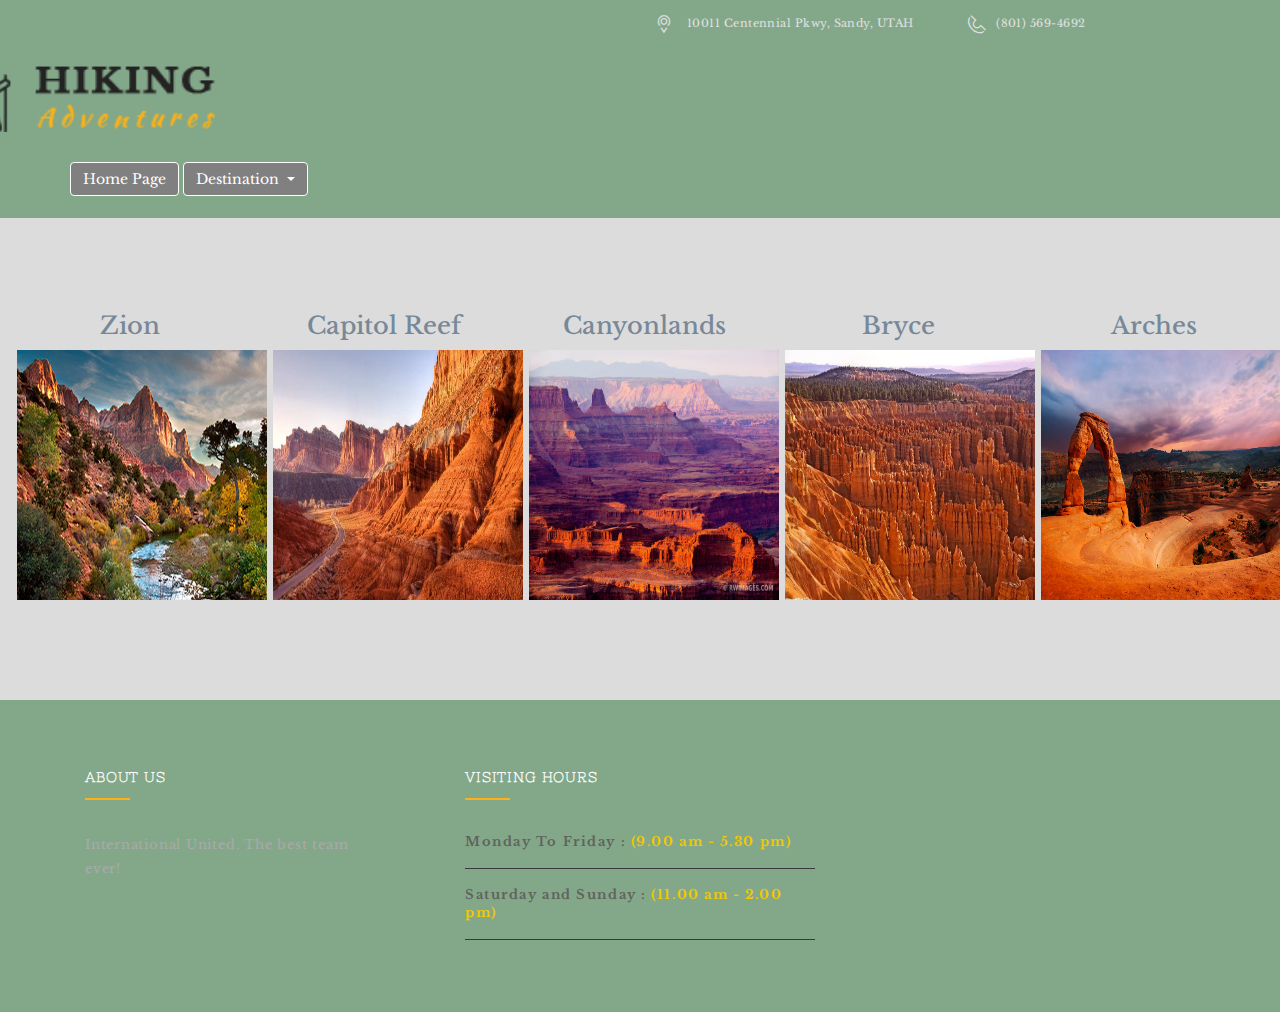
<file: index.html>
<!DOCTYPE html>
<!--[if lt IE 9 ]> <html class="lt_ie9"> <![endif]-->
<!--[if IE 9 ]>    <html class="ie9"> <![endif]-->
<!--[if (gt IE 9)|!(IE)]><!--><html lang="en" class=""><!--<![endif]-->
<head>
	<meta charset="utf-8">

    <meta http-equiv="X-UA-Compatible" content="IE=edge">
    <meta name="viewport" content="width=device-width, initial-scale=1">

    <meta name="description" content="">
    <meta name="author" content="">

	<title>Gallery - Hiking</title>

	
	<link rel="stylesheet" href="https://maxcdn.bootstrapcdn.com/bootstrap/4.0.0/css/bootstrap.min.css" integrity="sha384-Gn5384xqQ1aoWXA+058RXPxPg6fy4IWvTNh0E263XmFcJlSAwiGgFAW/dAiS6JXm" crossorigin="anonymous">
	<link href="https://fonts.googleapis.com/css?family=Libre+Baskerville:400,400i,700" rel="stylesheet"> 
	<link href="https://fonts.googleapis.com/css?family=Kaushan+Script" rel="stylesheet"> 
	<link href="https://fonts.googleapis.com/css?family=Nixie+One" rel="stylesheet">
	<link href="https://fonts.googleapis.com/css?family=Lato" rel="stylesheet">
	<link href="https://fonts.googleapis.com/css?family=Montserrat:400,700" rel="stylesheet">
	
    <link rel="stylesheet" type="text/css" href="./assets/css/lib.css">
	

	
	<!-- <link rel="stylesheet" type="text/css" href="./assets/css/plugins.css">			
	<link rel="stylesheet" type="text/css" href="./assets/css/navigation-menu.css">   -->
	<link rel="stylesheet" type="text/css" href="./assets/css/shortcode.css">  
	<link rel="stylesheet" type="text/css" href="./assets/css/gallery.css">

	<script src="https://code.jquery.com/jquery-3.2.1.slim.min.js" integrity="sha384-KJ3o2DKtIkvYIK3UENzmM7KCkRr/rE9/Qpg6aAZGJwFDMVNA/GpGFF93hXpG5KkN" crossorigin="anonymous"></script>
<script src="https://cdnjs.cloudflare.com/ajax/libs/popper.js/1.12.9/umd/popper.min.js" integrity="sha384-ApNbgh9B+Y1QKtv3Rn7W3mgPxhU9K/ScQsAP7hUibX39j7fakFPskvXusvfa0b4Q" crossorigin="anonymous"></script>
<script src="https://maxcdn.bootstrapcdn.com/bootstrap/4.0.0/js/bootstrap.min.js" integrity="sha384-JZR6Spejh4U02d8jOt6vLEHfe/JQGiRRSQQxSfFWpi1MquVdAyjUar5+76PVCmYl" crossorigin="anonymous"></script>
	
	
</head>

<body data-offset="200" data-spy="scroll" data-target=".ow-navigation">
	<div class="main-container">
	
		

		<!-- Header Section -->
		<header class="container-fluid no-padding header-section">
		
			<!-- SidePanel -->
			<div id="slidepanel">
			
				
				<div class="container-fluid no-padding top-header">
				
					<div class="container">
						<div class="row">
							<div class="col-lg-6 col-md-6 col-sm-6 col-xs-0"></div>
							<div class="col-md-6 col-sm-6 col-xs-12 welcome-text">
								<span><i id="address" class="icon icon-Pointer"></i> 10011 Centennial Pkwy, Sandy, UTAH</span>
								<span><a id="phoneNumber" href="tel:+8015694692" title="+(801) 569 4692"><i class="icon icon-Phone2"></i>(801) 569-4692</a></span>
						</div>
									
						

						<br>
						<br>
						<div class="container">
							<div class="row">
								<div class="col-lg-6"><img id="logo" src="images/logo.png" id="logo"/>
							</div>
						</div>
					</div>
						<br>
						<div class="container">
							<div class="row">
								<div id="home">
									<div>
									<div class="dropdown">
										<a href="./index.html"><button  class="btn btn-info">Home Page</button></a>
										

									<!-- <div class="dropdown"> -->
											<button class="btn btn-info dropdown-toggle" type="button" id="dropdownMenu2" data-toggle="dropdown" aria-haspopup="true" aria-expanded="false">
											  Destination
											</button>
											<div class="dropdown-menu" aria-labelledby="dropdownMenu2">
											  <a><button id="zion" class="dropdown-item" type="button">Zion</button></a>
											  <a><button id="bryce" class="dropdown-item" type="button">Bryce</button></a>
											  <a><button id="arches" class="dropdown-item" type="button">Arches</button></a>
											  <a><button id="canyonlands" class="dropdown-item" type="button">Canyonlands</button></a>
											  <a><button id="capitolreef" class="dropdown-item" type="button">Capitol Reef</button></a>

											</div>
										  </div>
									</div>
								</div>
							</div>
						</div>
		  
					
				</div>
			</div>
		</header>
	
		<main>
			
			<div class="container-fluid no-left-padding no-right-padding gallery-page">
			
				<div id="gallery-section" class="container-fluid no-padding gallery-section">
					

					
					
					<div class="col-md-4 col-sm-3 col-xs-4 no-padding gallery-box">
						<div><h3 style="text-align:center; margin-right:30px; color:#778899">Zion</h3>
								<a><img id="zion" src="assets/images/zion.jpg" alt="zion-np-image"></a>
						</div>
					</div>
					
			
					<div class="col-md-4 col-sm-3 col-xs-4 no-padding gallery-box">
						<div><h3 style="text-align:center; margin-right:35px; color:#778899">Capitol Reef</h3>
							<a><img id="capitolreef" src="images/capitolreef.jpg" alt="Gallery" /></a>

						</div>
					</div>
					
					
					<div class="col-md-4 col-sm-3 col-xs-4 no-padding gallery-box">
						<div><h3 style="text-align:center; margin-right:25px; color:#778899">Canyonlands</h3>
							<a><img id="canyonlands" src="images/canyonlands.jpg" alt="Gallery" /></a>
						</div>
					</div>
					
					<div class="col-md-4 col-sm-3 col-xs-4 no-padding gallery-box">
						<div><h3 style="text-align:center; margin-right:30px; color:#778899">Bryce</h3>
							<a><img id="bryce" src="images/bryce.jpg" alt="Gallery" /></a>
						</div>
					</div>
					
					<div class="col-md-4 col-sm-3 col-xs-4 no-padding gallery-box">
						<div><h3 style="text-align:center; margin-right:30px; color:#778899">Arches</h3>
							<a><img id="arches" src="images/arches.jpg" alt="Gallery" /></a>
							
						</div>
					</div>
					
					
				</div>
				
			</div>
		</main>			

		
		<footer class="footer-main container-fluid no-padding footer-section2">
	
			<div class="container">
				<div class="row">

					<div class="col-md-4 col-sm-6 col-xs-6 widget-block">
						
						<div class="ftr-widget ftr_widget_about">
							<h3>about us</h3>
							<div class="ftr-about-content">
								<p>International United. The best team ever!</p>
							</div>
						</div>
					</div>
					
				
					<div class="col-md-4 col-sm-6 col-xs-6 widget-block">
						
						<div class="ftr-widget widget_hours">
							<h3>visiting hours</h3>
							<p>Monday To Friday : <span>(9.00 am - 5.30 pm)</span></p>
							<p>Saturday and Sunday : <span>(11.00 am - 2.00 pm)</span></p>
							
			
	</div>


	<!-- <script src="js/jquery-1.12.4.min.js"></script> -->
	<script type="text/javascript" src="./assets/javascript/index.js"></script>

	
</body>
</html>
</file>
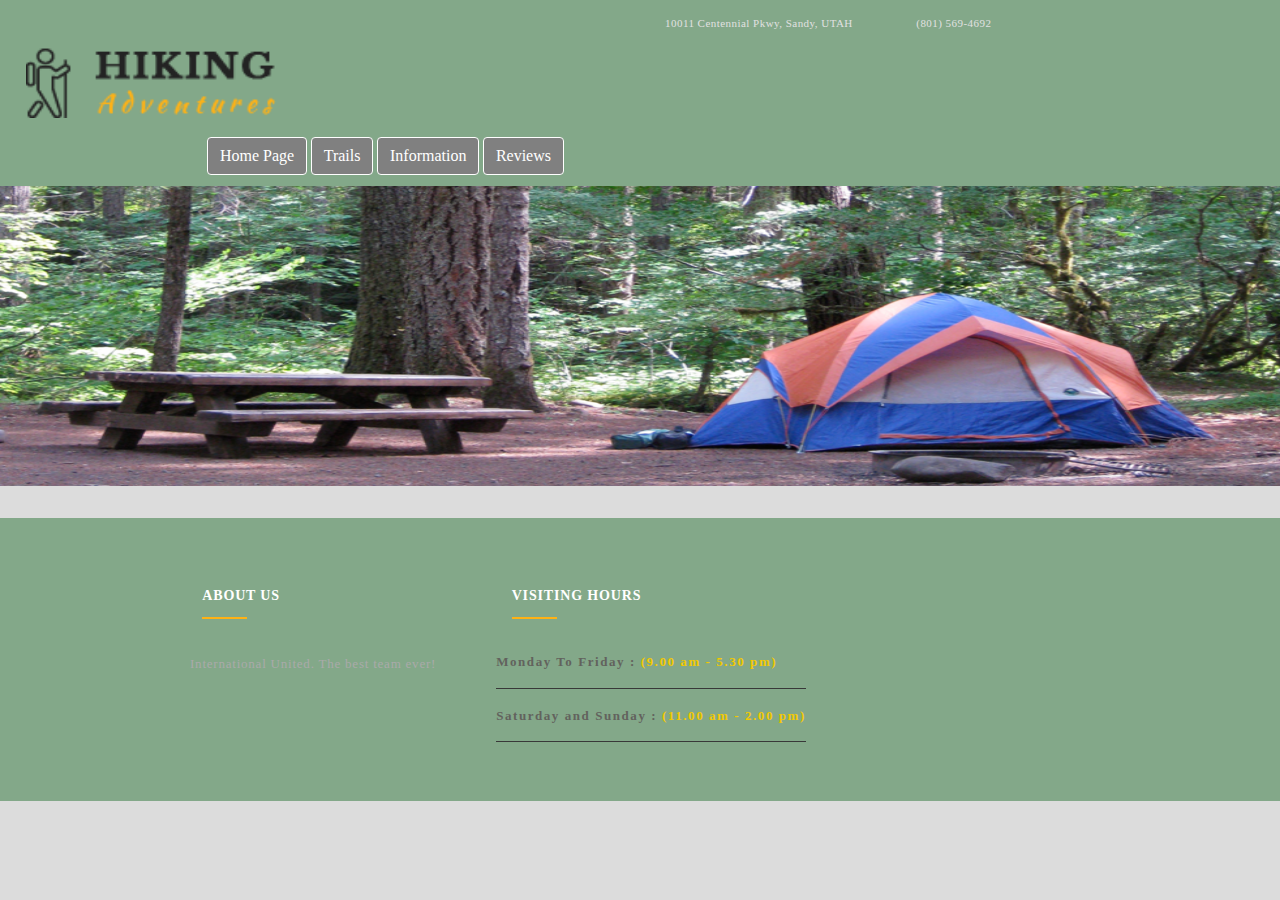
<file: campgrounds.html>
<!doctype html>
<html lang="en">
  <head>
    <title>Title</title>
    <!-- Required meta tags -->
    <meta charset="utf-8">
    <meta name="viewport" content="width=device-width, initial-scale=1, shrink-to-fit=no">

    <!-- Bootstrap CSS -->
    <link rel="stylesheet" href="https://stackpath.bootstrapcdn.com/bootstrap/4.3.1/css/bootstrap.min.css" integrity="sha384-ggOyR0iXCbMQv3Xipma34MD+dH/1fQ784/j6cY/iJTQUOhcWr7x9JvoRxT2MZw1T" crossorigin="anonymous">
    <link rel="stylesheet" type="text/css" href="./assets/css/shortcode.css">  
    <link rel="stylesheet" type="text/css" href="./assets/css/gallery.css">

    <link rel="stylesheet" href="./assets/css/campgrounds.css">
    </head>
  <body>
      <header class="container-fluid no-padding header-section">
		
          <!-- SidePanel -->
          <div id="slidepanel">
          
            
            <div class="container-fluid no-padding top-header">
            
              <div class="container">
                <div class="row">
                  <div class="col-lg-6 col-md-6 col-sm-6 col-xs-0"></div>
                  <div class="col-md-6 col-sm-6 col-xs-12 welcome-text">
                    <span><i id="address" class="icon icon-Pointer"></i> 10011 Centennial Pkwy, Sandy, UTAH</span>
                    <span><a id="phoneNumber" href="tel:+8015694692" title="+(801) 569 4692"><i class="icon icon-Phone2"></i>(801) 569-4692</a></span>
                </div>
                      
                
    
              
                <div class="container">
                  <div class="row">
                    <div style="margin-left:60px;" class="col-lg-6"><img id="logo" src="images/logo.png" id="logo"/>
                  </div>
                </div>
              </div>
                
                
                    <div id="home">
                      <div>
                      <div class="dropdown">
                        <a href="index.html"><button class="btn btn-info" style="margin-left: 80px">Home Page</button></a>
                        <a><button id="trails" class="btn btn-info">Trails</button></a>
                        <a><button id="paragraphs" class="btn btn-info">Information</button></a>
                        <a><button id="reviews" class="btn btn-info">Reviews</button></a>
  
                      <!-- <div class="dropdown"> -->
                  
    
    
                          </div>
                          </div>
                      </div>
                    </div>
                  </div>
                </div>
          
              
            </div>
          </div>
        </header>
        <div class="jumbotron jumbotron-fluid">
                <div class="container">
                </div>
              </div>


    <h3 id="campgroundInfo" class="campgroundLoc" id="urlLink"></h3>
    <footer class="footer-main container-fluid no-padding footer-section2">
	
        <div class="container">
          <div class="row">
  
            <!-- <div class="col-md-4 col-sm-6 col-xs-6 widget-block"> -->
              
              <div class="ftr-widget ftr_widget_about" style="margin-left:120px;">
                <h3>about us</h3>
                <div class="ftr-about-content">
                  <p>International United. The best team ever!</p>
                </div>
              </div>
            <!-- </div> -->
            
          
            <!-- <div class="col-md-4 col-sm-6 col-xs-6 widget-block"> -->
              
              <div class="ftr-widget widget_hours">
                <h3>visiting hours</h3>
                <p>Monday To Friday : <span>(9.00 am - 5.30 pm)</span></p>
                <p>Saturday and Sunday : <span>(11.00 am - 2.00 pm)</span></p>
                <br>
                <br>
        </footer>
                
    
    
    <!-- Optional JavaScript -->
    <!-- jQuery first, then Popper.js, then Bootstrap JS -->
    <script src="https://code.jquery.com/jquery-3.4.1.js" integrity="sha256-WpOohJOqMqqyKL9FccASB9O0KwACQJpFTUBLTYOVvVU=" crossorigin="anonymous"></script>    
    <script src="https://cdnjs.cloudflare.com/ajax/libs/popper.js/1.14.7/umd/popper.min.js" integrity="sha384-UO2eT0CpHqdSJQ6hJty5KVphtPhzWj9WO1clHTMGa3JDZwrnQq4sF86dIHNDz0W1" crossorigin="anonymous"></script>
    <script src="https://stackpath.bootstrapcdn.com/bootstrap/4.3.1/js/bootstrap.min.js" integrity="sha384-JjSmVgyd0p3pXB1rRibZUAYoIIy6OrQ6VrjIEaFf/nJGzIxFDsf4x0xIM+B07jRM" crossorigin="anonymous"></script>
    <script src="./assets/javascript/campgrounds.js"></script>
</body>
</html>
</file>
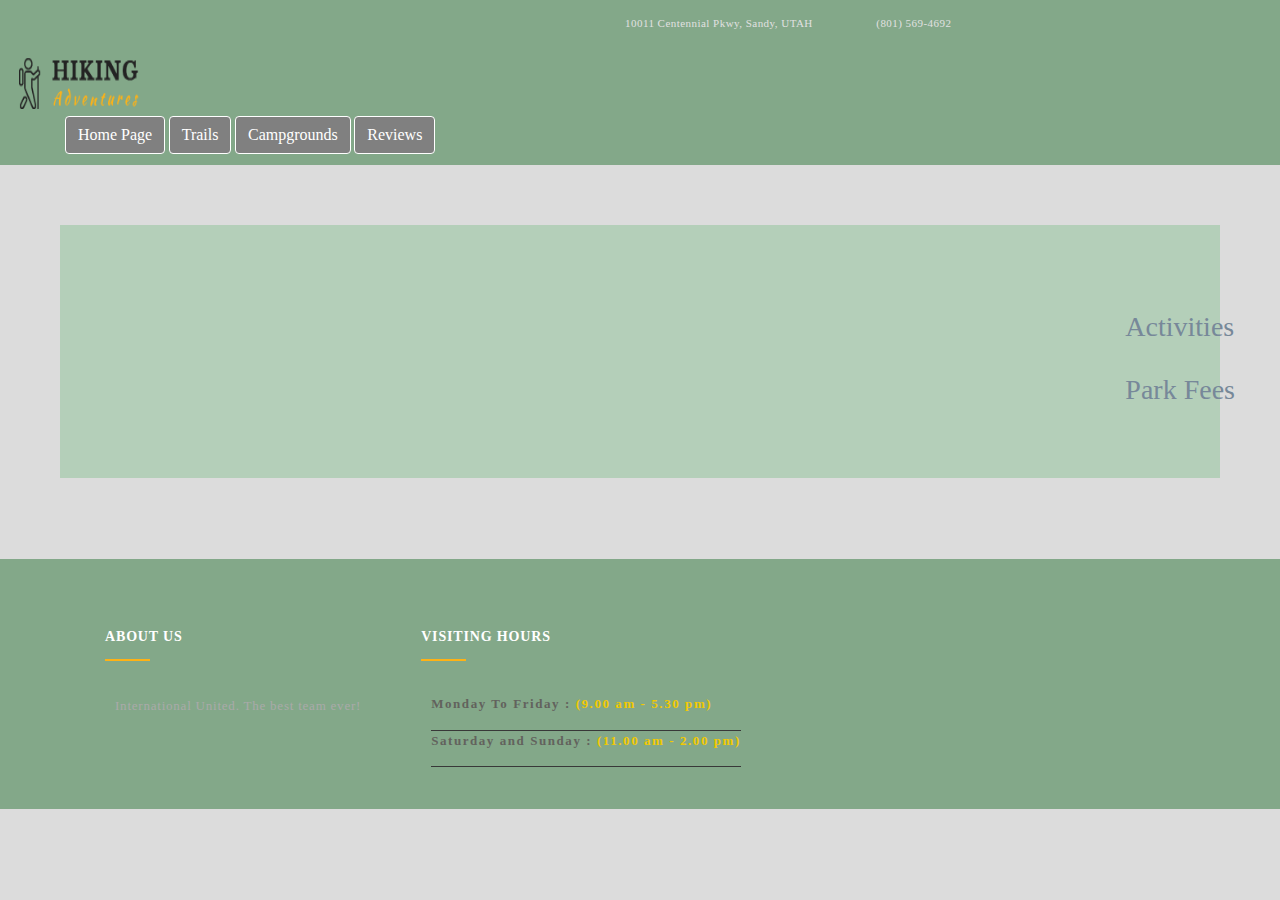
<file: paragraphs.html>
<!doctype html>
<html lang="en">

<head>
  <title>Utah National Parks</title>
  <!-- Required meta tags -->
  <meta charset="utf-8">
  <meta name="viewport" content="width=device-width, initial-scale=1, shrink-to-fit=no">

  <!-- Bootstrap CSS -->
  <link rel="stylesheet" href="https://stackpath.bootstrapcdn.com/bootstrap/4.3.1/css/bootstrap.min.css"
    integrity="sha384-ggOyR0iXCbMQv3Xipma34MD+dH/1fQ784/j6cY/iJTQUOhcWr7x9JvoRxT2MZw1T" crossorigin="anonymous">

    <link rel="stylesheet" type="text/css" href="./assets/css/shortcode.css">  
    <link rel="stylesheet" type="text/css" href="./assets/css/gallery.css">
    <link rel="stylesheet" href="./assets/css/style_trail.css">
  
  </head>

<body>
    <header class="container-fluid no-padding header-section">
		
        <!-- SidePanel -->
        <div id="slidepanel">
        
          
          <div class="container-fluid no-padding top-header">
          
            <div class="container">
              <div class="row">
                <div class="col-lg-6 col-md-6 col-sm-6 col-xs-0"></div>
                <div class="col-md-6 col-sm-6 col-xs-12 welcome-text">
                  <span><i id="address" class="icon icon-Pointer"></i> 10011 Centennial Pkwy, Sandy, UTAH</span>
                  <span><a id="phoneNumber" href="tel:+8015694692" title="+(801) 569 4692"><i class="icon icon-Phone2"></i>(801) 569-4692</a></span>
              </div>
                    
              
  
            
              <div class="container">
                <div class="row">
                  <div style="margin-left:60px;" class="col-lg-6"><img id="logo" src="images/logo.png" id="logo"/>
                </div>
              </div>
            </div>
              
              
                  <div id="home">
                    <div>
                    <div class="dropdown">
                      <a href="index.html"><button class="btn btn-info" style="margin-left: 80px">Home Page</button></a>
                      <a><button id="trails" class="btn btn-info">Trails</button></a>
                      <a><button id="campgrounds" class="btn btn-info">Campgrounds</button></a>
                      <a><button id="reviews" class="btn btn-info">Reviews</button></a>

                    <!-- <div class="dropdown"> -->
                
  
  
                        </div>
                        </div>
                    </div>
                  </div>
                </div>
              </div>
        
            
          </div>
        </div>
      </header>
    <div id="jumbotron_header_info" class="jumbotron jumbotron-fluid">
        <!-- <div class="container"> -->
            <!-- <img id="img1"  alt="park_img"> -->
            <div id="displayImageInfo"></div>
        <!-- </div> -->
      </div>
  <div id="jumbotron1"class="jumbotron jumbotron-fluid" style="background-color:rgb(180, 207, 185)">
    <div class="container" style="margin-left:15px">

      <h2 id="header" style="color:#778899"></h2>
      <hr>
      

      <div container>

        
        <p id="firstLine" ></p>
          
          <br>
          <h3 style="color:lightslategrey">Activities</h3>
          <p id="activities"></p>
          <br>
          <h3 style="color:lightslategrey">Park Fees</h3>
          <p id="parkFees"></p>

      </div>


    </div>
    </div>
    
    <br>
    <footer class="footer-main container-fluid no-padding footer-section2">
	
        <div class="container">
          <div class="row">
  
            <!-- <div class="col-md-4 col-sm-6 col-xs-6 widget-block"> -->
              
              <div class="ftr-widget ftr_widget_about" style="margin-left:120px;">
                <h3>about us</h3>
                <div class="ftr-about-content">
                  <p>International United. The best team ever!</p>
                </div>
              </div>
            <!-- </div> -->
            
          
            <!-- <div class="col-md-4 col-sm-6 col-xs-6 widget-block"> -->
              
              <div class="ftr-widget widget_hours">
                <h3>visiting hours</h3>
                <p>Monday To Friday : <span>(9.00 am - 5.30 pm)</span></p>
                <p>Saturday and Sunday : <span>(11.00 am - 2.00 pm)</span></p>
                <br>
                <br>
        </footer>
                
        
    <!-- </div> -->

    <!-- Optional JavaScript -->
    <!-- jQuery first, then Popper.js, then Bootstrap JS -->
    <script src="https://code.jquery.com/jquery-3.4.1.js"
      integrity="sha256-WpOohJOqMqqyKL9FccASB9O0KwACQJpFTUBLTYOVvVU=" crossorigin="anonymous"></script>
    <script src="https://cdnjs.cloudflare.com/ajax/libs/popper.js/1.14.7/umd/popper.min.js"
      integrity="sha384-UO2eT0CpHqdSJQ6hJty5KVphtPhzWj9WO1clHTMGa3JDZwrnQq4sF86dIHNDz0W1" crossorigin="anonymous">
    </script>
    <script src="https://stackpath.bootstrapcdn.com/bootstrap/4.3.1/js/bootstrap.min.js"
      integrity="sha384-JjSmVgyd0p3pXB1rRibZUAYoIIy6OrQ6VrjIEaFf/nJGzIxFDsf4x0xIM+B07jRM" crossorigin="anonymous">
    </script>
    <script type="text/javascript" src="./assets/javascript/paragraphs.js"></script>
</body>

</html>
</file>
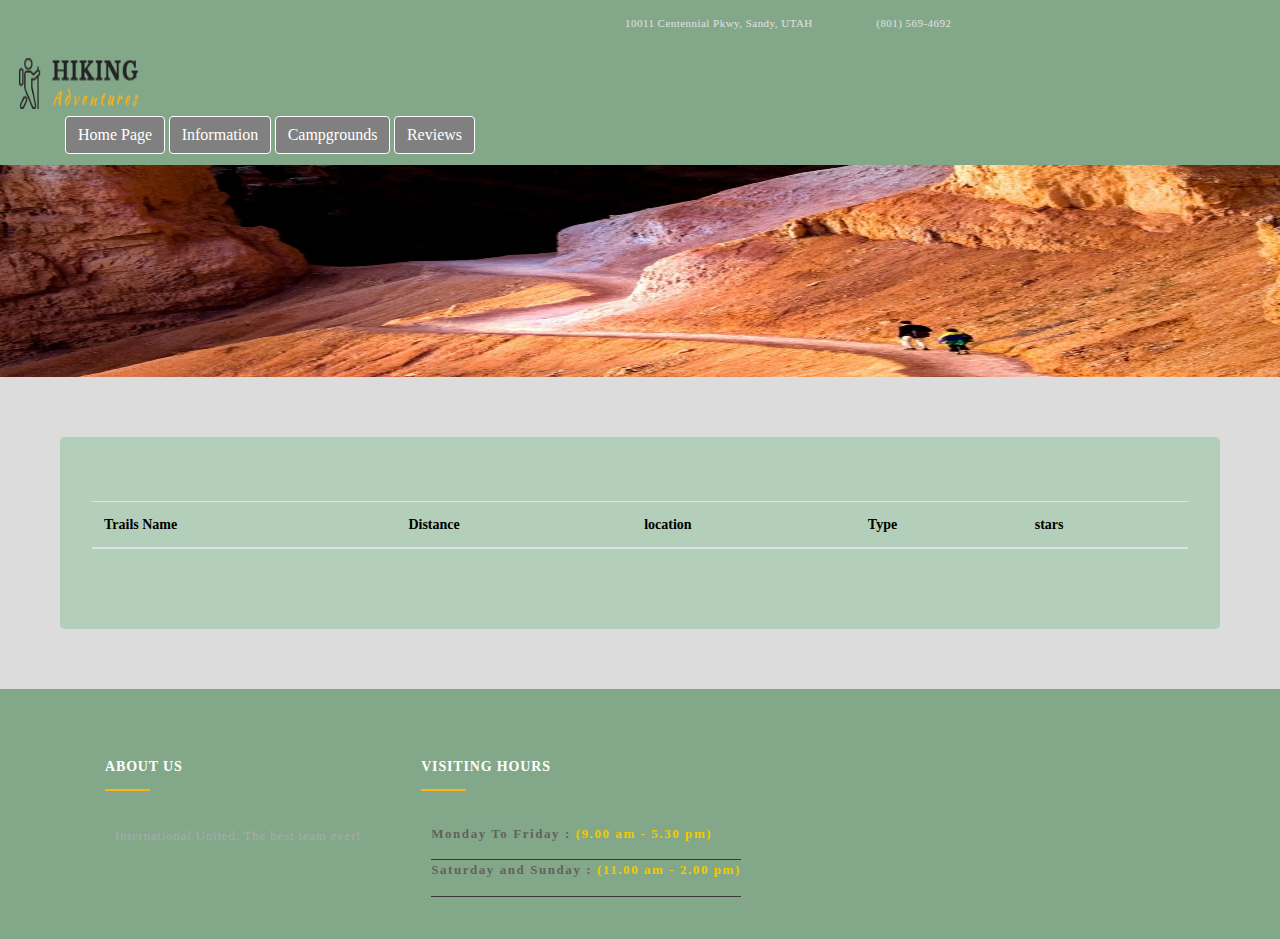
<file: trails.html>
<!DOCTYPE html>
<html lang="en">

<head>
    <meta charset="UTF-8">
    <meta name="viewport" content="width=device-width, initial-scale=1.0">
    <meta http-equiv="X-UA-Compatible" content="ie=edge">
    <title>Utah's National Parks</title>
    <script src="https://cdnjs.cloudflare.com/ajax/libs/jquery/3.2.1/jquery.min.js"></script>
    <link rel="stylesheet" href="https://maxcdn.bootstrapcdn.com/bootstrap/4.0.0/css/bootstrap.min.css">
    <link rel="stylesheet" href="https://maxcdn.bootstrapcdn.com/font-awesome/4.7.0/css/font-awesome.min.css">
    <link rel="stylesheet" type="text/css" href="./assets/css/shortcode.css">  
    <link rel="stylesheet" type="text/css" href="./assets/css/gallery.css">
    <link rel="stylesheet" href="./assets/css/style_trail.css">
</head>

<body>
        <header class="container-fluid no-padding header-section">
		
                <!-- SidePanel -->
                <div id="slidepanel">
                
                  
                  <div class="container-fluid no-padding top-header">
                  
                    <div class="container">
                      <div class="row">
                        <div class="col-lg-6 col-md-6 col-sm-6 col-xs-0"></div>
                        <div class="col-md-6 col-sm-6 col-xs-12 welcome-text">
                          <span><i id="address" class="icon icon-Pointer"></i> 10011 Centennial Pkwy, Sandy, UTAH</span>
                          <span><a id="phoneNumber" href="tel:+8015694692" title="+(801) 569 4692"><i class="icon icon-Phone2"></i>(801) 569-4692</a></span>
                      </div>
                            
                      
          
                    
                      <div class="container">
                        <div class="row">
                          <div style="margin-left:60px;" class="col-lg-6"><img id="logo" src="images/logo.png" id="logo"/>
                        </div>
                      </div>
                    </div>
                      
                      
                          <div id="home">
                            <div>
                            <div class="dropdown">
                              <a href="index.html"><button class="btn btn-info" style="margin-left: 80px">Home Page</button></a>
                              <a><button id="paragraphs" class="btn btn-info">Information</button></a>
                              <a><button id="campgrounds" class="btn btn-info">Campgrounds</button></a>
                              <a><button id="reviews" class="btn btn-info">Reviews</button></a>
        
                            <!-- <div class="dropdown"> -->
                        
          
          
                                </div>
                                </div>
                            </div>
                          </div>
                        </div>
                      </div>
                
                    
                  </div>
                </div>
              </header>
    <div id="jumbotron_header" class="jumbotron jumbotron-fluid">
        <div class="container">
            <br>
            <br>
            <br>
            <br>
          <!-- <h1 class="display-4">Trails</h1> -->
        </div>
      </div>
    <div id="jumbotron1" class="jumbotron" style="background-color:rgb(180, 207, 185)">  
        <div class="container">
            <table class="table">
                <thead>
                    <tr>
                        <th scope="col">Trails Name</th>
                        <th scope="col">Distance </th>
                        <th scope="col">location</th>
                        <th scope="col">Type</th>
                        <th scope="col ">stars</th>
                        <!-- <i class="fa fa-star" aria-hidden="true"></i> -->
                    </tr>
                </thead>
                <tbody>
    
                </tbody>
            </table>
        </div>
            </div>

            <footer class="footer-main container-fluid no-padding footer-section2">
	
                    <div class="container">
                      <div class="row">
              
                        <!-- <div class="col-md-4 col-sm-6 col-xs-6 widget-block"> -->
                          
                          <div class="ftr-widget ftr_widget_about" style="margin-left:120px;">
                            <h3>about us</h3>
                            <div class="ftr-about-content">
                              <p>International United. The best team ever!</p>
                            </div>
                          </div>
                        <!-- </div> -->
                        
                      
                        <!-- <div class="col-md-4 col-sm-6 col-xs-6 widget-block"> -->
                          
                          <div class="ftr-widget widget_hours">
                            <h3>visiting hours</h3>
                            <p>Monday To Friday : <span>(9.00 am - 5.30 pm)</span></p>
                            <p>Saturday and Sunday : <span>(11.00 am - 2.00 pm)</span></p>
                            <br>
                            <br>
                    </footer>
        
        
    
    <script type="text/javascript" src="./assets/javascript/trails.js"></script>
</body>

</html>
</file>
<file: assets/css/lib.css>
.ball-pulse-sync>div,.ball-pulse>div{width:15px;height:15px;margin:2px;display:inline-block}.ball-pulse-sync>div,.ball-pulse>div,.ball-scale>div{background-color:#fff;border-radius:100%}@-webkit-keyframes scale{0%,80%{-webkit-transform:scale(1);transform:scale(1);opacity:1}45%{-webkit-transform:scale(.1);transform:scale(.1);opacity:.7}}@keyframes scale{0%,80%{-webkit-transform:scale(1);transform:scale(1);opacity:1}45%{-webkit-transform:scale(.1);transform:scale(.1);opacity:.7}}.ball-pulse>div:nth-child(1){-webkit-animation:scale .75s -.24s infinite cubic-bezier(.2,.68,.18,1.08);animation:scale .75s -.24s infinite cubic-bezier(.2,.68,.18,1.08)}.ball-pulse>div:nth-child(2){-webkit-animation:scale .75s -.12s infinite cubic-bezier(.2,.68,.18,1.08);animation:scale .75s -.12s infinite cubic-bezier(.2,.68,.18,1.08)}.ball-pulse>div:nth-child(3){-webkit-animation:scale .75s 0s infinite cubic-bezier(.2,.68,.18,1.08);animation:scale .75s 0s infinite cubic-bezier(.2,.68,.18,1.08)}.ball-pulse>div{-webkit-animation-fill-mode:both;animation-fill-mode:both}@-webkit-keyframes ball-pulse-sync{33%{-webkit-transform:translateY(10px);transform:translateY(10px)}66%{-webkit-transform:translateY(-10px);transform:translateY(-10px)}100%{-webkit-transform:translateY(0);transform:translateY(0)}}@keyframes ball-pulse-sync{33%{-webkit-transform:translateY(10px);transform:translateY(10px)}66%{-webkit-transform:translateY(-10px);transform:translateY(-10px)}100%{-webkit-transform:translateY(0);transform:translateY(0)}}.ball-pulse-sync>div:nth-child(1){-webkit-animation:ball-pulse-sync .6s -.14s infinite ease-in-out;animation:ball-pulse-sync .6s -.14s infinite ease-in-out}.ball-pulse-sync>div:nth-child(2){-webkit-animation:ball-pulse-sync .6s -.07s infinite ease-in-out;animation:ball-pulse-sync .6s -.07s infinite ease-in-out}.ball-pulse-sync>div:nth-child(3){-webkit-animation:ball-pulse-sync .6s 0s infinite ease-in-out;animation:ball-pulse-sync .6s 0s infinite ease-in-out}.ball-pulse-sync>div{-webkit-animation-fill-mode:both;animation-fill-mode:both}@-webkit-keyframes ball-scale{0%{-webkit-transform:scale(0);transform:scale(0)}100%{-webkit-transform:scale(1);transform:scale(1);opacity:0}}@keyframes ball-scale{0%{-webkit-transform:scale(0);transform:scale(0)}100%{-webkit-transform:scale(1);transform:scale(1);opacity:0}}.ball-scale>div{height:60px;width:60px;animation:ball-scale 1s 0s ease-in-out infinite}.ball-scale-random>div,.ball-scale>div{display:inline-block;margin:2px;-webkit-animation:ball-scale 1s 0s ease-in-out infinite}.ball-scale-random{width:37px;height:40px}.ball-scale-random>div{background-color:#fff;border-radius:100%;position:absolute;height:30px;width:30px;animation:ball-scale 1s 0s ease-in-out infinite}.ball-rotate>div,.ball-rotate>div:after,.ball-rotate>div:before{background-color:#fff;width:15px;height:15px;border-radius:100%}.ball-rotate,.ball-rotate>div{position:relative}.ball-scale-random>div:nth-child(1){margin-left:-7px;-webkit-animation:ball-scale 1s .2s ease-in-out infinite;animation:ball-scale 1s .2s ease-in-out infinite}.ball-scale-random>div:nth-child(3){margin-left:-2px;margin-top:9px;-webkit-animation:ball-scale 1s .5s ease-in-out infinite;animation:ball-scale 1s .5s ease-in-out infinite}@-webkit-keyframes rotate{0%{-webkit-transform:rotate(0);transform:rotate(0)}50%{-webkit-transform:rotate(180deg);transform:rotate(180deg)}100%{-webkit-transform:rotate(360deg);transform:rotate(360deg)}}.ball-rotate>div{margin:2px;-webkit-animation-fill-mode:both;animation-fill-mode:both}.ball-rotate>div:first-child{-webkit-animation:rotate 1s 0s cubic-bezier(.7,-.13,.22,.86) infinite;animation:rotate 1s 0s cubic-bezier(.7,-.13,.22,.86) infinite}.ball-rotate>div:after,.ball-rotate>div:before{margin:2px;content:"";position:absolute;opacity:.8}.ball-rotate>div:before{top:0;left:-28px}.ball-rotate>div:after{top:0;left:25px}.ball-clip-rotate>div{border-radius:100%;margin:2px;border:2px solid #fff;border-bottom-color:transparent;height:25px;width:25px;background:0 0!important;display:inline-block;-webkit-animation:rotate .75s 0s linear infinite;animation:rotate .75s 0s linear infinite}@keyframes rotate{0%{-webkit-transform:rotate(0);transform:rotate(0)}50%{-webkit-transform:rotate(180deg);transform:rotate(180deg)}100%{-webkit-transform:rotate(360deg);transform:rotate(360deg)}}@keyframes scale{30%{-webkit-transform:scale(.3);transform:scale(.3)}100%{-webkit-transform:scale(1);transform:scale(1)}}.ball-clip-rotate-pulse{position:relative;-webkit-transform:translateY(-15px);-ms-transform:translateY(-15px);transform:translateY(-15px)}.ball-clip-rotate-pulse>div{-webkit-animation-fill-mode:both;animation-fill-mode:both;position:absolute;top:0;left:0;border-radius:100%}.ball-clip-rotate-pulse>div:first-child{background:#fff;height:16px;width:16px;top:7px;left:-7px;-webkit-animation:scale 1s 0s cubic-bezier(.09,.57,.49,.9) infinite;animation:scale 1s 0s cubic-bezier(.09,.57,.49,.9) infinite}.ball-clip-rotate-pulse>div:last-child{position:absolute;width:30px;height:30px;left:-16px;top:-2px;background:0 0;border:2px solid;border-color:#fff transparent;-webkit-animation:rotate 1s 0s cubic-bezier(.09,.57,.49,.9) infinite;animation:rotate 1s 0s cubic-bezier(.09,.57,.49,.9) infinite;-webkit-animation-duration:1s;animation-duration:1s}@keyframes rotate{0%{-webkit-transform:rotate(0) scale(1);transform:rotate(0) scale(1)}50%{-webkit-transform:rotate(180deg) scale(.6);transform:rotate(180deg) scale(.6)}100%{-webkit-transform:rotate(360deg) scale(1);transform:rotate(360deg) scale(1)}}.ball-clip-rotate-multiple{position:relative}.ball-clip-rotate-multiple>div{position:absolute;left:-20px;top:-20px;border:2px solid #fff;border-bottom-color:transparent;border-top-color:transparent;border-radius:100%;height:35px;width:35px;-webkit-animation:rotate 1s 0s ease-in-out infinite;animation:rotate 1s 0s ease-in-out infinite}.ball-clip-rotate-multiple>div:last-child{display:inline-block;top:-10px;left:-10px;width:15px;height:15px;-webkit-animation-duration:.5s;animation-duration:.5s;border-color:#fff transparent;-webkit-animation-direction:reverse;animation-direction:reverse}@-webkit-keyframes ball-scale-ripple{0%{-webkit-transform:scale(.1);transform:scale(.1);opacity:1}70%{-webkit-transform:scale(1);transform:scale(1);opacity:.7}100%{opacity:0}}@keyframes ball-scale-ripple{0%{-webkit-transform:scale(.1);transform:scale(.1);opacity:1}70%{-webkit-transform:scale(1);transform:scale(1);opacity:.7}100%{opacity:0}}.ball-scale-ripple>div{height:50px;width:50px;border-radius:100%;border:2px solid #fff;-webkit-animation:ball-scale-ripple 1s 0s infinite cubic-bezier(.21,.53,.56,.8);animation:ball-scale-ripple 1s 0s infinite cubic-bezier(.21,.53,.56,.8)}@-webkit-keyframes ball-scale-ripple-multiple{0%{-webkit-transform:scale(.1);transform:scale(.1);opacity:1}70%{-webkit-transform:scale(1);transform:scale(1);opacity:.7}100%{opacity:0}}@keyframes ball-scale-ripple-multiple{0%{-webkit-transform:scale(.1);transform:scale(.1);opacity:1}70%{-webkit-transform:scale(1);transform:scale(1);opacity:.7}100%{opacity:0}}.ball-scale-ripple-multiple{position:relative;-webkit-transform:translateY(-25px);-ms-transform:translateY(-25px);transform:translateY(-25px)}.ball-scale-ripple-multiple>div:nth-child(0){-webkit-animation-delay:-.8s;animation-delay:-.8s}.ball-scale-ripple-multiple>div:nth-child(1){-webkit-animation-delay:-.6s;animation-delay:-.6s}.ball-scale-ripple-multiple>div:nth-child(2){-webkit-animation-delay:-.4s;animation-delay:-.4s}.ball-scale-ripple-multiple>div:nth-child(3){-webkit-animation-delay:-.2s;animation-delay:-.2s}.ball-scale-ripple-multiple>div{position:absolute;top:-2px;left:-26px;width:50px;height:50px;border-radius:100%;border:2px solid #fff;-webkit-animation:ball-scale-ripple-multiple 1.25s 0s infinite cubic-bezier(.21,.53,.56,.8);animation:ball-scale-ripple-multiple 1.25s 0s infinite cubic-bezier(.21,.53,.56,.8)}@-webkit-keyframes ball-beat{50%{opacity:.2;-webkit-transform:scale(.75);transform:scale(.75)}100%{opacity:1;-webkit-transform:scale(1);transform:scale(1)}}@keyframes ball-beat{50%{opacity:.2;-webkit-transform:scale(.75);transform:scale(.75)}100%{opacity:1;-webkit-transform:scale(1);transform:scale(1)}}.ball-beat>div{background-color:#fff;width:15px;height:15px;border-radius:100%;margin:2px;display:inline-block;-webkit-animation:ball-beat .7s 0s infinite linear;animation:ball-beat .7s 0s infinite linear}.ball-beat>div:nth-child(2n-1){-webkit-animation-delay:-.35s!important;animation-delay:-.35s!important}@-webkit-keyframes ball-scale-multiple{0%{-webkit-transform:scale(0);transform:scale(0);opacity:0}5%{opacity:1}100%{-webkit-transform:scale(1);transform:scale(1);opacity:0}}@keyframes ball-scale-multiple{0%{-webkit-transform:scale(0);transform:scale(0);opacity:0}5%{opacity:1}100%{-webkit-transform:scale(1);transform:scale(1);opacity:0}}.ball-scale-multiple{position:relative;-webkit-transform:translateY(-30px);-ms-transform:translateY(-30px);transform:translateY(-30px)}.ball-scale-multiple>div:nth-child(2){-webkit-animation-delay:-.4s;animation-delay:-.4s}.ball-scale-multiple>div:nth-child(3){-webkit-animation-delay:-.2s;animation-delay:-.2s}.ball-scale-multiple>div{background-color:#fff;border-radius:100%;position:absolute;left:-30px;top:0;opacity:0;margin:0;width:60px;height:60px;-webkit-animation:ball-scale-multiple 1s 0s linear infinite;animation:ball-scale-multiple 1s 0s linear infinite}@-webkit-keyframes ball-triangle-path-1{33%{-webkit-transform:translate(25px,-50px);transform:translate(25px,-50px)}66%{-webkit-transform:translate(50px,0);transform:translate(50px,0)}100%{-webkit-transform:translate(0,0);transform:translate(0,0)}}@keyframes ball-triangle-path-1{33%{-webkit-transform:translate(25px,-50px);transform:translate(25px,-50px)}66%{-webkit-transform:translate(50px,0);transform:translate(50px,0)}100%{-webkit-transform:translate(0,0);transform:translate(0,0)}}@-webkit-keyframes ball-triangle-path-2{33%{-webkit-transform:translate(25px,50px);transform:translate(25px,50px)}66%{-webkit-transform:translate(-25px,50px);transform:translate(-25px,50px)}100%{-webkit-transform:translate(0,0);transform:translate(0,0)}}@keyframes ball-triangle-path-2{33%{-webkit-transform:translate(25px,50px);transform:translate(25px,50px)}66%{-webkit-transform:translate(-25px,50px);transform:translate(-25px,50px)}100%{-webkit-transform:translate(0,0);transform:translate(0,0)}}@-webkit-keyframes ball-triangle-path-3{33%{-webkit-transform:translate(-50px,0);transform:translate(-50px,0)}66%{-webkit-transform:translate(-25px,-50px);transform:translate(-25px,-50px)}100%{-webkit-transform:translate(0,0);transform:translate(0,0)}}@keyframes ball-triangle-path-3{33%{-webkit-transform:translate(-50px,0);transform:translate(-50px,0)}66%{-webkit-transform:translate(-25px,-50px);transform:translate(-25px,-50px)}100%{-webkit-transform:translate(0,0);transform:translate(0,0)}}.ball-triangle-path{position:relative;-webkit-transform:translate(-29.99px,-37.51px);-ms-transform:translate(-29.99px,-37.51px);transform:translate(-29.99px,-37.51px)}.ball-triangle-path>div:nth-child(1){-webkit-animation-name:ball-triangle-path-1;animation-name:ball-triangle-path-1;-webkit-animation-delay:0;animation-delay:0;-webkit-animation-duration:2s;animation-duration:2s;-webkit-animation-timing-function:ease-in-out;animation-timing-function:ease-in-out;-webkit-animation-iteration-count:infinite;animation-iteration-count:infinite}.ball-triangle-path>div:nth-child(2){-webkit-animation-name:ball-triangle-path-2;animation-name:ball-triangle-path-2;-webkit-animation-delay:0;animation-delay:0;animation-duration:2s;animation-timing-function:ease-in-out;-webkit-animation-iteration-count:infinite;animation-iteration-count:infinite}.ball-triangle-path>div:nth-child(2),.ball-triangle-path>div:nth-child(3){-webkit-animation-duration:2s;-webkit-animation-timing-function:ease-in-out}.ball-triangle-path>div:nth-child(3){-webkit-animation-name:ball-triangle-path-3;animation-name:ball-triangle-path-3;animation-delay:0;animation-duration:2s;animation-timing-function:ease-in-out;animation-iteration-count:infinite}.ball-pulse-rise>div,.ball-triangle-path>div:nth-child(3){-webkit-animation-delay:0;-webkit-animation-iteration-count:infinite}.ball-triangle-path>div{-webkit-animation-fill-mode:both;animation-fill-mode:both;position:absolute;width:10px;height:10px;border-radius:100%;border:1px solid #fff}.ball-grid-beat>div,.ball-pulse-rise>div{background-color:#fff;height:15px;border-radius:100%;margin:2px}.ball-triangle-path>div:nth-of-type(1){top:50px}.ball-triangle-path>div:nth-of-type(2){left:25px}.ball-triangle-path>div:nth-of-type(3){top:50px;left:50px}@-webkit-keyframes ball-pulse-rise-even{0%{-webkit-transform:scale(1.1);transform:scale(1.1)}25%{-webkit-transform:translateY(-30px);transform:translateY(-30px)}50%{-webkit-transform:scale(.4);transform:scale(.4)}75%{-webkit-transform:translateY(30px);transform:translateY(30px)}100%{-webkit-transform:translateY(0);transform:translateY(0);-webkit-transform:scale(1);transform:scale(1)}}@keyframes ball-pulse-rise-even{0%{-webkit-transform:scale(1.1);transform:scale(1.1)}25%{-webkit-transform:translateY(-30px);transform:translateY(-30px)}50%{-webkit-transform:scale(.4);transform:scale(.4)}75%{-webkit-transform:translateY(30px);transform:translateY(30px)}100%{-webkit-transform:translateY(0);transform:translateY(0);-webkit-transform:scale(1);transform:scale(1)}}@-webkit-keyframes ball-pulse-rise-odd{0%{-webkit-transform:scale(.4);transform:scale(.4)}25%{-webkit-transform:translateY(30px);transform:translateY(30px)}50%{-webkit-transform:scale(1.1);transform:scale(1.1)}75%{-webkit-transform:translateY(-30px);transform:translateY(-30px)}100%{-webkit-transform:translateY(0);transform:translateY(0);-webkit-transform:scale(.75);transform:scale(.75)}}@keyframes ball-pulse-rise-odd{0%{-webkit-transform:scale(.4);transform:scale(.4)}25%{-webkit-transform:translateY(30px);transform:translateY(30px)}50%{-webkit-transform:scale(1.1);transform:scale(1.1)}75%{-webkit-transform:translateY(-30px);transform:translateY(-30px)}100%{-webkit-transform:translateY(0);transform:translateY(0);-webkit-transform:scale(.75);transform:scale(.75)}}.ball-pulse-rise>div{width:15px;-webkit-animation-fill-mode:both;animation-fill-mode:both;display:inline-block;-webkit-animation-duration:1s;animation-duration:1s;-webkit-animation-timing-function:cubic-bezier(.15,.46,.9,.6);animation-timing-function:cubic-bezier(.15,.46,.9,.6);animation-iteration-count:infinite;animation-delay:0}.ball-pulse-rise>div:nth-child(2n){-webkit-animation-name:ball-pulse-rise-even;animation-name:ball-pulse-rise-even}.ball-pulse-rise>div:nth-child(2n-1){-webkit-animation-name:ball-pulse-rise-odd;animation-name:ball-pulse-rise-odd}@-webkit-keyframes ball-grid-beat{50%{opacity:.7}100%{opacity:1}}@keyframes ball-grid-beat{50%{opacity:.7}100%{opacity:1}}.ball-grid-beat{width:57px}.ball-grid-beat>div:nth-child(1){-webkit-animation-delay:.21s;animation-delay:.21s;-webkit-animation-duration:.63s;animation-duration:.63s}.ball-grid-beat>div:nth-child(2){-webkit-animation-delay:-.08s;animation-delay:-.08s;-webkit-animation-duration:.94s;animation-duration:.94s}.ball-grid-beat>div:nth-child(3){-webkit-animation-delay:.59s;animation-delay:.59s;-webkit-animation-duration:1.37s;animation-duration:1.37s}.ball-grid-beat>div:nth-child(4){-webkit-animation-delay:.06s;animation-delay:.06s;-webkit-animation-duration:1.05s;animation-duration:1.05s}.ball-grid-beat>div:nth-child(5){-webkit-animation-delay:.65s;animation-delay:.65s;-webkit-animation-duration:1.59s;animation-duration:1.59s}.ball-grid-beat>div:nth-child(6){-webkit-animation-delay:.74s;animation-delay:.74s;-webkit-animation-duration:.75s;animation-duration:.75s}.ball-grid-beat>div:nth-child(7){-webkit-animation-delay:-.16s;animation-delay:-.16s;-webkit-animation-duration:1.45s;animation-duration:1.45s}.ball-grid-beat>div:nth-child(8){-webkit-animation-delay:.26s;animation-delay:.26s;-webkit-animation-duration:.73s;animation-duration:.73s}.ball-grid-beat>div:nth-child(9){-webkit-animation-delay:.38s;animation-delay:.38s;-webkit-animation-duration:.97s;animation-duration:.97s}.ball-grid-beat>div{width:15px;-webkit-animation-fill-mode:both;animation-fill-mode:both;-webkit-animation-name:ball-grid-beat;animation-name:ball-grid-beat;animation-iteration-count:infinite;-webkit-animation-delay:0;animation-delay:0}.ball-grid-beat>div,.ball-grid-pulse>div{display:inline-block;float:left;-webkit-animation-iteration-count:infinite}@-webkit-keyframes ball-grid-pulse{0%{-webkit-transform:scale(1);transform:scale(1)}50%{-webkit-transform:scale(.5);transform:scale(.5);opacity:.7}100%{-webkit-transform:scale(1);transform:scale(1);opacity:1}}@keyframes ball-grid-pulse{0%{-webkit-transform:scale(1);transform:scale(1)}50%{-webkit-transform:scale(.5);transform:scale(.5);opacity:.7}100%{-webkit-transform:scale(1);transform:scale(1);opacity:1}}.ball-grid-pulse{width:57px}.ball-grid-pulse>div,.ball-spin-fade-loader>div{background-color:#fff;width:15px;height:15px;border-radius:100%;margin:2px}.ball-grid-pulse>div:nth-child(1){-webkit-animation-delay:-.16s;animation-delay:-.16s;-webkit-animation-duration:.71s;animation-duration:.71s}.ball-grid-pulse>div:nth-child(2){-webkit-animation-delay:-.13s;animation-delay:-.13s;-webkit-animation-duration:1.23s;animation-duration:1.23s}.ball-grid-pulse>div:nth-child(3){-webkit-animation-delay:.53s;animation-delay:.53s;-webkit-animation-duration:1.36s;animation-duration:1.36s}.ball-grid-pulse>div:nth-child(4){-webkit-animation-delay:.38s;animation-delay:.38s;-webkit-animation-duration:.79s;animation-duration:.79s}.ball-grid-pulse>div:nth-child(5){-webkit-animation-delay:.45s;animation-delay:.45s;-webkit-animation-duration:1.4s;animation-duration:1.4s}.ball-grid-pulse>div:nth-child(6){-webkit-animation-delay:.46s;animation-delay:.46s;-webkit-animation-duration:1.56s;animation-duration:1.56s}.ball-grid-pulse>div:nth-child(7){-webkit-animation-delay:-.07s;animation-delay:-.07s;-webkit-animation-duration:1.17s;animation-duration:1.17s}.ball-grid-pulse>div:nth-child(8){-webkit-animation-delay:.31s;animation-delay:.31s;-webkit-animation-duration:1.45s;animation-duration:1.45s}.ball-grid-pulse>div:nth-child(9){-webkit-animation-delay:.15s;animation-delay:.15s;-webkit-animation-duration:1.13s;animation-duration:1.13s}.ball-grid-pulse>div{-webkit-animation-fill-mode:both;animation-fill-mode:both;-webkit-animation-name:ball-grid-pulse;animation-name:ball-grid-pulse;animation-iteration-count:infinite;-webkit-animation-delay:0;animation-delay:0}@-webkit-keyframes ball-spin-fade-loader{50%{opacity:.3;-webkit-transform:scale(.4);transform:scale(.4)}100%{opacity:1;-webkit-transform:scale(1);transform:scale(1)}}@keyframes ball-spin-fade-loader{50%{opacity:.3;-webkit-transform:scale(.4);transform:scale(.4)}100%{opacity:1;-webkit-transform:scale(1);transform:scale(1)}}.ball-spin-fade-loader{position:relative;top:-10px;left:-10px}.ball-spin-fade-loader>div:nth-child(1){top:25px;left:0;-webkit-animation:ball-spin-fade-loader 1s -.96s infinite linear;animation:ball-spin-fade-loader 1s -.96s infinite linear}.ball-spin-fade-loader>div:nth-child(2){top:17.05px;left:17.05px;-webkit-animation:ball-spin-fade-loader 1s -.84s infinite linear;animation:ball-spin-fade-loader 1s -.84s infinite linear}.ball-spin-fade-loader>div:nth-child(3){top:0;left:25px;-webkit-animation:ball-spin-fade-loader 1s -.72s infinite linear;animation:ball-spin-fade-loader 1s -.72s infinite linear}.ball-spin-fade-loader>div:nth-child(4){top:-17.05px;left:17.05px;-webkit-animation:ball-spin-fade-loader 1s -.6s infinite linear;animation:ball-spin-fade-loader 1s -.6s infinite linear}.ball-spin-fade-loader>div:nth-child(5){top:-25px;left:0;-webkit-animation:ball-spin-fade-loader 1s -.48s infinite linear;animation:ball-spin-fade-loader 1s -.48s infinite linear}.ball-spin-fade-loader>div:nth-child(6){top:-17.05px;left:-17.05px;-webkit-animation:ball-spin-fade-loader 1s -.36s infinite linear;animation:ball-spin-fade-loader 1s -.36s infinite linear}.ball-spin-fade-loader>div:nth-child(7){top:0;left:-25px;-webkit-animation:ball-spin-fade-loader 1s -.24s infinite linear;animation:ball-spin-fade-loader 1s -.24s infinite linear}.ball-spin-fade-loader>div:nth-child(8){top:17.05px;left:-17.05px;-webkit-animation:ball-spin-fade-loader 1s -.12s infinite linear;animation:ball-spin-fade-loader 1s -.12s infinite linear}.ball-spin-fade-loader>div{-webkit-animation-fill-mode:both;animation-fill-mode:both;position:absolute}@-webkit-keyframes ball-spin-loader{75%{opacity:.2}100%{opacity:1}}@keyframes ball-spin-loader{75%{opacity:.2}100%{opacity:1}}.ball-spin-loader{position:relative}.ball-spin-loader>span:nth-child(1){top:45px;left:0;-webkit-animation:ball-spin-loader 2s .9s infinite linear;animation:ball-spin-loader 2s .9s infinite linear}.ball-spin-loader>span:nth-child(2){top:30.68px;left:30.68px;-webkit-animation:ball-spin-loader 2s 1.8s infinite linear;animation:ball-spin-loader 2s 1.8s infinite linear}.ball-spin-loader>span:nth-child(3){top:0;left:45px;-webkit-animation:ball-spin-loader 2s 2.7s infinite linear;animation:ball-spin-loader 2s 2.7s infinite linear}.ball-spin-loader>span:nth-child(4){top:-30.68px;left:30.68px;-webkit-animation:ball-spin-loader 2s 3.6s infinite linear;animation:ball-spin-loader 2s 3.6s infinite linear}.ball-spin-loader>span:nth-child(5){top:-45px;left:0;-webkit-animation:ball-spin-loader 2s 4.5s infinite linear;animation:ball-spin-loader 2s 4.5s infinite linear}.ball-spin-loader>span:nth-child(6){top:-30.68px;left:-30.68px;-webkit-animation:ball-spin-loader 2s 5.4s infinite linear;animation:ball-spin-loader 2s 5.4s infinite linear}.ball-spin-loader>span:nth-child(7){top:0;left:-45px;-webkit-animation:ball-spin-loader 2s 6.3s infinite linear;animation:ball-spin-loader 2s 6.3s infinite linear}.ball-spin-loader>span:nth-child(8){top:30.68px;left:-30.68px;-webkit-animation:ball-spin-loader 2s 7.2s infinite linear;animation:ball-spin-loader 2s 7.2s infinite linear}.ball-spin-loader>div{-webkit-animation-fill-mode:both;animation-fill-mode:both;position:absolute;width:15px;height:15px;border-radius:100%;background:green}.ball-zig-zag-deflect>div,.ball-zig-zag>div{background-color:#fff;width:15px;height:15px;border-radius:100%;margin:2px 2px 2px 15px;top:4px;left:-7px}@-webkit-keyframes ball-zig{33%{-webkit-transform:translate(-15px,-30px);transform:translate(-15px,-30px)}66%{-webkit-transform:translate(15px,-30px);transform:translate(15px,-30px)}100%{-webkit-transform:translate(0,0);transform:translate(0,0)}}@keyframes ball-zig{33%{-webkit-transform:translate(-15px,-30px);transform:translate(-15px,-30px)}66%{-webkit-transform:translate(15px,-30px);transform:translate(15px,-30px)}100%{-webkit-transform:translate(0,0);transform:translate(0,0)}}@-webkit-keyframes ball-zag{33%{-webkit-transform:translate(15px,30px);transform:translate(15px,30px)}66%{-webkit-transform:translate(-15px,30px);transform:translate(-15px,30px)}100%{-webkit-transform:translate(0,0);transform:translate(0,0)}}@keyframes ball-zag{33%{-webkit-transform:translate(15px,30px);transform:translate(15px,30px)}66%{-webkit-transform:translate(-15px,30px);transform:translate(-15px,30px)}100%{-webkit-transform:translate(0,0);transform:translate(0,0)}}.ball-zig-zag{position:relative;-webkit-transform:translate(-15px,-15px);-ms-transform:translate(-15px,-15px);transform:translate(-15px,-15px)}.ball-zig-zag>div{-webkit-animation-fill-mode:both;animation-fill-mode:both;position:absolute}.ball-zig-zag>div:first-child{-webkit-animation:ball-zig .7s 0s infinite linear;animation:ball-zig .7s 0s infinite linear}.ball-zig-zag>div:last-child{-webkit-animation:ball-zag .7s 0s infinite linear;animation:ball-zag .7s 0s infinite linear}@-webkit-keyframes ball-zig-deflect{17%,84%{-webkit-transform:translate(-15px,-30px);transform:translate(-15px,-30px)}34%,67%{-webkit-transform:translate(15px,-30px);transform:translate(15px,-30px)}100%,50%{-webkit-transform:translate(0,0);transform:translate(0,0)}}@keyframes ball-zig-deflect{17%,84%{-webkit-transform:translate(-15px,-30px);transform:translate(-15px,-30px)}34%,67%{-webkit-transform:translate(15px,-30px);transform:translate(15px,-30px)}100%,50%{-webkit-transform:translate(0,0);transform:translate(0,0)}}@-webkit-keyframes ball-zag-deflect{17%,84%{-webkit-transform:translate(15px,30px);transform:translate(15px,30px)}34%,67%{-webkit-transform:translate(-15px,30px);transform:translate(-15px,30px)}100%,50%{-webkit-transform:translate(0,0);transform:translate(0,0)}}@keyframes ball-zag-deflect{17%,84%{-webkit-transform:translate(15px,30px);transform:translate(15px,30px)}34%,67%{-webkit-transform:translate(-15px,30px);transform:translate(-15px,30px)}100%,50%{-webkit-transform:translate(0,0);transform:translate(0,0)}}.ball-zig-zag-deflect{position:relative;-webkit-transform:translate(-15px,-15px);-ms-transform:translate(-15px,-15px);transform:translate(-15px,-15px)}.ball-zig-zag-deflect>div{-webkit-animation-fill-mode:both;animation-fill-mode:both;position:absolute}.ball-zig-zag-deflect>div:first-child{-webkit-animation:ball-zig-deflect 1.5s 0s infinite linear;animation:ball-zig-deflect 1.5s 0s infinite linear}.ball-zig-zag-deflect>div:last-child{-webkit-animation:ball-zag-deflect 1.5s 0s infinite linear;animation:ball-zag-deflect 1.5s 0s infinite linear}@-webkit-keyframes line-scale{0%,100%{-webkit-transform:scaley(1);transform:scaley(1)}50%{-webkit-transform:scaley(.4);transform:scaley(.4)}}@keyframes line-scale{0%,100%{-webkit-transform:scaley(1);transform:scaley(1)}50%{-webkit-transform:scaley(.4);transform:scaley(.4)}}.line-scale>div:nth-child(1){-webkit-animation:line-scale 1s -.4s infinite cubic-bezier(.2,.68,.18,1.08);animation:line-scale 1s -.4s infinite cubic-bezier(.2,.68,.18,1.08)}.line-scale>div:nth-child(2){-webkit-animation:line-scale 1s -.3s infinite cubic-bezier(.2,.68,.18,1.08);animation:line-scale 1s -.3s infinite cubic-bezier(.2,.68,.18,1.08)}.line-scale>div:nth-child(3){-webkit-animation:line-scale 1s -.2s infinite cubic-bezier(.2,.68,.18,1.08);animation:line-scale 1s -.2s infinite cubic-bezier(.2,.68,.18,1.08)}.line-scale>div:nth-child(4){-webkit-animation:line-scale 1s -.1s infinite cubic-bezier(.2,.68,.18,1.08);animation:line-scale 1s -.1s infinite cubic-bezier(.2,.68,.18,1.08)}.line-scale>div:nth-child(5){-webkit-animation:line-scale 1s 0s infinite cubic-bezier(.2,.68,.18,1.08);animation:line-scale 1s 0s infinite cubic-bezier(.2,.68,.18,1.08)}.line-scale>div{animation-fill-mode:both;display:inline-block}.line-scale-party>div,.line-scale>div{background-color:#fff;border-radius:2px;margin:2px;width:4px;height:35px;-webkit-animation-fill-mode:both}@-webkit-keyframes line-scale-party{0%,100%{-webkit-transform:scale(1);transform:scale(1)}50%{-webkit-transform:scale(.5);transform:scale(.5)}}@keyframes line-scale-party{0%,100%{-webkit-transform:scale(1);transform:scale(1)}50%{-webkit-transform:scale(.5);transform:scale(.5)}}.line-scale-party>div:nth-child(1){-webkit-animation-delay:.8s;animation-delay:.8s;-webkit-animation-duration:.35s;animation-duration:.35s}.line-scale-party>div:nth-child(2){-webkit-animation-delay:.68s;animation-delay:.68s;-webkit-animation-duration:1.25s;animation-duration:1.25s}.line-scale-party>div:nth-child(3){-webkit-animation-delay:.44s;animation-delay:.44s;-webkit-animation-duration:.39s;animation-duration:.39s}.line-scale-party>div:nth-child(4){-webkit-animation-delay:.17s;animation-delay:.17s;-webkit-animation-duration:.8s;animation-duration:.8s}.line-scale-party>div{animation-fill-mode:both;display:inline-block;-webkit-animation-name:line-scale-party;animation-name:line-scale-party;-webkit-animation-iteration-count:infinite;animation-iteration-count:infinite;-webkit-animation-delay:0;animation-delay:0}@-webkit-keyframes line-scale-pulse-out{0%,100%{-webkit-transform:scaley(1);transform:scaley(1)}50%{-webkit-transform:scaley(.4);transform:scaley(.4)}}@keyframes line-scale-pulse-out{0%,100%{-webkit-transform:scaley(1);transform:scaley(1)}50%{-webkit-transform:scaley(.4);transform:scaley(.4)}}.line-scale-pulse-out>div{background-color:#fff;width:4px;height:35px;border-radius:2px;margin:2px;display:inline-block;-webkit-animation:line-scale-pulse-out .9s -.6s infinite cubic-bezier(.85,.25,.37,.85);animation:line-scale-pulse-out .9s -.6s infinite cubic-bezier(.85,.25,.37,.85)}.line-scale-pulse-out>div:nth-child(2),.line-scale-pulse-out>div:nth-child(4){-webkit-animation-delay:-.4s!important;animation-delay:-.4s!important}.line-scale-pulse-out>div:nth-child(1),.line-scale-pulse-out>div:nth-child(5){-webkit-animation-delay:-.2s!important;animation-delay:-.2s!important}@-webkit-keyframes line-scale-pulse-out-rapid{0%,90%{-webkit-transform:scaley(1);transform:scaley(1)}80%{-webkit-transform:scaley(.3);transform:scaley(.3)}}@keyframes line-scale-pulse-out-rapid{0%,90%{-webkit-transform:scaley(1);transform:scaley(1)}80%{-webkit-transform:scaley(.3);transform:scaley(.3)}}.line-scale-pulse-out-rapid>div{background-color:#fff;width:4px;height:35px;border-radius:2px;margin:2px;display:inline-block;vertical-align:middle;-webkit-animation:line-scale-pulse-out-rapid .9s -.5s infinite cubic-bezier(.11,.49,.38,.78);animation:line-scale-pulse-out-rapid .9s -.5s infinite cubic-bezier(.11,.49,.38,.78)}.line-scale-pulse-out-rapid>div:nth-child(2),.line-scale-pulse-out-rapid>div:nth-child(4){-webkit-animation-delay:-.25s!important;animation-delay:-.25s!important}.line-scale-pulse-out-rapid>div:nth-child(1),.line-scale-pulse-out-rapid>div:nth-child(5){-webkit-animation-delay:0s!important;animation-delay:0s!important}@-webkit-keyframes line-spin-fade-loader{50%{opacity:.3}100%{opacity:1}}@keyframes line-spin-fade-loader{50%{opacity:.3}100%{opacity:1}}.line-spin-fade-loader{position:relative;top:-10px;left:-4px}.line-spin-fade-loader>div:nth-child(1){top:20px;left:0;-webkit-animation:line-spin-fade-loader 1.2s -.84s infinite ease-in-out;animation:line-spin-fade-loader 1.2s -.84s infinite ease-in-out}.line-spin-fade-loader>div:nth-child(2){top:13.64px;left:13.64px;-webkit-transform:rotate(-45deg);-ms-transform:rotate(-45deg);transform:rotate(-45deg);-webkit-animation:line-spin-fade-loader 1.2s -.72s infinite ease-in-out;animation:line-spin-fade-loader 1.2s -.72s infinite ease-in-out}.line-spin-fade-loader>div:nth-child(3){top:0;left:20px;-webkit-transform:rotate(90deg);-ms-transform:rotate(90deg);transform:rotate(90deg);-webkit-animation:line-spin-fade-loader 1.2s -.6s infinite ease-in-out;animation:line-spin-fade-loader 1.2s -.6s infinite ease-in-out}.line-spin-fade-loader>div:nth-child(4){top:-13.64px;left:13.64px;-webkit-transform:rotate(45deg);-ms-transform:rotate(45deg);transform:rotate(45deg);-webkit-animation:line-spin-fade-loader 1.2s -.48s infinite ease-in-out;animation:line-spin-fade-loader 1.2s -.48s infinite ease-in-out}.line-spin-fade-loader>div:nth-child(5){top:-20px;left:0;-webkit-animation:line-spin-fade-loader 1.2s -.36s infinite ease-in-out;animation:line-spin-fade-loader 1.2s -.36s infinite ease-in-out}.line-spin-fade-loader>div:nth-child(6){top:-13.64px;left:-13.64px;-webkit-transform:rotate(-45deg);-ms-transform:rotate(-45deg);transform:rotate(-45deg);-webkit-animation:line-spin-fade-loader 1.2s -.24s infinite ease-in-out;animation:line-spin-fade-loader 1.2s -.24s infinite ease-in-out}.line-spin-fade-loader>div:nth-child(7){top:0;left:-20px;-webkit-transform:rotate(90deg);-ms-transform:rotate(90deg);transform:rotate(90deg);-webkit-animation:line-spin-fade-loader 1.2s -.12s infinite ease-in-out;animation:line-spin-fade-loader 1.2s -.12s infinite ease-in-out}.line-spin-fade-loader>div:nth-child(8){top:13.64px;left:-13.64px;-webkit-transform:rotate(45deg);-ms-transform:rotate(45deg);transform:rotate(45deg);-webkit-animation:line-spin-fade-loader 1.2s 0s infinite ease-in-out;animation:line-spin-fade-loader 1.2s 0s infinite ease-in-out}.line-spin-fade-loader>div{background-color:#fff;border-radius:2px;margin:2px;-webkit-animation-fill-mode:both;animation-fill-mode:both;position:absolute;width:5px;height:15px}@-webkit-keyframes triangle-skew-spin{25%{-webkit-transform:perspective(100px) rotateX(180deg) rotateY(0);transform:perspective(100px) rotateX(180deg) rotateY(0)}50%{-webkit-transform:perspective(100px) rotateX(180deg) rotateY(180deg);transform:perspective(100px) rotateX(180deg) rotateY(180deg)}75%{-webkit-transform:perspective(100px) rotateX(0) rotateY(180deg);transform:perspective(100px) rotateX(0) rotateY(180deg)}100%{-webkit-transform:perspective(100px) rotateX(0) rotateY(0);transform:perspective(100px) rotateX(0) rotateY(0)}}@keyframes triangle-skew-spin{25%{-webkit-transform:perspective(100px) rotateX(180deg) rotateY(0);transform:perspective(100px) rotateX(180deg) rotateY(0)}50%{-webkit-transform:perspective(100px) rotateX(180deg) rotateY(180deg);transform:perspective(100px) rotateX(180deg) rotateY(180deg)}75%{-webkit-transform:perspective(100px) rotateX(0) rotateY(180deg);transform:perspective(100px) rotateX(0) rotateY(180deg)}100%{-webkit-transform:perspective(100px) rotateX(0) rotateY(0);transform:perspective(100px) rotateX(0) rotateY(0)}}.triangle-skew-spin>div{width:0;height:0;border-left:20px solid transparent;border-right:20px solid transparent;border-bottom:20px solid #fff;-webkit-animation:triangle-skew-spin 3s 0s cubic-bezier(.09,.57,.49,.9) infinite;animation:triangle-skew-spin 3s 0s cubic-bezier(.09,.57,.49,.9) infinite}@-webkit-keyframes square-spin{25%{-webkit-transform:perspective(100px) rotateX(180deg) rotateY(0);transform:perspective(100px) rotateX(180deg) rotateY(0)}50%{-webkit-transform:perspective(100px) rotateX(180deg) rotateY(180deg);transform:perspective(100px) rotateX(180deg) rotateY(180deg)}75%{-webkit-transform:perspective(100px) rotateX(0) rotateY(180deg);transform:perspective(100px) rotateX(0) rotateY(180deg)}100%{-webkit-transform:perspective(100px) rotateX(0) rotateY(0);transform:perspective(100px) rotateX(0) rotateY(0)}}@keyframes square-spin{25%{-webkit-transform:perspective(100px) rotateX(180deg) rotateY(0);transform:perspective(100px) rotateX(180deg) rotateY(0)}50%{-webkit-transform:perspective(100px) rotateX(180deg) rotateY(180deg);transform:perspective(100px) rotateX(180deg) rotateY(180deg)}75%{-webkit-transform:perspective(100px) rotateX(0) rotateY(180deg);transform:perspective(100px) rotateX(0) rotateY(180deg)}100%{-webkit-transform:perspective(100px) rotateX(0) rotateY(0);transform:perspective(100px) rotateX(0) rotateY(0)}}.square-spin>div{width:50px;height:50px;background:#fff;-webkit-animation:square-spin 3s 0s cubic-bezier(.09,.57,.49,.9) infinite;animation:square-spin 3s 0s cubic-bezier(.09,.57,.49,.9) infinite}.pacman>div:first-of-type,.pacman>div:nth-child(2){width:0;height:0;border-right:25px solid transparent;border-top:25px solid #fff;border-left:25px solid #fff;border-bottom:25px solid #fff;border-radius:25px;position:relative;left:-30px}@-webkit-keyframes rotate_pacman_half_up{0%,100%{-webkit-transform:rotate(270deg);transform:rotate(270deg)}50%{-webkit-transform:rotate(360deg);transform:rotate(360deg)}}@keyframes rotate_pacman_half_up{0%,100%{-webkit-transform:rotate(270deg);transform:rotate(270deg)}50%{-webkit-transform:rotate(360deg);transform:rotate(360deg)}}@-webkit-keyframes rotate_pacman_half_down{0%,100%{-webkit-transform:rotate(90deg);transform:rotate(90deg)}50%{-webkit-transform:rotate(0);transform:rotate(0)}}@keyframes rotate_pacman_half_down{0%,100%{-webkit-transform:rotate(90deg);transform:rotate(90deg)}50%{-webkit-transform:rotate(0);transform:rotate(0)}}@-webkit-keyframes pacman-balls{75%{opacity:.7}100%{-webkit-transform:translate(-100px,-6.25px);transform:translate(-100px,-6.25px)}}@keyframes pacman-balls{75%{opacity:.7}100%{-webkit-transform:translate(-100px,-6.25px);transform:translate(-100px,-6.25px)}}.pacman{position:relative}.pacman>div:nth-child(3){-webkit-animation:pacman-balls 1s -.66s infinite linear;animation:pacman-balls 1s -.66s infinite linear}.pacman>div:nth-child(4){-webkit-animation:pacman-balls 1s -.33s infinite linear;animation:pacman-balls 1s -.33s infinite linear}.pacman>div:nth-child(5){-webkit-animation:pacman-balls 1s 0s infinite linear;animation:pacman-balls 1s 0s infinite linear}.pacman>div:first-of-type{-webkit-animation:rotate_pacman_half_up .5s 0s infinite;animation:rotate_pacman_half_up .5s 0s infinite}.pacman>div:nth-child(2){-webkit-animation:rotate_pacman_half_down .5s 0s infinite;animation:rotate_pacman_half_down .5s 0s infinite;margin-top:-50px}.pacman>div:nth-child(3),.pacman>div:nth-child(4),.pacman>div:nth-child(5),.pacman>div:nth-child(6){background-color:#fff;border-radius:100%;margin:2px;width:10px;height:10px;position:absolute;-webkit-transform:translate(0,-6.25px);-ms-transform:translate(0,-6.25px);transform:translate(0,-6.25px);top:25px;left:70px}@-webkit-keyframes cube-transition{25%{-webkit-transform:translateX(50px) scale(.5) rotate(-90deg);transform:translateX(50px) scale(.5) rotate(-90deg)}50%{-webkit-transform:translate(50px,50px) rotate(-180deg);transform:translate(50px,50px) rotate(-180deg)}75%{-webkit-transform:translateY(50px) scale(.5) rotate(-270deg);transform:translateY(50px) scale(.5) rotate(-270deg)}100%{-webkit-transform:rotate(-360deg);transform:rotate(-360deg)}}@keyframes cube-transition{25%{-webkit-transform:translateX(50px) scale(.5) rotate(-90deg);transform:translateX(50px) scale(.5) rotate(-90deg)}50%{-webkit-transform:translate(50px,50px) rotate(-180deg);transform:translate(50px,50px) rotate(-180deg)}75%{-webkit-transform:translateY(50px) scale(.5) rotate(-270deg);transform:translateY(50px) scale(.5) rotate(-270deg)}100%{-webkit-transform:rotate(-360deg);transform:rotate(-360deg)}}.cube-transition{position:relative;-webkit-transform:translate(-25px,-25px);-ms-transform:translate(-25px,-25px);transform:translate(-25px,-25px)}.cube-transition>div{width:10px;height:10px;position:absolute;top:-5px;left:-5px;background-color:#fff;-webkit-animation:cube-transition 1.6s 0s infinite ease-in-out;animation:cube-transition 1.6s 0s infinite ease-in-out}.cube-transition>div:last-child{-webkit-animation-delay:-.8s;animation-delay:-.8s}@-webkit-keyframes spin-rotate{0%{-webkit-transform:rotate(0);transform:rotate(0)}50%{-webkit-transform:rotate(180deg);transform:rotate(180deg)}100%{-webkit-transform:rotate(360deg);transform:rotate(360deg)}}@keyframes spin-rotate{0%{-webkit-transform:rotate(0);transform:rotate(0)}50%{-webkit-transform:rotate(180deg);transform:rotate(180deg)}100%{-webkit-transform:rotate(360deg);transform:rotate(360deg)}}.semi-circle-spin{position:relative;width:35px;height:35px;overflow:hidden}.semi-circle-spin>div{position:absolute;border-width:0;border-radius:100%;-webkit-animation:spin-rotate .6s 0s infinite linear;animation:spin-rotate .6s 0s infinite linear;background-image:-webkit-linear-gradient(transparent 0,transparent 70%,#fff 30%,#fff 100%);background-image:linear-gradient(transparent 0,transparent 70%,#fff 30%,#fff 100%);width:100%;height:100%}


html{font-family:sans-serif;-webkit-text-size-adjust:100%;-ms-text-size-adjust:100%}body{margin:0}article,aside,details,figcaption,figure,footer,header,hgroup,main,menu,nav,section,summary{display:block}audio,canvas,progress,video{display:inline-block;vertical-align:baseline}audio:not([controls]){display:none;height:0}[hidden],template{display:none}a{background-color:transparent}a:active,a:hover{outline:0}abbr[title]{border-bottom:1px dotted}b,strong{font-weight:700}dfn{font-style:italic}h1{margin:.67em 0;font-size:2em}mark{color:#000;background:#ff0}small{font-size:80%}sub,sup{position:relative;font-size:75%;line-height:0;vertical-align:baseline}sup{top:-.5em}sub{bottom:-.25em}img{border:0}svg:not(:root){overflow:hidden}figure{margin:1em 40px}hr{height:0;-webkit-box-sizing:content-box;-moz-box-sizing:content-box;box-sizing:content-box}pre{overflow:auto}code,kbd,pre,samp{font-family:monospace,monospace;font-size:1em}button,input,optgroup,select,textarea{margin:0;font:inherit;color:inherit}button{overflow:visible}button,select{text-transform:none}button,html input[type=button],input[type=reset],input[type=submit]{-webkit-appearance:button;cursor:pointer}button[disabled],html input[disabled]{cursor:default}button::-moz-focus-inner,input::-moz-focus-inner{padding:0;border:0}input{line-height:normal}input[type=checkbox],input[type=radio]{-webkit-box-sizing:border-box;-moz-box-sizing:border-box;box-sizing:border-box;padding:0}input[type=number]::-webkit-inner-spin-button,input[type=number]::-webkit-outer-spin-button{height:auto}input[type=search]{-webkit-box-sizing:content-box;-moz-box-sizing:content-box;box-sizing:content-box;-webkit-appearance:textfield}input[type=search]::-webkit-search-cancel-button,input[type=search]::-webkit-search-decoration{-webkit-appearance:none}fieldset{padding:.35em .625em .75em;margin:0 2px;border:1px solid silver}legend{padding:0;border:0}textarea{overflow:auto}optgroup{font-weight:700}table{border-spacing:0;border-collapse:collapse}td,th{padding:0}/*! Source: https://github.com/h5bp/html5-boilerplate/blob/master/src/css/main.css */@media print{*,:after,:before{color:#000!important;text-shadow:none!important;background:0 0!important;-webkit-box-shadow:none!important;box-shadow:none!important}a,a:visited{text-decoration:underline}a[href]:after{content:" (" attr(href) ")"}abbr[title]:after{content:" (" attr(title) ")"}a[href^="javascript:"]:after,a[href^="#"]:after{content:""}blockquote,pre{border:1px solid #999;page-break-inside:avoid}thead{display:table-header-group}img,tr{page-break-inside:avoid}img{max-width:100%!important}h2,h3,p{orphans:3;widows:3}h2,h3{page-break-after:avoid}.navbar{display:none}.btn>.caret,.dropup>.btn>.caret{border-top-color:#000!important}.label{border:1px solid #000}.table{border-collapse:collapse!important}.table td,.table th{background-color:#fff!important}.table-bordered td,.table-bordered th{border:1px solid #ddd!important}}@font-face{font-family:'Glyphicons Halflings';src:url(fonts/glyphicons-halflings-regular.eot);src:url(fonts/glyphicons-halflings-regular.eot?#iefix) format('embedded-opentype'),url(fonts/glyphicons-halflings-regular.woff2) format('woff2'),url(fonts/glyphicons-halflings-regular.woff) format('woff'),url(fonts/glyphicons-halflings-regular.ttf) format('truetype'),url(fonts/glyphicons-halflings-regular.svg#glyphicons_halflingsregular) format('svg')}.glyphicon{position:relative;top:1px;display:inline-block;font-family:'Glyphicons Halflings';font-style:normal;font-weight:400;line-height:1;-webkit-font-smoothing:antialiased;-moz-osx-font-smoothing:grayscale}.glyphicon-asterisk:before{content:"\002a"}.glyphicon-plus:before{content:"\002b"}.glyphicon-eur:before,.glyphicon-euro:before{content:"\20ac"}.glyphicon-minus:before{content:"\2212"}.glyphicon-cloud:before{content:"\2601"}.glyphicon-envelope:before{content:"\2709"}.glyphicon-pencil:before{content:"\270f"}.glyphicon-glass:before{content:"\e001"}.glyphicon-music:before{content:"\e002"}.glyphicon-search:before{content:"\e003"}.glyphicon-heart:before{content:"\e005"}.glyphicon-star:before{content:"\e006"}.glyphicon-star-empty:before{content:"\e007"}.glyphicon-user:before{content:"\e008"}.glyphicon-film:before{content:"\e009"}.glyphicon-th-large:before{content:"\e010"}.glyphicon-th:before{content:"\e011"}.glyphicon-th-list:before{content:"\e012"}.glyphicon-ok:before{content:"\e013"}.glyphicon-remove:before{content:"\e014"}.glyphicon-zoom-in:before{content:"\e015"}.glyphicon-zoom-out:before{content:"\e016"}.glyphicon-off:before{content:"\e017"}.glyphicon-signal:before{content:"\e018"}.glyphicon-cog:before{content:"\e019"}.glyphicon-trash:before{content:"\e020"}.glyphicon-home:before{content:"\e021"}.glyphicon-file:before{content:"\e022"}.glyphicon-time:before{content:"\e023"}.glyphicon-road:before{content:"\e024"}.glyphicon-download-alt:before{content:"\e025"}.glyphicon-download:before{content:"\e026"}.glyphicon-upload:before{content:"\e027"}.glyphicon-inbox:before{content:"\e028"}.glyphicon-play-circle:before{content:"\e029"}.glyphicon-repeat:before{content:"\e030"}.glyphicon-refresh:before{content:"\e031"}.glyphicon-list-alt:before{content:"\e032"}.glyphicon-lock:before{content:"\e033"}.glyphicon-flag:before{content:"\e034"}.glyphicon-headphones:before{content:"\e035"}.glyphicon-volume-off:before{content:"\e036"}.glyphicon-volume-down:before{content:"\e037"}.glyphicon-volume-up:before{content:"\e038"}.glyphicon-qrcode:before{content:"\e039"}.glyphicon-barcode:before{content:"\e040"}.glyphicon-tag:before{content:"\e041"}.glyphicon-tags:before{content:"\e042"}.glyphicon-book:before{content:"\e043"}.glyphicon-bookmark:before{content:"\e044"}.glyphicon-print:before{content:"\e045"}.glyphicon-camera:before{content:"\e046"}.glyphicon-font:before{content:"\e047"}.glyphicon-bold:before{content:"\e048"}.glyphicon-italic:before{content:"\e049"}.glyphicon-text-height:before{content:"\e050"}.glyphicon-text-width:before{content:"\e051"}.glyphicon-align-left:before{content:"\e052"}.glyphicon-align-center:before{content:"\e053"}.glyphicon-align-right:before{content:"\e054"}.glyphicon-align-justify:before{content:"\e055"}.glyphicon-list:before{content:"\e056"}.glyphicon-indent-left:before{content:"\e057"}.glyphicon-indent-right:before{content:"\e058"}.glyphicon-facetime-video:before{content:"\e059"}.glyphicon-picture:before{content:"\e060"}.glyphicon-map-marker:before{content:"\e062"}.glyphicon-adjust:before{content:"\e063"}.glyphicon-tint:before{content:"\e064"}.glyphicon-edit:before{content:"\e065"}.glyphicon-share:before{content:"\e066"}.glyphicon-check:before{content:"\e067"}.glyphicon-move:before{content:"\e068"}.glyphicon-step-backward:before{content:"\e069"}.glyphicon-fast-backward:before{content:"\e070"}.glyphicon-backward:before{content:"\e071"}.glyphicon-play:before{content:"\e072"}.glyphicon-pause:before{content:"\e073"}.glyphicon-stop:before{content:"\e074"}.glyphicon-forward:before{content:"\e075"}.glyphicon-fast-forward:before{content:"\e076"}.glyphicon-step-forward:before{content:"\e077"}.glyphicon-eject:before{content:"\e078"}.glyphicon-chevron-left:before{content:"\e079"}.glyphicon-chevron-right:before{content:"\e080"}.glyphicon-plus-sign:before{content:"\e081"}.glyphicon-minus-sign:before{content:"\e082"}.glyphicon-remove-sign:before{content:"\e083"}.glyphicon-ok-sign:before{content:"\e084"}.glyphicon-question-sign:before{content:"\e085"}.glyphicon-info-sign:before{content:"\e086"}.glyphicon-screenshot:before{content:"\e087"}.glyphicon-remove-circle:before{content:"\e088"}.glyphicon-ok-circle:before{content:"\e089"}.glyphicon-ban-circle:before{content:"\e090"}.glyphicon-arrow-left:before{content:"\e091"}.glyphicon-arrow-right:before{content:"\e092"}.glyphicon-arrow-up:before{content:"\e093"}.glyphicon-arrow-down:before{content:"\e094"}.glyphicon-share-alt:before{content:"\e095"}.glyphicon-resize-full:before{content:"\e096"}.glyphicon-resize-small:before{content:"\e097"}.glyphicon-exclamation-sign:before{content:"\e101"}.glyphicon-gift:before{content:"\e102"}.glyphicon-leaf:before{content:"\e103"}.glyphicon-fire:before{content:"\e104"}.glyphicon-eye-open:before{content:"\e105"}.glyphicon-eye-close:before{content:"\e106"}.glyphicon-warning-sign:before{content:"\e107"}.glyphicon-plane:before{content:"\e108"}.glyphicon-calendar:before{content:"\e109"}.glyphicon-random:before{content:"\e110"}.glyphicon-comment:before{content:"\e111"}.glyphicon-magnet:before{content:"\e112"}.glyphicon-chevron-up:before{content:"\e113"}.glyphicon-chevron-down:before{content:"\e114"}.glyphicon-retweet:before{content:"\e115"}.glyphicon-shopping-cart:before{content:"\e116"}.glyphicon-folder-close:before{content:"\e117"}.glyphicon-folder-open:before{content:"\e118"}.glyphicon-resize-vertical:before{content:"\e119"}.glyphicon-resize-horizontal:before{content:"\e120"}.glyphicon-hdd:before{content:"\e121"}.glyphicon-bullhorn:before{content:"\e122"}.glyphicon-bell:before{content:"\e123"}.glyphicon-certificate:before{content:"\e124"}.glyphicon-thumbs-up:before{content:"\e125"}.glyphicon-thumbs-down:before{content:"\e126"}.glyphicon-hand-right:before{content:"\e127"}.glyphicon-hand-left:before{content:"\e128"}.glyphicon-hand-up:before{content:"\e129"}.glyphicon-hand-down:before{content:"\e130"}.glyphicon-circle-arrow-right:before{content:"\e131"}.glyphicon-circle-arrow-left:before{content:"\e132"}.glyphicon-circle-arrow-up:before{content:"\e133"}.glyphicon-circle-arrow-down:before{content:"\e134"}.glyphicon-globe:before{content:"\e135"}.glyphicon-wrench:before{content:"\e136"}.glyphicon-tasks:before{content:"\e137"}.glyphicon-filter:before{content:"\e138"}.glyphicon-briefcase:before{content:"\e139"}.glyphicon-fullscreen:before{content:"\e140"}.glyphicon-dashboard:before{content:"\e141"}.glyphicon-paperclip:before{content:"\e142"}.glyphicon-heart-empty:before{content:"\e143"}.glyphicon-link:before{content:"\e144"}.glyphicon-phone:before{content:"\e145"}.glyphicon-pushpin:before{content:"\e146"}.glyphicon-usd:before{content:"\e148"}.glyphicon-gbp:before{content:"\e149"}.glyphicon-sort:before{content:"\e150"}.glyphicon-sort-by-alphabet:before{content:"\e151"}.glyphicon-sort-by-alphabet-alt:before{content:"\e152"}.glyphicon-sort-by-order:before{content:"\e153"}.glyphicon-sort-by-order-alt:before{content:"\e154"}.glyphicon-sort-by-attributes:before{content:"\e155"}.glyphicon-sort-by-attributes-alt:before{content:"\e156"}.glyphicon-unchecked:before{content:"\e157"}.glyphicon-expand:before{content:"\e158"}.glyphicon-collapse-down:before{content:"\e159"}.glyphicon-collapse-up:before{content:"\e160"}.glyphicon-log-in:before{content:"\e161"}.glyphicon-flash:before{content:"\e162"}.glyphicon-log-out:before{content:"\e163"}.glyphicon-new-window:before{content:"\e164"}.glyphicon-record:before{content:"\e165"}.glyphicon-save:before{content:"\e166"}.glyphicon-open:before{content:"\e167"}.glyphicon-saved:before{content:"\e168"}.glyphicon-import:before{content:"\e169"}.glyphicon-export:before{content:"\e170"}.glyphicon-send:before{content:"\e171"}.glyphicon-floppy-disk:before{content:"\e172"}.glyphicon-floppy-saved:before{content:"\e173"}.glyphicon-floppy-remove:before{content:"\e174"}.glyphicon-floppy-save:before{content:"\e175"}.glyphicon-floppy-open:before{content:"\e176"}.glyphicon-credit-card:before{content:"\e177"}.glyphicon-transfer:before{content:"\e178"}.glyphicon-cutlery:before{content:"\e179"}.glyphicon-header:before{content:"\e180"}.glyphicon-compressed:before{content:"\e181"}.glyphicon-earphone:before{content:"\e182"}.glyphicon-phone-alt:before{content:"\e183"}.glyphicon-tower:before{content:"\e184"}.glyphicon-stats:before{content:"\e185"}.glyphicon-sd-video:before{content:"\e186"}.glyphicon-hd-video:before{content:"\e187"}.glyphicon-subtitles:before{content:"\e188"}.glyphicon-sound-stereo:before{content:"\e189"}.glyphicon-sound-dolby:before{content:"\e190"}.glyphicon-sound-5-1:before{content:"\e191"}.glyphicon-sound-6-1:before{content:"\e192"}.glyphicon-sound-7-1:before{content:"\e193"}.glyphicon-copyright-mark:before{content:"\e194"}.glyphicon-registration-mark:before{content:"\e195"}.glyphicon-cloud-download:before{content:"\e197"}.glyphicon-cloud-upload:before{content:"\e198"}.glyphicon-tree-conifer:before{content:"\e199"}.glyphicon-tree-deciduous:before{content:"\e200"}.glyphicon-cd:before{content:"\e201"}.glyphicon-save-file:before{content:"\e202"}.glyphicon-open-file:before{content:"\e203"}.glyphicon-level-up:before{content:"\e204"}.glyphicon-copy:before{content:"\e205"}.glyphicon-paste:before{content:"\e206"}.glyphicon-alert:before{content:"\e209"}.glyphicon-equalizer:before{content:"\e210"}.glyphicon-king:before{content:"\e211"}.glyphicon-queen:before{content:"\e212"}.glyphicon-pawn:before{content:"\e213"}.glyphicon-bishop:before{content:"\e214"}.glyphicon-knight:before{content:"\e215"}.glyphicon-baby-formula:before{content:"\e216"}.glyphicon-tent:before{content:"\26fa"}.glyphicon-blackboard:before{content:"\e218"}.glyphicon-bed:before{content:"\e219"}.glyphicon-apple:before{content:"\f8ff"}.glyphicon-erase:before{content:"\e221"}.glyphicon-hourglass:before{content:"\231b"}.glyphicon-lamp:before{content:"\e223"}.glyphicon-duplicate:before{content:"\e224"}.glyphicon-piggy-bank:before{content:"\e225"}.glyphicon-scissors:before{content:"\e226"}.glyphicon-bitcoin:before{content:"\e227"}.glyphicon-btc:before{content:"\e227"}.glyphicon-xbt:before{content:"\e227"}.glyphicon-yen:before{content:"\00a5"}.glyphicon-jpy:before{content:"\00a5"}.glyphicon-ruble:before{content:"\20bd"}.glyphicon-rub:before{content:"\20bd"}.glyphicon-scale:before{content:"\e230"}.glyphicon-ice-lolly:before{content:"\e231"}.glyphicon-ice-lolly-tasted:before{content:"\e232"}.glyphicon-education:before{content:"\e233"}.glyphicon-option-horizontal:before{content:"\e234"}.glyphicon-option-vertical:before{content:"\e235"}.glyphicon-menu-hamburger:before{content:"\e236"}.glyphicon-modal-window:before{content:"\e237"}.glyphicon-oil:before{content:"\e238"}.glyphicon-grain:before{content:"\e239"}.glyphicon-sunglasses:before{content:"\e240"}.glyphicon-text-size:before{content:"\e241"}.glyphicon-text-color:before{content:"\e242"}.glyphicon-text-background:before{content:"\e243"}.glyphicon-object-align-top:before{content:"\e244"}.glyphicon-object-align-bottom:before{content:"\e245"}.glyphicon-object-align-horizontal:before{content:"\e246"}.glyphicon-object-align-left:before{content:"\e247"}.glyphicon-object-align-vertical:before{content:"\e248"}.glyphicon-object-align-right:before{content:"\e249"}.glyphicon-triangle-right:before{content:"\e250"}.glyphicon-triangle-left:before{content:"\e251"}.glyphicon-triangle-bottom:before{content:"\e252"}.glyphicon-triangle-top:before{content:"\e253"}.glyphicon-console:before{content:"\e254"}.glyphicon-superscript:before{content:"\e255"}.glyphicon-subscript:before{content:"\e256"}.glyphicon-menu-left:before{content:"\e257"}.glyphicon-menu-right:before{content:"\e258"}.glyphicon-menu-down:before{content:"\e259"}.glyphicon-menu-up:before{content:"\e260"}*{-webkit-box-sizing:border-box;-moz-box-sizing:border-box;box-sizing:border-box}:after,:before{-webkit-box-sizing:border-box;-moz-box-sizing:border-box;box-sizing:border-box}html{font-size:10px;-webkit-tap-highlight-color:rgba(0,0,0,0)}body{font-family:"Helvetica Neue",Helvetica,Arial,sans-serif;font-size:14px;line-height:1.42857143;color:#333;background-color:#fff}button,input,select,textarea{font-family:inherit;font-size:inherit;line-height:inherit}a{color:#337ab7;text-decoration:none}a:focus,a:hover{color:#23527c;text-decoration:underline}a:focus{outline:5px auto -webkit-focus-ring-color;outline-offset:-2px}figure{margin:0}img{vertical-align:middle}.carousel-inner>.item>a>img,.carousel-inner>.item>img,.img-responsive,.thumbnail a>img,.thumbnail>img{display:block;max-width:100%;height:auto}.img-rounded{border-radius:6px}.img-thumbnail{display:inline-block;max-width:100%;height:auto;padding:4px;line-height:1.42857143;background-color:#fff;border:1px solid #ddd;border-radius:4px;-webkit-transition:all .2s ease-in-out;-o-transition:all .2s ease-in-out;transition:all .2s ease-in-out}.img-circle{border-radius:50%}hr{margin-top:20px;margin-bottom:20px;border:0;border-top:1px solid #eee}.sr-only{position:absolute;width:1px;height:1px;padding:0;margin:-1px;overflow:hidden;clip:rect(0,0,0,0);border:0}.sr-only-focusable:active,.sr-only-focusable:focus{position:static;width:auto;height:auto;margin:0;overflow:visible;clip:auto}[role=button]{cursor:pointer}.h1,.h2,.h3,.h4,.h5,.h6,h1,h2,h3,h4,h5,h6{font-family:inherit;font-weight:500;line-height:1.1;color:inherit}.h1 .small,.h1 small,.h2 .small,.h2 small,.h3 .small,.h3 small,.h4 .small,.h4 small,.h5 .small,.h5 small,.h6 .small,.h6 small,h1 .small,h1 small,h2 .small,h2 small,h3 .small,h3 small,h4 .small,h4 small,h5 .small,h5 small,h6 .small,h6 small{font-weight:400;line-height:1;color:#777}.h1,.h2,.h3,h1,h2,h3{margin-top:20px;margin-bottom:10px}.h1 .small,.h1 small,.h2 .small,.h2 small,.h3 .small,.h3 small,h1 .small,h1 small,h2 .small,h2 small,h3 .small,h3 small{font-size:65%}.h4,.h5,.h6,h4,h5,h6{margin-top:10px;margin-bottom:10px}.h4 .small,.h4 small,.h5 .small,.h5 small,.h6 .small,.h6 small,h4 .small,h4 small,h5 .small,h5 small,h6 .small,h6 small{font-size:75%}.h1,h1{font-size:36px}.h2,h2{font-size:30px}.h3,h3{font-size:24px}.h4,h4{font-size:18px}.h5,h5{font-size:14px}.h6,h6{font-size:12px}p{margin:0 0 10px}.lead{margin-bottom:20px;font-size:16px;font-weight:300;line-height:1.4}@media (min-width:768px){.lead{font-size:21px}}.small,small{font-size:85%}.mark,mark{padding:.2em;background-color:#fcf8e3}.text-left{text-align:left}.text-right{text-align:right}.text-center{text-align:center}.text-justify{text-align:justify}.text-nowrap{white-space:nowrap}.text-lowercase{text-transform:lowercase}.text-uppercase{text-transform:uppercase}.text-capitalize{text-transform:capitalize}.text-muted{color:#777}.text-primary{color:#337ab7}a.text-primary:focus,a.text-primary:hover{color:#286090}.text-success{color:#3c763d}a.text-success:focus,a.text-success:hover{color:#2b542c}.text-info{color:#31708f}a.text-info:focus,a.text-info:hover{color:#245269}.text-warning{color:#8a6d3b}a.text-warning:focus,a.text-warning:hover{color:#66512c}.text-danger{color:#a94442}a.text-danger:focus,a.text-danger:hover{color:#843534}.bg-primary{color:#fff;background-color:#337ab7}a.bg-primary:focus,a.bg-primary:hover{background-color:#286090}.bg-success{background-color:#dff0d8}a.bg-success:focus,a.bg-success:hover{background-color:#c1e2b3}.bg-info{background-color:#d9edf7}a.bg-info:focus,a.bg-info:hover{background-color:#afd9ee}.bg-warning{background-color:#fcf8e3}a.bg-warning:focus,a.bg-warning:hover{background-color:#f7ecb5}.bg-danger{background-color:#f2dede}a.bg-danger:focus,a.bg-danger:hover{background-color:#e4b9b9}.page-header{padding-bottom:9px;margin:40px 0 20px;border-bottom:1px solid #eee}ol,ul{margin-top:0;margin-bottom:10px}ol ol,ol ul,ul ol,ul ul{margin-bottom:0}.list-unstyled{padding-left:0;list-style:none}.list-inline{padding-left:0;margin-left:-5px;list-style:none}.list-inline>li{display:inline-block;padding-right:5px;padding-left:5px}dl{margin-top:0;margin-bottom:20px}dd,dt{line-height:1.42857143}dt{font-weight:700}dd{margin-left:0}@media (min-width:768px){.dl-horizontal dt{float:left;width:160px;overflow:hidden;clear:left;text-align:right;text-overflow:ellipsis;white-space:nowrap}.dl-horizontal dd{margin-left:180px}}abbr[data-original-title],abbr[title]{cursor:help;border-bottom:1px dotted #777}.initialism{font-size:90%;text-transform:uppercase}blockquote{padding:10px 20px;margin:0 0 20px;font-size:17.5px;border-left:5px solid #eee}blockquote ol:last-child,blockquote p:last-child,blockquote ul:last-child{margin-bottom:0}blockquote .small,blockquote footer,blockquote small{display:block;font-size:80%;line-height:1.42857143;color:#777}blockquote .small:before,blockquote footer:before,blockquote small:before{content:'\2014 \00A0'}.blockquote-reverse,blockquote.pull-right{padding-right:15px;padding-left:0;text-align:right;border-right:5px solid #eee;border-left:0}.blockquote-reverse .small:before,.blockquote-reverse footer:before,.blockquote-reverse small:before,blockquote.pull-right .small:before,blockquote.pull-right footer:before,blockquote.pull-right small:before{content:''}.blockquote-reverse .small:after,.blockquote-reverse footer:after,.blockquote-reverse small:after,blockquote.pull-right .small:after,blockquote.pull-right footer:after,blockquote.pull-right small:after{content:'\00A0 \2014'}address{margin-bottom:20px;font-style:normal;line-height:1.42857143}code,kbd,pre,samp{font-family:Menlo,Monaco,Consolas,"Courier New",monospace}code{padding:2px 4px;font-size:90%;color:#c7254e;background-color:#f9f2f4;border-radius:4px}kbd{padding:2px 4px;font-size:90%;color:#fff;background-color:#333;border-radius:3px;-webkit-box-shadow:inset 0 -1px 0 rgba(0,0,0,.25);box-shadow:inset 0 -1px 0 rgba(0,0,0,.25)}kbd kbd{padding:0;font-size:100%;font-weight:700;-webkit-box-shadow:none;box-shadow:none}pre{display:block;padding:9.5px;margin:0 0 10px;font-size:13px;line-height:1.42857143;color:#333;word-break:break-all;word-wrap:break-word;background-color:#f5f5f5;border:1px solid #ccc;border-radius:4px}pre code{padding:0;font-size:inherit;color:inherit;white-space:pre-wrap;background-color:transparent;border-radius:0}.pre-scrollable{max-height:340px;overflow-y:scroll}.container{padding-right:15px;padding-left:15px;margin-right:auto;margin-left:auto}@media (min-width:768px){.container{width:750px}}@media (min-width:992px){.container{width:970px}}@media (min-width:1200px){.container{width:1170px}}.container-fluid{padding-right:15px;padding-left:15px;margin-right:auto;margin-left:auto}.row{margin-right:-15px;margin-left:-15px}.col-lg-1,.col-lg-10,.col-lg-11,.col-lg-12,.col-lg-2,.col-lg-3,.col-lg-4,.col-lg-5,.col-lg-6,.col-lg-7,.col-lg-8,.col-lg-9,.col-md-1,.col-md-10,.col-md-11,.col-md-12,.col-md-2,.col-md-3,.col-md-4,.col-md-5,.col-md-6,.col-md-7,.col-md-8,.col-md-9,.col-sm-1,.col-sm-10,.col-sm-11,.col-sm-12,.col-sm-2,.col-sm-3,.col-sm-4,.col-sm-5,.col-sm-6,.col-sm-7,.col-sm-8,.col-sm-9,.col-xs-1,.col-xs-10,.col-xs-11,.col-xs-12,.col-xs-2,.col-xs-3,.col-xs-4,.col-xs-5,.col-xs-6,.col-xs-7,.col-xs-8,.col-xs-9{position:relative;min-height:1px;padding-right:15px;padding-left:15px}.col-xs-1,.col-xs-10,.col-xs-11,.col-xs-12,.col-xs-2,.col-xs-3,.col-xs-4,.col-xs-5,.col-xs-6,.col-xs-7,.col-xs-8,.col-xs-9{float:left}.col-xs-12{width:100%}.col-xs-11{width:91.66666667%}.col-xs-10{width:83.33333333%}.col-xs-9{width:75%}.col-xs-8{width:66.66666667%}.col-xs-7{width:58.33333333%}.col-xs-6{width:50%}.col-xs-5{width:41.66666667%}.col-xs-4{width:33.33333333%}.col-xs-3{width:25%}.col-xs-2{width:16.66666667%}.col-xs-1{width:8.33333333%}.col-xs-pull-12{right:100%}.col-xs-pull-11{right:91.66666667%}.col-xs-pull-10{right:83.33333333%}.col-xs-pull-9{right:75%}.col-xs-pull-8{right:66.66666667%}.col-xs-pull-7{right:58.33333333%}.col-xs-pull-6{right:50%}.col-xs-pull-5{right:41.66666667%}.col-xs-pull-4{right:33.33333333%}.col-xs-pull-3{right:25%}.col-xs-pull-2{right:16.66666667%}.col-xs-pull-1{right:8.33333333%}.col-xs-pull-0{right:auto}.col-xs-push-12{left:100%}.col-xs-push-11{left:91.66666667%}.col-xs-push-10{left:83.33333333%}.col-xs-push-9{left:75%}.col-xs-push-8{left:66.66666667%}.col-xs-push-7{left:58.33333333%}.col-xs-push-6{left:50%}.col-xs-push-5{left:41.66666667%}.col-xs-push-4{left:33.33333333%}.col-xs-push-3{left:25%}.col-xs-push-2{left:16.66666667%}.col-xs-push-1{left:8.33333333%}.col-xs-push-0{left:auto}.col-xs-offset-12{margin-left:100%}.col-xs-offset-11{margin-left:91.66666667%}.col-xs-offset-10{margin-left:83.33333333%}.col-xs-offset-9{margin-left:75%}.col-xs-offset-8{margin-left:66.66666667%}.col-xs-offset-7{margin-left:58.33333333%}.col-xs-offset-6{margin-left:50%}.col-xs-offset-5{margin-left:41.66666667%}.col-xs-offset-4{margin-left:33.33333333%}.col-xs-offset-3{margin-left:25%}.col-xs-offset-2{margin-left:16.66666667%}.col-xs-offset-1{margin-left:8.33333333%}.col-xs-offset-0{margin-left:0}@media (min-width:768px){.col-sm-1,.col-sm-10,.col-sm-11,.col-sm-12,.col-sm-2,.col-sm-3,.col-sm-4,.col-sm-5,.col-sm-6,.col-sm-7,.col-sm-8,.col-sm-9{float:left}.col-sm-12{width:100%}.col-sm-11{width:91.66666667%}.col-sm-10{width:83.33333333%}.col-sm-9{width:75%}.col-sm-8{width:66.66666667%}.col-sm-7{width:58.33333333%}.col-sm-6{width:50%}.col-sm-5{width:41.66666667%}.col-sm-4{width:33.33333333%}.col-sm-3{width:25%}.col-sm-2{width:16.66666667%}.col-sm-1{width:8.33333333%}.col-sm-pull-12{right:100%}.col-sm-pull-11{right:91.66666667%}.col-sm-pull-10{right:83.33333333%}.col-sm-pull-9{right:75%}.col-sm-pull-8{right:66.66666667%}.col-sm-pull-7{right:58.33333333%}.col-sm-pull-6{right:50%}.col-sm-pull-5{right:41.66666667%}.col-sm-pull-4{right:33.33333333%}.col-sm-pull-3{right:25%}.col-sm-pull-2{right:16.66666667%}.col-sm-pull-1{right:8.33333333%}.col-sm-pull-0{right:auto}.col-sm-push-12{left:100%}.col-sm-push-11{left:91.66666667%}.col-sm-push-10{left:83.33333333%}.col-sm-push-9{left:75%}.col-sm-push-8{left:66.66666667%}.col-sm-push-7{left:58.33333333%}.col-sm-push-6{left:50%}.col-sm-push-5{left:41.66666667%}.col-sm-push-4{left:33.33333333%}.col-sm-push-3{left:25%}.col-sm-push-2{left:16.66666667%}.col-sm-push-1{left:8.33333333%}.col-sm-push-0{left:auto}.col-sm-offset-12{margin-left:100%}.col-sm-offset-11{margin-left:91.66666667%}.col-sm-offset-10{margin-left:83.33333333%}.col-sm-offset-9{margin-left:75%}.col-sm-offset-8{margin-left:66.66666667%}.col-sm-offset-7{margin-left:58.33333333%}.col-sm-offset-6{margin-left:50%}.col-sm-offset-5{margin-left:41.66666667%}.col-sm-offset-4{margin-left:33.33333333%}.col-sm-offset-3{margin-left:25%}.col-sm-offset-2{margin-left:16.66666667%}.col-sm-offset-1{margin-left:8.33333333%}.col-sm-offset-0{margin-left:0}}@media (min-width:992px){.col-md-1,.col-md-10,.col-md-11,.col-md-12,.col-md-2,.col-md-3,.col-md-4,.col-md-5,.col-md-6,.col-md-7,.col-md-8,.col-md-9{float:left}.col-md-12{width:100%}.col-md-11{width:91.66666667%}.col-md-10{width:83.33333333%}.col-md-9{width:75%}.col-md-8{width:66.66666667%}.col-md-7{width:58.33333333%}.col-md-6{width:50%}.col-md-5{width:41.66666667%}.col-md-4{width:33.33333333%}.col-md-3{width:25%}.col-md-2{width:16.66666667%}.col-md-1{width:8.33333333%}.col-md-pull-12{right:100%}.col-md-pull-11{right:91.66666667%}.col-md-pull-10{right:83.33333333%}.col-md-pull-9{right:75%}.col-md-pull-8{right:66.66666667%}.col-md-pull-7{right:58.33333333%}.col-md-pull-6{right:50%}.col-md-pull-5{right:41.66666667%}.col-md-pull-4{right:33.33333333%}.col-md-pull-3{right:25%}.col-md-pull-2{right:16.66666667%}.col-md-pull-1{right:8.33333333%}.col-md-pull-0{right:auto}.col-md-push-12{left:100%}.col-md-push-11{left:91.66666667%}.col-md-push-10{left:83.33333333%}.col-md-push-9{left:75%}.col-md-push-8{left:66.66666667%}.col-md-push-7{left:58.33333333%}.col-md-push-6{left:50%}.col-md-push-5{left:41.66666667%}.col-md-push-4{left:33.33333333%}.col-md-push-3{left:25%}.col-md-push-2{left:16.66666667%}.col-md-push-1{left:8.33333333%}.col-md-push-0{left:auto}.col-md-offset-12{margin-left:100%}.col-md-offset-11{margin-left:91.66666667%}.col-md-offset-10{margin-left:83.33333333%}.col-md-offset-9{margin-left:75%}.col-md-offset-8{margin-left:66.66666667%}.col-md-offset-7{margin-left:58.33333333%}.col-md-offset-6{margin-left:50%}.col-md-offset-5{margin-left:41.66666667%}.col-md-offset-4{margin-left:33.33333333%}.col-md-offset-3{margin-left:25%}.col-md-offset-2{margin-left:16.66666667%}.col-md-offset-1{margin-left:8.33333333%}.col-md-offset-0{margin-left:0}}@media (min-width:1200px){.col-lg-1,.col-lg-10,.col-lg-11,.col-lg-12,.col-lg-2,.col-lg-3,.col-lg-4,.col-lg-5,.col-lg-6,.col-lg-7,.col-lg-8,.col-lg-9{float:left}.col-lg-12{width:100%}.col-lg-11{width:91.66666667%}.col-lg-10{width:83.33333333%}.col-lg-9{width:75%}.col-lg-8{width:66.66666667%}.col-lg-7{width:58.33333333%}.col-lg-6{width:50%}.col-lg-5{width:41.66666667%}.col-lg-4{width:33.33333333%}.col-lg-3{width:25%}.col-lg-2{width:16.66666667%}.col-lg-1{width:8.33333333%}.col-lg-pull-12{right:100%}.col-lg-pull-11{right:91.66666667%}.col-lg-pull-10{right:83.33333333%}.col-lg-pull-9{right:75%}.col-lg-pull-8{right:66.66666667%}.col-lg-pull-7{right:58.33333333%}.col-lg-pull-6{right:50%}.col-lg-pull-5{right:41.66666667%}.col-lg-pull-4{right:33.33333333%}.col-lg-pull-3{right:25%}.col-lg-pull-2{right:16.66666667%}.col-lg-pull-1{right:8.33333333%}.col-lg-pull-0{right:auto}.col-lg-push-12{left:100%}.col-lg-push-11{left:91.66666667%}.col-lg-push-10{left:83.33333333%}.col-lg-push-9{left:75%}.col-lg-push-8{left:66.66666667%}.col-lg-push-7{left:58.33333333%}.col-lg-push-6{left:50%}.col-lg-push-5{left:41.66666667%}.col-lg-push-4{left:33.33333333%}.col-lg-push-3{left:25%}.col-lg-push-2{left:16.66666667%}.col-lg-push-1{left:8.33333333%}.col-lg-push-0{left:auto}.col-lg-offset-12{margin-left:100%}.col-lg-offset-11{margin-left:91.66666667%}.col-lg-offset-10{margin-left:83.33333333%}.col-lg-offset-9{margin-left:75%}.col-lg-offset-8{margin-left:66.66666667%}.col-lg-offset-7{margin-left:58.33333333%}.col-lg-offset-6{margin-left:50%}.col-lg-offset-5{margin-left:41.66666667%}.col-lg-offset-4{margin-left:33.33333333%}.col-lg-offset-3{margin-left:25%}.col-lg-offset-2{margin-left:16.66666667%}.col-lg-offset-1{margin-left:8.33333333%}.col-lg-offset-0{margin-left:0}}table{background-color:transparent}caption{padding-top:8px;padding-bottom:8px;color:#777;text-align:left}th{text-align:left}.table{width:100%;max-width:100%;margin-bottom:20px}.table>tbody>tr>td,.table>tbody>tr>th,.table>tfoot>tr>td,.table>tfoot>tr>th,.table>thead>tr>td,.table>thead>tr>th{padding:8px;line-height:1.42857143;vertical-align:top;border-top:1px solid #ddd}.table>thead>tr>th{vertical-align:bottom;border-bottom:2px solid #ddd}.table>caption+thead>tr:first-child>td,.table>caption+thead>tr:first-child>th,.table>colgroup+thead>tr:first-child>td,.table>colgroup+thead>tr:first-child>th,.table>thead:first-child>tr:first-child>td,.table>thead:first-child>tr:first-child>th{border-top:0}.table>tbody+tbody{border-top:2px solid #ddd}.table .table{background-color:#fff}.table-condensed>tbody>tr>td,.table-condensed>tbody>tr>th,.table-condensed>tfoot>tr>td,.table-condensed>tfoot>tr>th,.table-condensed>thead>tr>td,.table-condensed>thead>tr>th{padding:5px}.table-bordered{border:1px solid #ddd}.table-bordered>tbody>tr>td,.table-bordered>tbody>tr>th,.table-bordered>tfoot>tr>td,.table-bordered>tfoot>tr>th,.table-bordered>thead>tr>td,.table-bordered>thead>tr>th{border:1px solid #ddd}.table-bordered>thead>tr>td,.table-bordered>thead>tr>th{border-bottom-width:2px}.table-striped>tbody>tr:nth-of-type(odd){background-color:#f9f9f9}.table-hover>tbody>tr:hover{background-color:#f5f5f5}table col[class*=col-]{position:static;display:table-column;float:none}table td[class*=col-],table th[class*=col-]{position:static;display:table-cell;float:none}.table>tbody>tr.active>td,.table>tbody>tr.active>th,.table>tbody>tr>td.active,.table>tbody>tr>th.active,.table>tfoot>tr.active>td,.table>tfoot>tr.active>th,.table>tfoot>tr>td.active,.table>tfoot>tr>th.active,.table>thead>tr.active>td,.table>thead>tr.active>th,.table>thead>tr>td.active,.table>thead>tr>th.active{background-color:#f5f5f5}.table-hover>tbody>tr.active:hover>td,.table-hover>tbody>tr.active:hover>th,.table-hover>tbody>tr:hover>.active,.table-hover>tbody>tr>td.active:hover,.table-hover>tbody>tr>th.active:hover{background-color:#e8e8e8}.table>tbody>tr.success>td,.table>tbody>tr.success>th,.table>tbody>tr>td.success,.table>tbody>tr>th.success,.table>tfoot>tr.success>td,.table>tfoot>tr.success>th,.table>tfoot>tr>td.success,.table>tfoot>tr>th.success,.table>thead>tr.success>td,.table>thead>tr.success>th,.table>thead>tr>td.success,.table>thead>tr>th.success{background-color:#dff0d8}.table-hover>tbody>tr.success:hover>td,.table-hover>tbody>tr.success:hover>th,.table-hover>tbody>tr:hover>.success,.table-hover>tbody>tr>td.success:hover,.table-hover>tbody>tr>th.success:hover{background-color:#d0e9c6}.table>tbody>tr.info>td,.table>tbody>tr.info>th,.table>tbody>tr>td.info,.table>tbody>tr>th.info,.table>tfoot>tr.info>td,.table>tfoot>tr.info>th,.table>tfoot>tr>td.info,.table>tfoot>tr>th.info,.table>thead>tr.info>td,.table>thead>tr.info>th,.table>thead>tr>td.info,.table>thead>tr>th.info{background-color:#d9edf7}.table-hover>tbody>tr.info:hover>td,.table-hover>tbody>tr.info:hover>th,.table-hover>tbody>tr:hover>.info,.table-hover>tbody>tr>td.info:hover,.table-hover>tbody>tr>th.info:hover{background-color:#c4e3f3}.table>tbody>tr.warning>td,.table>tbody>tr.warning>th,.table>tbody>tr>td.warning,.table>tbody>tr>th.warning,.table>tfoot>tr.warning>td,.table>tfoot>tr.warning>th,.table>tfoot>tr>td.warning,.table>tfoot>tr>th.warning,.table>thead>tr.warning>td,.table>thead>tr.warning>th,.table>thead>tr>td.warning,.table>thead>tr>th.warning{background-color:#fcf8e3}.table-hover>tbody>tr.warning:hover>td,.table-hover>tbody>tr.warning:hover>th,.table-hover>tbody>tr:hover>.warning,.table-hover>tbody>tr>td.warning:hover,.table-hover>tbody>tr>th.warning:hover{background-color:#faf2cc}.table>tbody>tr.danger>td,.table>tbody>tr.danger>th,.table>tbody>tr>td.danger,.table>tbody>tr>th.danger,.table>tfoot>tr.danger>td,.table>tfoot>tr.danger>th,.table>tfoot>tr>td.danger,.table>tfoot>tr>th.danger,.table>thead>tr.danger>td,.table>thead>tr.danger>th,.table>thead>tr>td.danger,.table>thead>tr>th.danger{background-color:#f2dede}.table-hover>tbody>tr.danger:hover>td,.table-hover>tbody>tr.danger:hover>th,.table-hover>tbody>tr:hover>.danger,.table-hover>tbody>tr>td.danger:hover,.table-hover>tbody>tr>th.danger:hover{background-color:#ebcccc}.table-responsive{min-height:.01%;overflow-x:auto}@media screen and (max-width:767px){.table-responsive{width:100%;margin-bottom:15px;overflow-y:hidden;-ms-overflow-style:-ms-autohiding-scrollbar;border:1px solid #ddd}.table-responsive>.table{margin-bottom:0}.table-responsive>.table>tbody>tr>td,.table-responsive>.table>tbody>tr>th,.table-responsive>.table>tfoot>tr>td,.table-responsive>.table>tfoot>tr>th,.table-responsive>.table>thead>tr>td,.table-responsive>.table>thead>tr>th{white-space:nowrap}.table-responsive>.table-bordered{border:0}.table-responsive>.table-bordered>tbody>tr>td:first-child,.table-responsive>.table-bordered>tbody>tr>th:first-child,.table-responsive>.table-bordered>tfoot>tr>td:first-child,.table-responsive>.table-bordered>tfoot>tr>th:first-child,.table-responsive>.table-bordered>thead>tr>td:first-child,.table-responsive>.table-bordered>thead>tr>th:first-child{border-left:0}.table-responsive>.table-bordered>tbody>tr>td:last-child,.table-responsive>.table-bordered>tbody>tr>th:last-child,.table-responsive>.table-bordered>tfoot>tr>td:last-child,.table-responsive>.table-bordered>tfoot>tr>th:last-child,.table-responsive>.table-bordered>thead>tr>td:last-child,.table-responsive>.table-bordered>thead>tr>th:last-child{border-right:0}.table-responsive>.table-bordered>tbody>tr:last-child>td,.table-responsive>.table-bordered>tbody>tr:last-child>th,.table-responsive>.table-bordered>tfoot>tr:last-child>td,.table-responsive>.table-bordered>tfoot>tr:last-child>th{border-bottom:0}}fieldset{min-width:0;padding:0;margin:0;border:0}legend{display:block;width:100%;padding:0;margin-bottom:20px;font-size:21px;line-height:inherit;color:#333;border:0;border-bottom:1px solid #e5e5e5}label{display:inline-block;max-width:100%;margin-bottom:5px;font-weight:700}input[type=search]{-webkit-box-sizing:border-box;-moz-box-sizing:border-box;box-sizing:border-box}input[type=checkbox],input[type=radio]{margin:4px 0 0;margin-top:1px\9;line-height:normal}input[type=file]{display:block}input[type=range]{display:block;width:100%}select[multiple],select[size]{height:auto}input[type=file]:focus,input[type=checkbox]:focus,input[type=radio]:focus{outline:5px auto -webkit-focus-ring-color;outline-offset:-2px}output{display:block;padding-top:7px;font-size:14px;line-height:1.42857143;color:#555}.form-control{display:block;width:100%;height:34px;padding:6px 12px;font-size:14px;line-height:1.42857143;color:#555;background-color:#fff;background-image:none;border:1px solid #ccc;border-radius:4px;-webkit-box-shadow:inset 0 1px 1px rgba(0,0,0,.075);box-shadow:inset 0 1px 1px rgba(0,0,0,.075);-webkit-transition:border-color ease-in-out .15s,-webkit-box-shadow ease-in-out .15s;-o-transition:border-color ease-in-out .15s,box-shadow ease-in-out .15s;transition:border-color ease-in-out .15s,box-shadow ease-in-out .15s}.form-control:focus{border-color:#66afe9;outline:0;-webkit-box-shadow:inset 0 1px 1px rgba(0,0,0,.075),0 0 8px rgba(102,175,233,.6);box-shadow:inset 0 1px 1px rgba(0,0,0,.075),0 0 8px rgba(102,175,233,.6)}.form-control::-moz-placeholder{color:#999;opacity:1}.form-control:-ms-input-placeholder{color:#999}.form-control::-webkit-input-placeholder{color:#999}.form-control::-ms-expand{background-color:transparent;border:0}.form-control[disabled],.form-control[readonly],fieldset[disabled] .form-control{background-color:#eee;opacity:1}.form-control[disabled],fieldset[disabled] .form-control{cursor:not-allowed}textarea.form-control{height:auto}input[type=search]{-webkit-appearance:none}@media screen and (-webkit-min-device-pixel-ratio:0){input[type=date].form-control,input[type=time].form-control,input[type=datetime-local].form-control,input[type=month].form-control{line-height:34px}.input-group-sm input[type=date],.input-group-sm input[type=time],.input-group-sm input[type=datetime-local],.input-group-sm input[type=month],input[type=date].input-sm,input[type=time].input-sm,input[type=datetime-local].input-sm,input[type=month].input-sm{line-height:30px}.input-group-lg input[type=date],.input-group-lg input[type=time],.input-group-lg input[type=datetime-local],.input-group-lg input[type=month],input[type=date].input-lg,input[type=time].input-lg,input[type=datetime-local].input-lg,input[type=month].input-lg{line-height:46px}}.form-group{margin-bottom:15px}.checkbox,.radio{position:relative;display:block;margin-top:10px;margin-bottom:10px}.checkbox label,.radio label{min-height:20px;padding-left:20px;margin-bottom:0;font-weight:400;cursor:pointer}.checkbox input[type=checkbox],.checkbox-inline input[type=checkbox],.radio input[type=radio],.radio-inline input[type=radio]{position:absolute;margin-top:4px\9;margin-left:-20px}.checkbox+.checkbox,.radio+.radio{margin-top:-5px}.checkbox-inline,.radio-inline{position:relative;display:inline-block;padding-left:20px;margin-bottom:0;font-weight:400;vertical-align:middle;cursor:pointer}.checkbox-inline+.checkbox-inline,.radio-inline+.radio-inline{margin-top:0;margin-left:10px}fieldset[disabled] input[type=checkbox],fieldset[disabled] input[type=radio],input[type=checkbox].disabled,input[type=checkbox][disabled],input[type=radio].disabled,input[type=radio][disabled]{cursor:not-allowed}.checkbox-inline.disabled,.radio-inline.disabled,fieldset[disabled] .checkbox-inline,fieldset[disabled] .radio-inline{cursor:not-allowed}.checkbox.disabled label,.radio.disabled label,fieldset[disabled] .checkbox label,fieldset[disabled] .radio label{cursor:not-allowed}.form-control-static{min-height:34px;padding-top:7px;padding-bottom:7px;margin-bottom:0}.form-control-static.input-lg,.form-control-static.input-sm{padding-right:0;padding-left:0}.input-sm{height:30px;padding:5px 10px;font-size:12px;line-height:1.5;border-radius:3px}select.input-sm{height:30px;line-height:30px}select[multiple].input-sm,textarea.input-sm{height:auto}.form-group-sm .form-control{height:30px;padding:5px 10px;font-size:12px;line-height:1.5;border-radius:3px}.form-group-sm select.form-control{height:30px;line-height:30px}.form-group-sm select[multiple].form-control,.form-group-sm textarea.form-control{height:auto}.form-group-sm .form-control-static{height:30px;min-height:32px;padding:6px 10px;font-size:12px;line-height:1.5}.input-lg{height:46px;padding:10px 16px;font-size:18px;line-height:1.3333333;border-radius:6px}select.input-lg{height:46px;line-height:46px}select[multiple].input-lg,textarea.input-lg{height:auto}.form-group-lg .form-control{height:46px;padding:10px 16px;font-size:18px;line-height:1.3333333;border-radius:6px}.form-group-lg select.form-control{height:46px;line-height:46px}.form-group-lg select[multiple].form-control,.form-group-lg textarea.form-control{height:auto}.form-group-lg .form-control-static{height:46px;min-height:38px;padding:11px 16px;font-size:18px;line-height:1.3333333}.has-feedback{position:relative}.has-feedback .form-control{padding-right:42.5px}.form-control-feedback{position:absolute;top:0;right:0;z-index:2;display:block;width:34px;height:34px;line-height:34px;text-align:center;pointer-events:none}.form-group-lg .form-control+.form-control-feedback,.input-group-lg+.form-control-feedback,.input-lg+.form-control-feedback{width:46px;height:46px;line-height:46px}.form-group-sm .form-control+.form-control-feedback,.input-group-sm+.form-control-feedback,.input-sm+.form-control-feedback{width:30px;height:30px;line-height:30px}.has-success .checkbox,.has-success .checkbox-inline,.has-success .control-label,.has-success .help-block,.has-success .radio,.has-success .radio-inline,.has-success.checkbox label,.has-success.checkbox-inline label,.has-success.radio label,.has-success.radio-inline label{color:#3c763d}.has-success .form-control{border-color:#3c763d;-webkit-box-shadow:inset 0 1px 1px rgba(0,0,0,.075);box-shadow:inset 0 1px 1px rgba(0,0,0,.075)}.has-success .form-control:focus{border-color:#2b542c;-webkit-box-shadow:inset 0 1px 1px rgba(0,0,0,.075),0 0 6px #67b168;box-shadow:inset 0 1px 1px rgba(0,0,0,.075),0 0 6px #67b168}.has-success .input-group-addon{color:#3c763d;background-color:#dff0d8;border-color:#3c763d}.has-success .form-control-feedback{color:#3c763d}.has-warning .checkbox,.has-warning .checkbox-inline,.has-warning .control-label,.has-warning .help-block,.has-warning .radio,.has-warning .radio-inline,.has-warning.checkbox label,.has-warning.checkbox-inline label,.has-warning.radio label,.has-warning.radio-inline label{color:#8a6d3b}.has-warning .form-control{border-color:#8a6d3b;-webkit-box-shadow:inset 0 1px 1px rgba(0,0,0,.075);box-shadow:inset 0 1px 1px rgba(0,0,0,.075)}.has-warning .form-control:focus{border-color:#66512c;-webkit-box-shadow:inset 0 1px 1px rgba(0,0,0,.075),0 0 6px #c0a16b;box-shadow:inset 0 1px 1px rgba(0,0,0,.075),0 0 6px #c0a16b}.has-warning .input-group-addon{color:#8a6d3b;background-color:#fcf8e3;border-color:#8a6d3b}.has-warning .form-control-feedback{color:#8a6d3b}.has-error .checkbox,.has-error .checkbox-inline,.has-error .control-label,.has-error .help-block,.has-error .radio,.has-error .radio-inline,.has-error.checkbox label,.has-error.checkbox-inline label,.has-error.radio label,.has-error.radio-inline label{color:#a94442}.has-error .form-control{border-color:#a94442;-webkit-box-shadow:inset 0 1px 1px rgba(0,0,0,.075);box-shadow:inset 0 1px 1px rgba(0,0,0,.075)}.has-error .form-control:focus{border-color:#843534;-webkit-box-shadow:inset 0 1px 1px rgba(0,0,0,.075),0 0 6px #ce8483;box-shadow:inset 0 1px 1px rgba(0,0,0,.075),0 0 6px #ce8483}.has-error .input-group-addon{color:#a94442;background-color:#f2dede;border-color:#a94442}.has-error .form-control-feedback{color:#a94442}.has-feedback label~.form-control-feedback{top:25px}.has-feedback label.sr-only~.form-control-feedback{top:0}.help-block{display:block;margin-top:5px;margin-bottom:10px;color:#737373}@media (min-width:768px){.form-inline .form-group{display:inline-block;margin-bottom:0;vertical-align:middle}.form-inline .form-control{display:inline-block;width:auto;vertical-align:middle}.form-inline .form-control-static{display:inline-block}.form-inline .input-group{display:inline-table;vertical-align:middle}.form-inline .input-group .form-control,.form-inline .input-group .input-group-addon,.form-inline .input-group .input-group-btn{width:auto}.form-inline .input-group>.form-control{width:100%}.form-inline .control-label{margin-bottom:0;vertical-align:middle}.form-inline .checkbox,.form-inline .radio{display:inline-block;margin-top:0;margin-bottom:0;vertical-align:middle}.form-inline .checkbox label,.form-inline .radio label{padding-left:0}.form-inline .checkbox input[type=checkbox],.form-inline .radio input[type=radio]{position:relative;margin-left:0}.form-inline .has-feedback .form-control-feedback{top:0}}.form-horizontal .checkbox,.form-horizontal .checkbox-inline,.form-horizontal .radio,.form-horizontal .radio-inline{padding-top:7px;margin-top:0;margin-bottom:0}.form-horizontal .checkbox,.form-horizontal .radio{min-height:27px}.form-horizontal .form-group{margin-right:-15px;margin-left:-15px}@media (min-width:768px){.form-horizontal .control-label{padding-top:7px;margin-bottom:0;text-align:right}}.form-horizontal .has-feedback .form-control-feedback{right:15px}@media (min-width:768px){.form-horizontal .form-group-lg .control-label{padding-top:11px;font-size:18px}}@media (min-width:768px){.form-horizontal .form-group-sm .control-label{padding-top:6px;font-size:12px}}.btn{display:inline-block;padding:6px 12px;margin-bottom:0;font-size:14px;font-weight:400;line-height:1.42857143;text-align:center;white-space:nowrap;vertical-align:middle;-ms-touch-action:manipulation;touch-action:manipulation;cursor:pointer;-webkit-user-select:none;-moz-user-select:none;-ms-user-select:none;user-select:none;background-image:none;border:1px solid transparent;border-radius:4px}.btn.active.focus,.btn.active:focus,.btn.focus,.btn:active.focus,.btn:active:focus,.btn:focus{outline:5px auto -webkit-focus-ring-color;outline-offset:-2px}.btn.focus,.btn:focus,.btn:hover{color:#333;text-decoration:none}.btn.active,.btn:active{background-image:none;outline:0;-webkit-box-shadow:inset 0 3px 5px rgba(0,0,0,.125);box-shadow:inset 0 3px 5px rgba(0,0,0,.125)}.btn.disabled,.btn[disabled],fieldset[disabled] .btn{cursor:not-allowed;filter:alpha(opacity=65);-webkit-box-shadow:none;box-shadow:none;opacity:.65}a.btn.disabled,fieldset[disabled] a.btn{pointer-events:none}.btn-default{color:#333;background-color:#fff;border-color:#ccc}.btn-default.focus,.btn-default:focus{color:#333;background-color:#e6e6e6;border-color:#8c8c8c}.btn-default:hover{color:#333;background-color:#e6e6e6;border-color:#adadad}.btn-default.active,.btn-default:active,.open>.dropdown-toggle.btn-default{color:#333;background-color:#e6e6e6;border-color:#adadad}.btn-default.active.focus,.btn-default.active:focus,.btn-default.active:hover,.btn-default:active.focus,.btn-default:active:focus,.btn-default:active:hover,.open>.dropdown-toggle.btn-default.focus,.open>.dropdown-toggle.btn-default:focus,.open>.dropdown-toggle.btn-default:hover{color:#333;background-color:#d4d4d4;border-color:#8c8c8c}.btn-default.active,.btn-default:active,.open>.dropdown-toggle.btn-default{background-image:none}.btn-default.disabled.focus,.btn-default.disabled:focus,.btn-default.disabled:hover,.btn-default[disabled].focus,.btn-default[disabled]:focus,.btn-default[disabled]:hover,fieldset[disabled] .btn-default.focus,fieldset[disabled] .btn-default:focus,fieldset[disabled] .btn-default:hover{background-color:#fff;border-color:#ccc}.btn-default .badge{color:#fff;background-color:#333}.btn-primary{color:#fff;background-color:#337ab7;border-color:#2e6da4}.btn-primary.focus,.btn-primary:focus{color:#fff;background-color:#286090;border-color:#122b40}.btn-primary:hover{color:#fff;background-color:#286090;border-color:#204d74}.btn-primary.active,.btn-primary:active,.open>.dropdown-toggle.btn-primary{color:#fff;background-color:#286090;border-color:#204d74}.btn-primary.active.focus,.btn-primary.active:focus,.btn-primary.active:hover,.btn-primary:active.focus,.btn-primary:active:focus,.btn-primary:active:hover,.open>.dropdown-toggle.btn-primary.focus,.open>.dropdown-toggle.btn-primary:focus,.open>.dropdown-toggle.btn-primary:hover{color:#fff;background-color:#204d74;border-color:#122b40}.btn-primary.active,.btn-primary:active,.open>.dropdown-toggle.btn-primary{background-image:none}.btn-primary.disabled.focus,.btn-primary.disabled:focus,.btn-primary.disabled:hover,.btn-primary[disabled].focus,.btn-primary[disabled]:focus,.btn-primary[disabled]:hover,fieldset[disabled] .btn-primary.focus,fieldset[disabled] .btn-primary:focus,fieldset[disabled] .btn-primary:hover{background-color:#337ab7;border-color:#2e6da4}.btn-primary .badge{color:#337ab7;background-color:#fff}.btn-success{color:#fff;background-color:#5cb85c;border-color:#4cae4c}.btn-success.focus,.btn-success:focus{color:#fff;background-color:#449d44;border-color:#255625}.btn-success:hover{color:#fff;background-color:#449d44;border-color:#398439}.btn-success.active,.btn-success:active,.open>.dropdown-toggle.btn-success{color:#fff;background-color:#449d44;border-color:#398439}.btn-success.active.focus,.btn-success.active:focus,.btn-success.active:hover,.btn-success:active.focus,.btn-success:active:focus,.btn-success:active:hover,.open>.dropdown-toggle.btn-success.focus,.open>.dropdown-toggle.btn-success:focus,.open>.dropdown-toggle.btn-success:hover{color:#fff;background-color:#398439;border-color:#255625}.btn-success.active,.btn-success:active,.open>.dropdown-toggle.btn-success{background-image:none}.btn-success.disabled.focus,.btn-success.disabled:focus,.btn-success.disabled:hover,.btn-success[disabled].focus,.btn-success[disabled]:focus,.btn-success[disabled]:hover,fieldset[disabled] .btn-success.focus,fieldset[disabled] .btn-success:focus,fieldset[disabled] .btn-success:hover{background-color:#5cb85c;border-color:#4cae4c}.btn-success .badge{color:#5cb85c;background-color:#fff}.btn-info{color:#fff;background-color:#5bc0de;border-color:#46b8da}.btn-info.focus,.btn-info:focus{color:#fff;background-color:#31b0d5;border-color:#1b6d85}.btn-info:hover{color:#fff;background-color:#31b0d5;border-color:#269abc}.btn-info.active,.btn-info:active,.open>.dropdown-toggle.btn-info{color:#fff;background-color:#31b0d5;border-color:#269abc}.btn-info.active.focus,.btn-info.active:focus,.btn-info.active:hover,.btn-info:active.focus,.btn-info:active:focus,.btn-info:active:hover,.open>.dropdown-toggle.btn-info.focus,.open>.dropdown-toggle.btn-info:focus,.open>.dropdown-toggle.btn-info:hover{color:#fff;background-color:#269abc;border-color:#1b6d85}.btn-info.active,.btn-info:active,.open>.dropdown-toggle.btn-info{background-image:none}.btn-info.disabled.focus,.btn-info.disabled:focus,.btn-info.disabled:hover,.btn-info[disabled].focus,.btn-info[disabled]:focus,.btn-info[disabled]:hover,fieldset[disabled] .btn-info.focus,fieldset[disabled] .btn-info:focus,fieldset[disabled] .btn-info:hover{background-color:#5bc0de;border-color:#46b8da}.btn-info .badge{color:#5bc0de;background-color:#fff}.btn-warning{color:#fff;background-color:#f0ad4e;border-color:#eea236}.btn-warning.focus,.btn-warning:focus{color:#fff;background-color:#ec971f;border-color:#985f0d}.btn-warning:hover{color:#fff;background-color:#ec971f;border-color:#d58512}.btn-warning.active,.btn-warning:active,.open>.dropdown-toggle.btn-warning{color:#fff;background-color:#ec971f;border-color:#d58512}.btn-warning.active.focus,.btn-warning.active:focus,.btn-warning.active:hover,.btn-warning:active.focus,.btn-warning:active:focus,.btn-warning:active:hover,.open>.dropdown-toggle.btn-warning.focus,.open>.dropdown-toggle.btn-warning:focus,.open>.dropdown-toggle.btn-warning:hover{color:#fff;background-color:#d58512;border-color:#985f0d}.btn-warning.active,.btn-warning:active,.open>.dropdown-toggle.btn-warning{background-image:none}.btn-warning.disabled.focus,.btn-warning.disabled:focus,.btn-warning.disabled:hover,.btn-warning[disabled].focus,.btn-warning[disabled]:focus,.btn-warning[disabled]:hover,fieldset[disabled] .btn-warning.focus,fieldset[disabled] .btn-warning:focus,fieldset[disabled] .btn-warning:hover{background-color:#f0ad4e;border-color:#eea236}.btn-warning .badge{color:#f0ad4e;background-color:#fff}.btn-danger{color:#fff;background-color:#d9534f;border-color:#d43f3a}.btn-danger.focus,.btn-danger:focus{color:#fff;background-color:#c9302c;border-color:#761c19}.btn-danger:hover{color:#fff;background-color:#c9302c;border-color:#ac2925}.btn-danger.active,.btn-danger:active,.open>.dropdown-toggle.btn-danger{color:#fff;background-color:#c9302c;border-color:#ac2925}.btn-danger.active.focus,.btn-danger.active:focus,.btn-danger.active:hover,.btn-danger:active.focus,.btn-danger:active:focus,.btn-danger:active:hover,.open>.dropdown-toggle.btn-danger.focus,.open>.dropdown-toggle.btn-danger:focus,.open>.dropdown-toggle.btn-danger:hover{color:#fff;background-color:#ac2925;border-color:#761c19}.btn-danger.active,.btn-danger:active,.open>.dropdown-toggle.btn-danger{background-image:none}.btn-danger.disabled.focus,.btn-danger.disabled:focus,.btn-danger.disabled:hover,.btn-danger[disabled].focus,.btn-danger[disabled]:focus,.btn-danger[disabled]:hover,fieldset[disabled] .btn-danger.focus,fieldset[disabled] .btn-danger:focus,fieldset[disabled] .btn-danger:hover{background-color:#d9534f;border-color:#d43f3a}.btn-danger .badge{color:#d9534f;background-color:#fff}.btn-link{font-weight:400;color:#337ab7;border-radius:0}.btn-link,.btn-link.active,.btn-link:active,.btn-link[disabled],fieldset[disabled] .btn-link{background-color:transparent;-webkit-box-shadow:none;box-shadow:none}.btn-link,.btn-link:active,.btn-link:focus,.btn-link:hover{border-color:transparent}.btn-link:focus,.btn-link:hover{color:#23527c;text-decoration:underline;background-color:transparent}.btn-link[disabled]:focus,.btn-link[disabled]:hover,fieldset[disabled] .btn-link:focus,fieldset[disabled] .btn-link:hover{color:#777;text-decoration:none}.btn-group-lg>.btn,.btn-lg{padding:10px 16px;font-size:18px;line-height:1.3333333;border-radius:6px}.btn-group-sm>.btn,.btn-sm{padding:5px 10px;font-size:12px;line-height:1.5;border-radius:3px}.btn-group-xs>.btn,.btn-xs{padding:1px 5px;font-size:12px;line-height:1.5;border-radius:3px}.btn-block{display:block;width:100%}.btn-block+.btn-block{margin-top:5px}input[type=button].btn-block,input[type=reset].btn-block,input[type=submit].btn-block{width:100%}.fade{opacity:0;-webkit-transition:opacity .15s linear;-o-transition:opacity .15s linear;transition:opacity .15s linear}.fade.in{opacity:1}.collapse{display:none}.collapse.in{display:block}tr.collapse.in{display:table-row}tbody.collapse.in{display:table-row-group}.collapsing{position:relative;height:0;overflow:hidden;-webkit-transition-timing-function:ease;-o-transition-timing-function:ease;transition-timing-function:ease;-webkit-transition-duration:.35s;-o-transition-duration:.35s;transition-duration:.35s;-webkit-transition-property:height,visibility;-o-transition-property:height,visibility;transition-property:height,visibility}.caret{display:inline-block;width:0;height:0;margin-left:2px;vertical-align:middle;border-top:4px dashed;border-top:4px solid\9;border-right:4px solid transparent;border-left:4px solid transparent}.dropdown,.dropup{position:relative}.dropdown-toggle:focus{outline:0}.dropdown-menu{position:absolute;top:100%;left:0;z-index:1000;display:none;float:left;min-width:160px;padding:5px 0;margin:2px 0 0;font-size:14px;text-align:left;list-style:none;background-color:#fff;-webkit-background-clip:padding-box;background-clip:padding-box;border:1px solid #ccc;border:1px solid rgba(0,0,0,.15);border-radius:4px;-webkit-box-shadow:0 6px 12px rgba(0,0,0,.175);box-shadow:0 6px 12px rgba(0,0,0,.175)}.dropdown-menu.pull-right{right:0;left:auto}.dropdown-menu .divider{height:1px;margin:9px 0;overflow:hidden;background-color:#e5e5e5}.dropdown-menu>li>a{display:block;padding:3px 20px;clear:both;font-weight:400;line-height:1.42857143;color:#333;white-space:nowrap}.dropdown-menu>li>a:focus,.dropdown-menu>li>a:hover{color:#262626;text-decoration:none;background-color:#f5f5f5}.dropdown-menu>.active>a,.dropdown-menu>.active>a:focus,.dropdown-menu>.active>a:hover{color:#fff;text-decoration:none;background-color:#337ab7;outline:0}.dropdown-menu>.disabled>a,.dropdown-menu>.disabled>a:focus,.dropdown-menu>.disabled>a:hover{color:#777}.dropdown-menu>.disabled>a:focus,.dropdown-menu>.disabled>a:hover{text-decoration:none;cursor:not-allowed;background-color:transparent;background-image:none;filter:progid:DXImageTransform.Microsoft.gradient(enabled=false)}.open>.dropdown-menu{display:block}.open>a{outline:0}.dropdown-menu-right{right:0;left:auto}.dropdown-menu-left{right:auto;left:0}.dropdown-header{display:block;padding:3px 20px;font-size:12px;line-height:1.42857143;color:#777;white-space:nowrap}.dropdown-backdrop{position:fixed;top:0;right:0;bottom:0;left:0;z-index:990}.pull-right>.dropdown-menu{right:0;left:auto}.dropup .caret,.navbar-fixed-bottom .dropdown .caret{content:"";border-top:0;border-bottom:4px dashed;border-bottom:4px solid\9}.dropup .dropdown-menu,.navbar-fixed-bottom .dropdown .dropdown-menu{top:auto;bottom:100%;margin-bottom:2px}@media (min-width:768px){.navbar-right .dropdown-menu{right:0;left:auto}.navbar-right .dropdown-menu-left{right:auto;left:0}}.btn-group,.btn-group-vertical{position:relative;display:inline-block;vertical-align:middle}.btn-group-vertical>.btn,.btn-group>.btn{position:relative;float:left}.btn-group-vertical>.btn.active,.btn-group-vertical>.btn:active,.btn-group-vertical>.btn:focus,.btn-group-vertical>.btn:hover,.btn-group>.btn.active,.btn-group>.btn:active,.btn-group>.btn:focus,.btn-group>.btn:hover{z-index:2}.btn-group .btn+.btn,.btn-group .btn+.btn-group,.btn-group .btn-group+.btn,.btn-group .btn-group+.btn-group{margin-left:-1px}.btn-toolbar{margin-left:-5px}.btn-toolbar .btn,.btn-toolbar .btn-group,.btn-toolbar .input-group{float:left}.btn-toolbar>.btn,.btn-toolbar>.btn-group,.btn-toolbar>.input-group{margin-left:5px}.btn-group>.btn:not(:first-child):not(:last-child):not(.dropdown-toggle){border-radius:0}.btn-group>.btn:first-child{margin-left:0}.btn-group>.btn:first-child:not(:last-child):not(.dropdown-toggle){border-top-right-radius:0;border-bottom-right-radius:0}.btn-group>.btn:last-child:not(:first-child),.btn-group>.dropdown-toggle:not(:first-child){border-top-left-radius:0;border-bottom-left-radius:0}.btn-group>.btn-group{float:left}.btn-group>.btn-group:not(:first-child):not(:last-child)>.btn{border-radius:0}.btn-group>.btn-group:first-child:not(:last-child)>.btn:last-child,.btn-group>.btn-group:first-child:not(:last-child)>.dropdown-toggle{border-top-right-radius:0;border-bottom-right-radius:0}.btn-group>.btn-group:last-child:not(:first-child)>.btn:first-child{border-top-left-radius:0;border-bottom-left-radius:0}.btn-group .dropdown-toggle:active,.btn-group.open .dropdown-toggle{outline:0}.btn-group>.btn+.dropdown-toggle{padding-right:8px;padding-left:8px}.btn-group>.btn-lg+.dropdown-toggle{padding-right:12px;padding-left:12px}.btn-group.open .dropdown-toggle{-webkit-box-shadow:inset 0 3px 5px rgba(0,0,0,.125);box-shadow:inset 0 3px 5px rgba(0,0,0,.125)}.btn-group.open .dropdown-toggle.btn-link{-webkit-box-shadow:none;box-shadow:none}.btn .caret{margin-left:0}.btn-lg .caret{border-width:5px 5px 0;border-bottom-width:0}.dropup .btn-lg .caret{border-width:0 5px 5px}.btn-group-vertical>.btn,.btn-group-vertical>.btn-group,.btn-group-vertical>.btn-group>.btn{display:block;float:none;width:100%;max-width:100%}.btn-group-vertical>.btn-group>.btn{float:none}.btn-group-vertical>.btn+.btn,.btn-group-vertical>.btn+.btn-group,.btn-group-vertical>.btn-group+.btn,.btn-group-vertical>.btn-group+.btn-group{margin-top:-1px;margin-left:0}.btn-group-vertical>.btn:not(:first-child):not(:last-child){border-radius:0}.btn-group-vertical>.btn:first-child:not(:last-child){border-top-left-radius:4px;border-top-right-radius:4px;border-bottom-right-radius:0;border-bottom-left-radius:0}.btn-group-vertical>.btn:last-child:not(:first-child){border-top-left-radius:0;border-top-right-radius:0;border-bottom-right-radius:4px;border-bottom-left-radius:4px}.btn-group-vertical>.btn-group:not(:first-child):not(:last-child)>.btn{border-radius:0}.btn-group-vertical>.btn-group:first-child:not(:last-child)>.btn:last-child,.btn-group-vertical>.btn-group:first-child:not(:last-child)>.dropdown-toggle{border-bottom-right-radius:0;border-bottom-left-radius:0}.btn-group-vertical>.btn-group:last-child:not(:first-child)>.btn:first-child{border-top-left-radius:0;border-top-right-radius:0}.btn-group-justified{display:table;width:100%;table-layout:fixed;border-collapse:separate}.btn-group-justified>.btn,.btn-group-justified>.btn-group{display:table-cell;float:none;width:1%}.btn-group-justified>.btn-group .btn{width:100%}.btn-group-justified>.btn-group .dropdown-menu{left:auto}[data-toggle=buttons]>.btn input[type=checkbox],[data-toggle=buttons]>.btn input[type=radio],[data-toggle=buttons]>.btn-group>.btn input[type=checkbox],[data-toggle=buttons]>.btn-group>.btn input[type=radio]{position:absolute;clip:rect(0,0,0,0);pointer-events:none}.input-group{position:relative;display:table;border-collapse:separate}.input-group[class*=col-]{float:none;padding-right:0;padding-left:0}.input-group .form-control{position:relative;z-index:2;float:left;width:100%;margin-bottom:0}.input-group .form-control:focus{z-index:3}.input-group-lg>.form-control,.input-group-lg>.input-group-addon,.input-group-lg>.input-group-btn>.btn{height:46px;padding:10px 16px;font-size:18px;line-height:1.3333333;border-radius:6px}select.input-group-lg>.form-control,select.input-group-lg>.input-group-addon,select.input-group-lg>.input-group-btn>.btn{height:46px;line-height:46px}select[multiple].input-group-lg>.form-control,select[multiple].input-group-lg>.input-group-addon,select[multiple].input-group-lg>.input-group-btn>.btn,textarea.input-group-lg>.form-control,textarea.input-group-lg>.input-group-addon,textarea.input-group-lg>.input-group-btn>.btn{height:auto}.input-group-sm>.form-control,.input-group-sm>.input-group-addon,.input-group-sm>.input-group-btn>.btn{height:30px;padding:5px 10px;font-size:12px;line-height:1.5;border-radius:3px}select.input-group-sm>.form-control,select.input-group-sm>.input-group-addon,select.input-group-sm>.input-group-btn>.btn{height:30px;line-height:30px}select[multiple].input-group-sm>.form-control,select[multiple].input-group-sm>.input-group-addon,select[multiple].input-group-sm>.input-group-btn>.btn,textarea.input-group-sm>.form-control,textarea.input-group-sm>.input-group-addon,textarea.input-group-sm>.input-group-btn>.btn{height:auto}.input-group .form-control,.input-group-addon,.input-group-btn{display:table-cell}.input-group .form-control:not(:first-child):not(:last-child),.input-group-addon:not(:first-child):not(:last-child),.input-group-btn:not(:first-child):not(:last-child){border-radius:0}.input-group-addon,.input-group-btn{width:1%;white-space:nowrap;vertical-align:middle}.input-group-addon{padding:6px 12px;font-size:14px;font-weight:400;line-height:1;color:#555;text-align:center;background-color:#eee;border:1px solid #ccc;border-radius:4px}.input-group-addon.input-sm{padding:5px 10px;font-size:12px;border-radius:3px}.input-group-addon.input-lg{padding:10px 16px;font-size:18px;border-radius:6px}.input-group-addon input[type=checkbox],.input-group-addon input[type=radio]{margin-top:0}.input-group .form-control:first-child,.input-group-addon:first-child,.input-group-btn:first-child>.btn,.input-group-btn:first-child>.btn-group>.btn,.input-group-btn:first-child>.dropdown-toggle,.input-group-btn:last-child>.btn-group:not(:last-child)>.btn,.input-group-btn:last-child>.btn:not(:last-child):not(.dropdown-toggle){border-top-right-radius:0;border-bottom-right-radius:0}.input-group-addon:first-child{border-right:0}.input-group .form-control:last-child,.input-group-addon:last-child,.input-group-btn:first-child>.btn-group:not(:first-child)>.btn,.input-group-btn:first-child>.btn:not(:first-child),.input-group-btn:last-child>.btn,.input-group-btn:last-child>.btn-group>.btn,.input-group-btn:last-child>.dropdown-toggle{border-top-left-radius:0;border-bottom-left-radius:0}.input-group-addon:last-child{border-left:0}.input-group-btn{position:relative;font-size:0;white-space:nowrap}.input-group-btn>.btn{position:relative}.input-group-btn>.btn+.btn{margin-left:-1px}.input-group-btn>.btn:active,.input-group-btn>.btn:focus,.input-group-btn>.btn:hover{z-index:2}.input-group-btn:first-child>.btn,.input-group-btn:first-child>.btn-group{margin-right:-1px}.input-group-btn:last-child>.btn,.input-group-btn:last-child>.btn-group{z-index:2;margin-left:-1px}.nav{padding-left:0;margin-bottom:0;list-style:none}.nav>li{position:relative;display:block}.nav>li>a{position:relative;display:block;padding:10px 15px}.nav>li>a:focus,.nav>li>a:hover{text-decoration:none;background-color:#eee}.nav>li.disabled>a{color:#777}.nav>li.disabled>a:focus,.nav>li.disabled>a:hover{color:#777;text-decoration:none;cursor:not-allowed;background-color:transparent}.nav .open>a,.nav .open>a:focus,.nav .open>a:hover{background-color:#eee;border-color:#337ab7}.nav .nav-divider{height:1px;margin:9px 0;overflow:hidden;background-color:#e5e5e5}.nav>li>a>img{max-width:none}.nav-tabs{border-bottom:1px solid #ddd}.nav-tabs>li{float:left;margin-bottom:-1px}.nav-tabs>li>a{margin-right:2px;line-height:1.42857143;border:1px solid transparent;border-radius:4px 4px 0 0}.nav-tabs>li>a:hover{border-color:#eee #eee #ddd}.nav-tabs>li.active>a,.nav-tabs>li.active>a:focus,.nav-tabs>li.active>a:hover{color:#555;cursor:default;background-color:#fff;border:1px solid #ddd;border-bottom-color:transparent}.nav-tabs.nav-justified{width:100%;border-bottom:0}.nav-tabs.nav-justified>li{float:none}.nav-tabs.nav-justified>li>a{margin-bottom:5px;text-align:center}.nav-tabs.nav-justified>.dropdown .dropdown-menu{top:auto;left:auto}@media (min-width:768px){.nav-tabs.nav-justified>li{display:table-cell;width:1%}.nav-tabs.nav-justified>li>a{margin-bottom:0}}.nav-tabs.nav-justified>li>a{margin-right:0;border-radius:4px}.nav-tabs.nav-justified>.active>a,.nav-tabs.nav-justified>.active>a:focus,.nav-tabs.nav-justified>.active>a:hover{border:1px solid #ddd}@media (min-width:768px){.nav-tabs.nav-justified>li>a{border-bottom:1px solid #ddd;border-radius:4px 4px 0 0}.nav-tabs.nav-justified>.active>a,.nav-tabs.nav-justified>.active>a:focus,.nav-tabs.nav-justified>.active>a:hover{border-bottom-color:#fff}}.nav-pills>li{float:left}.nav-pills>li>a{border-radius:4px}.nav-pills>li+li{margin-left:2px}.nav-pills>li.active>a,.nav-pills>li.active>a:focus,.nav-pills>li.active>a:hover{color:#fff;background-color:#337ab7}.nav-stacked>li{float:none}.nav-stacked>li+li{margin-top:2px;margin-left:0}.nav-justified{width:100%}.nav-justified>li{float:none}.nav-justified>li>a{margin-bottom:5px;text-align:center}.nav-justified>.dropdown .dropdown-menu{top:auto;left:auto}@media (min-width:768px){.nav-justified>li{display:table-cell;width:1%}.nav-justified>li>a{margin-bottom:0}}.nav-tabs-justified{border-bottom:0}.nav-tabs-justified>li>a{margin-right:0;border-radius:4px}.nav-tabs-justified>.active>a,.nav-tabs-justified>.active>a:focus,.nav-tabs-justified>.active>a:hover{border:1px solid #ddd}@media (min-width:768px){.nav-tabs-justified>li>a{border-bottom:1px solid #ddd;border-radius:4px 4px 0 0}.nav-tabs-justified>.active>a,.nav-tabs-justified>.active>a:focus,.nav-tabs-justified>.active>a:hover{border-bottom-color:#fff}}.tab-content>.tab-pane{display:none}.tab-content>.active{display:block}.nav-tabs .dropdown-menu{margin-top:-1px;border-top-left-radius:0;border-top-right-radius:0}.navbar{position:relative;min-height:50px;margin-bottom:20px;border:1px solid transparent}@media (min-width:768px){.navbar{border-radius:4px}}@media (min-width:768px){.navbar-header{float:left}}.navbar-collapse{padding-right:15px;padding-left:15px;overflow-x:visible;-webkit-overflow-scrolling:touch;border-top:1px solid transparent;-webkit-box-shadow:inset 0 1px 0 rgba(255,255,255,.1);box-shadow:inset 0 1px 0 rgba(255,255,255,.1)}.navbar-collapse.in{overflow-y:auto}@media (min-width:768px){.navbar-collapse{width:auto;border-top:0;-webkit-box-shadow:none;box-shadow:none}.navbar-collapse.collapse{display:block!important;height:auto!important;padding-bottom:0;overflow:visible!important}.navbar-collapse.in{overflow-y:visible}.navbar-fixed-bottom .navbar-collapse,.navbar-fixed-top .navbar-collapse,.navbar-static-top .navbar-collapse{padding-right:0;padding-left:0}}.navbar-fixed-bottom .navbar-collapse,.navbar-fixed-top .navbar-collapse{max-height:340px}@media (max-device-width:480px) and (orientation:landscape){.navbar-fixed-bottom .navbar-collapse,.navbar-fixed-top .navbar-collapse{max-height:200px}}.container-fluid>.navbar-collapse,.container-fluid>.navbar-header,.container>.navbar-collapse,.container>.navbar-header{margin-right:-15px;margin-left:-15px}@media (min-width:768px){.container-fluid>.navbar-collapse,.container-fluid>.navbar-header,.container>.navbar-collapse,.container>.navbar-header{margin-right:0;margin-left:0}}.navbar-static-top{z-index:1000;border-width:0 0 1px}@media (min-width:768px){.navbar-static-top{border-radius:0}}.navbar-fixed-bottom,.navbar-fixed-top{position:fixed;right:0;left:0;z-index:1030}@media (min-width:768px){.navbar-fixed-bottom,.navbar-fixed-top{border-radius:0}}.navbar-fixed-top{top:0;border-width:0 0 1px}.navbar-fixed-bottom{bottom:0;margin-bottom:0;border-width:1px 0 0}.navbar-brand{float:left;height:50px;padding:15px 15px;font-size:18px;line-height:20px}.navbar-brand:focus,.navbar-brand:hover{text-decoration:none}.navbar-brand>img{display:block}@media (min-width:768px){.navbar>.container .navbar-brand,.navbar>.container-fluid .navbar-brand{margin-left:-15px}}.navbar-toggle{position:relative;float:right;padding:9px 10px;margin-top:8px;margin-right:15px;margin-bottom:8px;background-color:transparent;background-image:none;border:1px solid transparent;border-radius:4px}.navbar-toggle:focus{outline:0}.navbar-toggle .icon-bar{display:block;width:22px;height:2px;border-radius:1px}.navbar-toggle .icon-bar+.icon-bar{margin-top:4px}@media (min-width:768px){.navbar-toggle{display:none}}.navbar-nav{margin:7.5px -15px}.navbar-nav>li>a{padding-top:10px;padding-bottom:10px;line-height:20px}@media (max-width:767px){.navbar-nav .open .dropdown-menu{position:static;float:none;width:auto;margin-top:0;background-color:transparent;border:0;-webkit-box-shadow:none;box-shadow:none}.navbar-nav .open .dropdown-menu .dropdown-header,.navbar-nav .open .dropdown-menu>li>a{padding:5px 15px 5px 25px}.navbar-nav .open .dropdown-menu>li>a{line-height:20px}.navbar-nav .open .dropdown-menu>li>a:focus,.navbar-nav .open .dropdown-menu>li>a:hover{background-image:none}}@media (min-width:768px){.navbar-nav{float:left;margin:0}.navbar-nav>li{float:left}.navbar-nav>li>a{padding-top:15px;padding-bottom:15px}}.navbar-form{padding:10px 15px;margin-top:8px;margin-right:-15px;margin-bottom:8px;margin-left:-15px;border-top:1px solid transparent;border-bottom:1px solid transparent;-webkit-box-shadow:inset 0 1px 0 rgba(255,255,255,.1),0 1px 0 rgba(255,255,255,.1);box-shadow:inset 0 1px 0 rgba(255,255,255,.1),0 1px 0 rgba(255,255,255,.1)}@media (min-width:768px){.navbar-form .form-group{display:inline-block;margin-bottom:0;vertical-align:middle}.navbar-form .form-control{display:inline-block;width:auto;vertical-align:middle}.navbar-form .form-control-static{display:inline-block}.navbar-form .input-group{display:inline-table;vertical-align:middle}.navbar-form .input-group .form-control,.navbar-form .input-group .input-group-addon,.navbar-form .input-group .input-group-btn{width:auto}.navbar-form .input-group>.form-control{width:100%}.navbar-form .control-label{margin-bottom:0;vertical-align:middle}.navbar-form .checkbox,.navbar-form .radio{display:inline-block;margin-top:0;margin-bottom:0;vertical-align:middle}.navbar-form .checkbox label,.navbar-form .radio label{padding-left:0}.navbar-form .checkbox input[type=checkbox],.navbar-form .radio input[type=radio]{position:relative;margin-left:0}.navbar-form .has-feedback .form-control-feedback{top:0}}@media (max-width:767px){.navbar-form .form-group{margin-bottom:5px}.navbar-form .form-group:last-child{margin-bottom:0}}@media (min-width:768px){.navbar-form{width:auto;padding-top:0;padding-bottom:0;margin-right:0;margin-left:0;border:0;-webkit-box-shadow:none;box-shadow:none}}.navbar-nav>li>.dropdown-menu{margin-top:0;border-top-left-radius:0;border-top-right-radius:0}.navbar-fixed-bottom .navbar-nav>li>.dropdown-menu{margin-bottom:0;border-top-left-radius:4px;border-top-right-radius:4px;border-bottom-right-radius:0;border-bottom-left-radius:0}.navbar-btn{margin-top:8px;margin-bottom:8px}.navbar-btn.btn-sm{margin-top:10px;margin-bottom:10px}.navbar-btn.btn-xs{margin-top:14px;margin-bottom:14px}.navbar-text{margin-top:15px;margin-bottom:15px}@media (min-width:768px){.navbar-text{float:left;margin-right:15px;margin-left:15px}}@media (min-width:768px){.navbar-left{float:left!important}.navbar-right{float:right!important;margin-right:-15px}.navbar-right~.navbar-right{margin-right:0}}.navbar-default{background-color:#f8f8f8;border-color:#e7e7e7}.navbar-default .navbar-brand{color:#777}.navbar-default .navbar-brand:focus,.navbar-default .navbar-brand:hover{color:#5e5e5e;background-color:transparent}.navbar-default .navbar-text{color:#777}.navbar-default .navbar-nav>li>a{color:#777}.navbar-default .navbar-nav>li>a:focus,.navbar-default .navbar-nav>li>a:hover{color:#333;background-color:transparent}.navbar-default .navbar-nav>.active>a,.navbar-default .navbar-nav>.active>a:focus,.navbar-default .navbar-nav>.active>a:hover{color:#555;background-color:#e7e7e7}.navbar-default .navbar-nav>.disabled>a,.navbar-default .navbar-nav>.disabled>a:focus,.navbar-default .navbar-nav>.disabled>a:hover{color:#ccc;background-color:transparent}.navbar-default .navbar-toggle{border-color:#ddd}.navbar-default .navbar-toggle:focus,.navbar-default .navbar-toggle:hover{background-color:#ddd}.navbar-default .navbar-toggle .icon-bar{background-color:#888}.navbar-default .navbar-collapse,.navbar-default .navbar-form{border-color:#e7e7e7}.navbar-default .navbar-nav>.open>a,.navbar-default .navbar-nav>.open>a:focus,.navbar-default .navbar-nav>.open>a:hover{color:#555;background-color:#e7e7e7}@media (max-width:767px){.navbar-default .navbar-nav .open .dropdown-menu>li>a{color:#777}.navbar-default .navbar-nav .open .dropdown-menu>li>a:focus,.navbar-default .navbar-nav .open .dropdown-menu>li>a:hover{color:#333;background-color:transparent}.navbar-default .navbar-nav .open .dropdown-menu>.active>a,.navbar-default .navbar-nav .open .dropdown-menu>.active>a:focus,.navbar-default .navbar-nav .open .dropdown-menu>.active>a:hover{color:#555;background-color:#e7e7e7}.navbar-default .navbar-nav .open .dropdown-menu>.disabled>a,.navbar-default .navbar-nav .open .dropdown-menu>.disabled>a:focus,.navbar-default .navbar-nav .open .dropdown-menu>.disabled>a:hover{color:#ccc;background-color:transparent}}.navbar-default .navbar-link{color:#777}.navbar-default .navbar-link:hover{color:#333}.navbar-default .btn-link{color:#777}.navbar-default .btn-link:focus,.navbar-default .btn-link:hover{color:#333}.navbar-default .btn-link[disabled]:focus,.navbar-default .btn-link[disabled]:hover,fieldset[disabled] .navbar-default .btn-link:focus,fieldset[disabled] .navbar-default .btn-link:hover{color:#ccc}.navbar-inverse{background-color:#222;border-color:#080808}.navbar-inverse .navbar-brand{color:#9d9d9d}.navbar-inverse .navbar-brand:focus,.navbar-inverse .navbar-brand:hover{color:#fff;background-color:transparent}.navbar-inverse .navbar-text{color:#9d9d9d}.navbar-inverse .navbar-nav>li>a{color:#9d9d9d}.navbar-inverse .navbar-nav>li>a:focus,.navbar-inverse .navbar-nav>li>a:hover{color:#fff;background-color:transparent}.navbar-inverse .navbar-nav>.active>a,.navbar-inverse .navbar-nav>.active>a:focus,.navbar-inverse .navbar-nav>.active>a:hover{color:#fff;background-color:#080808}.navbar-inverse .navbar-nav>.disabled>a,.navbar-inverse .navbar-nav>.disabled>a:focus,.navbar-inverse .navbar-nav>.disabled>a:hover{color:#444;background-color:transparent}.navbar-inverse .navbar-toggle{border-color:#333}.navbar-inverse .navbar-toggle:focus,.navbar-inverse .navbar-toggle:hover{background-color:#333}.navbar-inverse .navbar-toggle .icon-bar{background-color:#fff}.navbar-inverse .navbar-collapse,.navbar-inverse .navbar-form{border-color:#101010}.navbar-inverse .navbar-nav>.open>a,.navbar-inverse .navbar-nav>.open>a:focus,.navbar-inverse .navbar-nav>.open>a:hover{color:#fff;background-color:#080808}@media (max-width:767px){.navbar-inverse .navbar-nav .open .dropdown-menu>.dropdown-header{border-color:#080808}.navbar-inverse .navbar-nav .open .dropdown-menu .divider{background-color:#080808}.navbar-inverse .navbar-nav .open .dropdown-menu>li>a{color:#9d9d9d}.navbar-inverse .navbar-nav .open .dropdown-menu>li>a:focus,.navbar-inverse .navbar-nav .open .dropdown-menu>li>a:hover{color:#fff;background-color:transparent}.navbar-inverse .navbar-nav .open .dropdown-menu>.active>a,.navbar-inverse .navbar-nav .open .dropdown-menu>.active>a:focus,.navbar-inverse .navbar-nav .open .dropdown-menu>.active>a:hover{color:#fff;background-color:#080808}.navbar-inverse .navbar-nav .open .dropdown-menu>.disabled>a,.navbar-inverse .navbar-nav .open .dropdown-menu>.disabled>a:focus,.navbar-inverse .navbar-nav .open .dropdown-menu>.disabled>a:hover{color:#444;background-color:transparent}}.navbar-inverse .navbar-link{color:#9d9d9d}.navbar-inverse .navbar-link:hover{color:#fff}.navbar-inverse .btn-link{color:#9d9d9d}.navbar-inverse .btn-link:focus,.navbar-inverse .btn-link:hover{color:#fff}.navbar-inverse .btn-link[disabled]:focus,.navbar-inverse .btn-link[disabled]:hover,fieldset[disabled] .navbar-inverse .btn-link:focus,fieldset[disabled] .navbar-inverse .btn-link:hover{color:#444}.breadcrumb{padding:8px 15px;margin-bottom:20px;list-style:none;background-color:#f5f5f5;border-radius:4px}.breadcrumb>li{display:inline-block}.breadcrumb>li+li:before{padding:0 5px;color:#ccc;content:"/\00a0"}.breadcrumb>.active{color:#777}.pagination{display:inline-block;padding-left:0;margin:20px 0;border-radius:4px}.pagination>li{display:inline}.pagination>li>a,.pagination>li>span{position:relative;float:left;padding:6px 12px;margin-left:-1px;line-height:1.42857143;color:#337ab7;text-decoration:none;background-color:#fff;border:1px solid #ddd}.pagination>li:first-child>a,.pagination>li:first-child>span{margin-left:0;border-top-left-radius:4px;border-bottom-left-radius:4px}.pagination>li:last-child>a,.pagination>li:last-child>span{border-top-right-radius:4px;border-bottom-right-radius:4px}.pagination>li>a:focus,.pagination>li>a:hover,.pagination>li>span:focus,.pagination>li>span:hover{z-index:2;color:#23527c;background-color:#eee;border-color:#ddd}.pagination>.active>a,.pagination>.active>a:focus,.pagination>.active>a:hover,.pagination>.active>span,.pagination>.active>span:focus,.pagination>.active>span:hover{z-index:3;color:#fff;cursor:default;background-color:#337ab7;border-color:#337ab7}.pagination>.disabled>a,.pagination>.disabled>a:focus,.pagination>.disabled>a:hover,.pagination>.disabled>span,.pagination>.disabled>span:focus,.pagination>.disabled>span:hover{color:#777;cursor:not-allowed;background-color:#fff;border-color:#ddd}.pagination-lg>li>a,.pagination-lg>li>span{padding:10px 16px;font-size:18px;line-height:1.3333333}.pagination-lg>li:first-child>a,.pagination-lg>li:first-child>span{border-top-left-radius:6px;border-bottom-left-radius:6px}.pagination-lg>li:last-child>a,.pagination-lg>li:last-child>span{border-top-right-radius:6px;border-bottom-right-radius:6px}.pagination-sm>li>a,.pagination-sm>li>span{padding:5px 10px;font-size:12px;line-height:1.5}.pagination-sm>li:first-child>a,.pagination-sm>li:first-child>span{border-top-left-radius:3px;border-bottom-left-radius:3px}.pagination-sm>li:last-child>a,.pagination-sm>li:last-child>span{border-top-right-radius:3px;border-bottom-right-radius:3px}.pager{padding-left:0;margin:20px 0;text-align:center;list-style:none}.pager li{display:inline}.pager li>a,.pager li>span{display:inline-block;padding:5px 14px;background-color:#fff;border:1px solid #ddd;border-radius:15px}.pager li>a:focus,.pager li>a:hover{text-decoration:none;background-color:#eee}.pager .next>a,.pager .next>span{float:right}.pager .previous>a,.pager .previous>span{float:left}.pager .disabled>a,.pager .disabled>a:focus,.pager .disabled>a:hover,.pager .disabled>span{color:#777;cursor:not-allowed;background-color:#fff}.label{display:inline;padding:.2em .6em .3em;font-size:75%;font-weight:700;line-height:1;color:#fff;text-align:center;white-space:nowrap;vertical-align:baseline;border-radius:.25em}a.label:focus,a.label:hover{color:#fff;text-decoration:none;cursor:pointer}.label:empty{display:none}.btn .label{position:relative;top:-1px}.label-default{background-color:#777}.label-default[href]:focus,.label-default[href]:hover{background-color:#5e5e5e}.label-primary{background-color:#337ab7}.label-primary[href]:focus,.label-primary[href]:hover{background-color:#286090}.label-success{background-color:#5cb85c}.label-success[href]:focus,.label-success[href]:hover{background-color:#449d44}.label-info{background-color:#5bc0de}.label-info[href]:focus,.label-info[href]:hover{background-color:#31b0d5}.label-warning{background-color:#f0ad4e}.label-warning[href]:focus,.label-warning[href]:hover{background-color:#ec971f}.label-danger{background-color:#d9534f}.label-danger[href]:focus,.label-danger[href]:hover{background-color:#c9302c}.badge{display:inline-block;min-width:10px;padding:3px 7px;font-size:12px;font-weight:700;line-height:1;color:#fff;text-align:center;white-space:nowrap;vertical-align:middle;background-color:#777;border-radius:10px}.badge:empty{display:none}.btn .badge{position:relative;top:-1px}.btn-group-xs>.btn .badge,.btn-xs .badge{top:0;padding:1px 5px}a.badge:focus,a.badge:hover{color:#fff;text-decoration:none;cursor:pointer}.list-group-item.active>.badge,.nav-pills>.active>a>.badge{color:#337ab7;background-color:#fff}.list-group-item>.badge{float:right}.list-group-item>.badge+.badge{margin-right:5px}.nav-pills>li>a>.badge{margin-left:3px}.jumbotron{padding-top:30px;padding-bottom:30px;margin-bottom:30px;color:inherit;background-color:#eee}.jumbotron .h1,.jumbotron h1{color:inherit}.jumbotron p{margin-bottom:15px;font-size:21px;font-weight:200}.jumbotron>hr{border-top-color:#d5d5d5}.container .jumbotron,.container-fluid .jumbotron{padding-right:15px;padding-left:15px;border-radius:6px}.jumbotron .container{max-width:100%}@media screen and (min-width:768px){.jumbotron{padding-top:48px;padding-bottom:48px}.container .jumbotron,.container-fluid .jumbotron{padding-right:60px;padding-left:60px}.jumbotron .h1,.jumbotron h1{font-size:63px}}.thumbnail{display:block;padding:4px;margin-bottom:20px;line-height:1.42857143;background-color:#fff;border:1px solid #ddd;border-radius:4px;-webkit-transition:border .2s ease-in-out;-o-transition:border .2s ease-in-out;transition:border .2s ease-in-out}.thumbnail a>img,.thumbnail>img{margin-right:auto;margin-left:auto}a.thumbnail.active,a.thumbnail:focus,a.thumbnail:hover{border-color:#337ab7}.thumbnail .caption{padding:9px;color:#333}.alert{padding:15px;margin-bottom:20px;border:1px solid transparent;border-radius:4px}.alert h4{margin-top:0;color:inherit}.alert .alert-link{font-weight:700}.alert>p,.alert>ul{margin-bottom:0}.alert>p+p{margin-top:5px}.alert-dismissable,.alert-dismissible{padding-right:35px}.alert-dismissable .close,.alert-dismissible .close{position:relative;top:-2px;right:-21px;color:inherit}.alert-success{color:#3c763d;background-color:#dff0d8;border-color:#d6e9c6}.alert-success hr{border-top-color:#c9e2b3}.alert-success .alert-link{color:#2b542c}.alert-info{color:#31708f;background-color:#d9edf7;border-color:#bce8f1}.alert-info hr{border-top-color:#a6e1ec}.alert-info .alert-link{color:#245269}.alert-warning{color:#8a6d3b;background-color:#fcf8e3;border-color:#faebcc}.alert-warning hr{border-top-color:#f7e1b5}.alert-warning .alert-link{color:#66512c}.alert-danger{color:#a94442;background-color:#f2dede;border-color:#ebccd1}.alert-danger hr{border-top-color:#e4b9c0}.alert-danger .alert-link{color:#843534}@-webkit-keyframes progress-bar-stripes{from{background-position:40px 0}to{background-position:0 0}}@-o-keyframes progress-bar-stripes{from{background-position:40px 0}to{background-position:0 0}}@keyframes progress-bar-stripes{from{background-position:40px 0}to{background-position:0 0}}.progress{height:20px;margin-bottom:20px;overflow:hidden;background-color:#f5f5f5;border-radius:4px;-webkit-box-shadow:inset 0 1px 2px rgba(0,0,0,.1);box-shadow:inset 0 1px 2px rgba(0,0,0,.1)}.progress-bar{float:left;width:0;height:100%;font-size:12px;line-height:20px;color:#fff;text-align:center;background-color:#337ab7;-webkit-box-shadow:inset 0 -1px 0 rgba(0,0,0,.15);box-shadow:inset 0 -1px 0 rgba(0,0,0,.15);-webkit-transition:width .6s ease;-o-transition:width .6s ease;transition:width .6s ease}.progress-bar-striped,.progress-striped .progress-bar{background-image:-webkit-linear-gradient(45deg,rgba(255,255,255,.15) 25%,transparent 25%,transparent 50%,rgba(255,255,255,.15) 50%,rgba(255,255,255,.15) 75%,transparent 75%,transparent);background-image:-o-linear-gradient(45deg,rgba(255,255,255,.15) 25%,transparent 25%,transparent 50%,rgba(255,255,255,.15) 50%,rgba(255,255,255,.15) 75%,transparent 75%,transparent);background-image:linear-gradient(45deg,rgba(255,255,255,.15) 25%,transparent 25%,transparent 50%,rgba(255,255,255,.15) 50%,rgba(255,255,255,.15) 75%,transparent 75%,transparent);-webkit-background-size:40px 40px;background-size:40px 40px}.progress-bar.active,.progress.active .progress-bar{-webkit-animation:progress-bar-stripes 2s linear infinite;-o-animation:progress-bar-stripes 2s linear infinite;animation:progress-bar-stripes 2s linear infinite}.progress-bar-success{background-color:#5cb85c}.progress-striped .progress-bar-success{background-image:-webkit-linear-gradient(45deg,rgba(255,255,255,.15) 25%,transparent 25%,transparent 50%,rgba(255,255,255,.15) 50%,rgba(255,255,255,.15) 75%,transparent 75%,transparent);background-image:-o-linear-gradient(45deg,rgba(255,255,255,.15) 25%,transparent 25%,transparent 50%,rgba(255,255,255,.15) 50%,rgba(255,255,255,.15) 75%,transparent 75%,transparent);background-image:linear-gradient(45deg,rgba(255,255,255,.15) 25%,transparent 25%,transparent 50%,rgba(255,255,255,.15) 50%,rgba(255,255,255,.15) 75%,transparent 75%,transparent)}.progress-bar-info{background-color:#5bc0de}.progress-striped .progress-bar-info{background-image:-webkit-linear-gradient(45deg,rgba(255,255,255,.15) 25%,transparent 25%,transparent 50%,rgba(255,255,255,.15) 50%,rgba(255,255,255,.15) 75%,transparent 75%,transparent);background-image:-o-linear-gradient(45deg,rgba(255,255,255,.15) 25%,transparent 25%,transparent 50%,rgba(255,255,255,.15) 50%,rgba(255,255,255,.15) 75%,transparent 75%,transparent);background-image:linear-gradient(45deg,rgba(255,255,255,.15) 25%,transparent 25%,transparent 50%,rgba(255,255,255,.15) 50%,rgba(255,255,255,.15) 75%,transparent 75%,transparent)}.progress-bar-warning{background-color:#f0ad4e}.progress-striped .progress-bar-warning{background-image:-webkit-linear-gradient(45deg,rgba(255,255,255,.15) 25%,transparent 25%,transparent 50%,rgba(255,255,255,.15) 50%,rgba(255,255,255,.15) 75%,transparent 75%,transparent);background-image:-o-linear-gradient(45deg,rgba(255,255,255,.15) 25%,transparent 25%,transparent 50%,rgba(255,255,255,.15) 50%,rgba(255,255,255,.15) 75%,transparent 75%,transparent);background-image:linear-gradient(45deg,rgba(255,255,255,.15) 25%,transparent 25%,transparent 50%,rgba(255,255,255,.15) 50%,rgba(255,255,255,.15) 75%,transparent 75%,transparent)}.progress-bar-danger{background-color:#d9534f}.progress-striped .progress-bar-danger{background-image:-webkit-linear-gradient(45deg,rgba(255,255,255,.15) 25%,transparent 25%,transparent 50%,rgba(255,255,255,.15) 50%,rgba(255,255,255,.15) 75%,transparent 75%,transparent);background-image:-o-linear-gradient(45deg,rgba(255,255,255,.15) 25%,transparent 25%,transparent 50%,rgba(255,255,255,.15) 50%,rgba(255,255,255,.15) 75%,transparent 75%,transparent);background-image:linear-gradient(45deg,rgba(255,255,255,.15) 25%,transparent 25%,transparent 50%,rgba(255,255,255,.15) 50%,rgba(255,255,255,.15) 75%,transparent 75%,transparent)}.media{margin-top:15px}.media:first-child{margin-top:0}.media,.media-body{overflow:hidden;zoom:1}.media-body{width:10000px}.media-object{display:block}.media-object.img-thumbnail{max-width:none}.media-right,.media>.pull-right{padding-left:10px}.media-left,.media>.pull-left{padding-right:10px}.media-body,.media-left,.media-right{display:table-cell;vertical-align:top}.media-middle{vertical-align:middle}.media-bottom{vertical-align:bottom}.media-heading{margin-top:0;margin-bottom:5px}.media-list{padding-left:0;list-style:none}.list-group{padding-left:0;margin-bottom:20px}.list-group-item{position:relative;display:block;padding:10px 15px;margin-bottom:-1px;background-color:#fff;border:1px solid #ddd}.list-group-item:first-child{border-top-left-radius:4px;border-top-right-radius:4px}.list-group-item:last-child{margin-bottom:0;border-bottom-right-radius:4px;border-bottom-left-radius:4px}a.list-group-item,button.list-group-item{color:#555}a.list-group-item .list-group-item-heading,button.list-group-item .list-group-item-heading{color:#333}a.list-group-item:focus,a.list-group-item:hover,button.list-group-item:focus,button.list-group-item:hover{color:#555;text-decoration:none;background-color:#f5f5f5}button.list-group-item{width:100%;text-align:left}.list-group-item.disabled,.list-group-item.disabled:focus,.list-group-item.disabled:hover{color:#777;cursor:not-allowed;background-color:#eee}.list-group-item.disabled .list-group-item-heading,.list-group-item.disabled:focus .list-group-item-heading,.list-group-item.disabled:hover .list-group-item-heading{color:inherit}.list-group-item.disabled .list-group-item-text,.list-group-item.disabled:focus .list-group-item-text,.list-group-item.disabled:hover .list-group-item-text{color:#777}.list-group-item.active,.list-group-item.active:focus,.list-group-item.active:hover{z-index:2;color:#fff;background-color:#337ab7;border-color:#337ab7}.list-group-item.active .list-group-item-heading,.list-group-item.active .list-group-item-heading>.small,.list-group-item.active .list-group-item-heading>small,.list-group-item.active:focus .list-group-item-heading,.list-group-item.active:focus .list-group-item-heading>.small,.list-group-item.active:focus .list-group-item-heading>small,.list-group-item.active:hover .list-group-item-heading,.list-group-item.active:hover .list-group-item-heading>.small,.list-group-item.active:hover .list-group-item-heading>small{color:inherit}.list-group-item.active .list-group-item-text,.list-group-item.active:focus .list-group-item-text,.list-group-item.active:hover .list-group-item-text{color:#c7ddef}.list-group-item-success{color:#3c763d;background-color:#dff0d8}a.list-group-item-success,button.list-group-item-success{color:#3c763d}a.list-group-item-success .list-group-item-heading,button.list-group-item-success .list-group-item-heading{color:inherit}a.list-group-item-success:focus,a.list-group-item-success:hover,button.list-group-item-success:focus,button.list-group-item-success:hover{color:#3c763d;background-color:#d0e9c6}a.list-group-item-success.active,a.list-group-item-success.active:focus,a.list-group-item-success.active:hover,button.list-group-item-success.active,button.list-group-item-success.active:focus,button.list-group-item-success.active:hover{color:#fff;background-color:#3c763d;border-color:#3c763d}.list-group-item-info{color:#31708f;background-color:#d9edf7}a.list-group-item-info,button.list-group-item-info{color:#31708f}a.list-group-item-info .list-group-item-heading,button.list-group-item-info .list-group-item-heading{color:inherit}a.list-group-item-info:focus,a.list-group-item-info:hover,button.list-group-item-info:focus,button.list-group-item-info:hover{color:#31708f;background-color:#c4e3f3}a.list-group-item-info.active,a.list-group-item-info.active:focus,a.list-group-item-info.active:hover,button.list-group-item-info.active,button.list-group-item-info.active:focus,button.list-group-item-info.active:hover{color:#fff;background-color:#31708f;border-color:#31708f}.list-group-item-warning{color:#8a6d3b;background-color:#fcf8e3}a.list-group-item-warning,button.list-group-item-warning{color:#8a6d3b}a.list-group-item-warning .list-group-item-heading,button.list-group-item-warning .list-group-item-heading{color:inherit}a.list-group-item-warning:focus,a.list-group-item-warning:hover,button.list-group-item-warning:focus,button.list-group-item-warning:hover{color:#8a6d3b;background-color:#faf2cc}a.list-group-item-warning.active,a.list-group-item-warning.active:focus,a.list-group-item-warning.active:hover,button.list-group-item-warning.active,button.list-group-item-warning.active:focus,button.list-group-item-warning.active:hover{color:#fff;background-color:#8a6d3b;border-color:#8a6d3b}.list-group-item-danger{color:#a94442;background-color:#f2dede}a.list-group-item-danger,button.list-group-item-danger{color:#a94442}a.list-group-item-danger .list-group-item-heading,button.list-group-item-danger .list-group-item-heading{color:inherit}a.list-group-item-danger:focus,a.list-group-item-danger:hover,button.list-group-item-danger:focus,button.list-group-item-danger:hover{color:#a94442;background-color:#ebcccc}a.list-group-item-danger.active,a.list-group-item-danger.active:focus,a.list-group-item-danger.active:hover,button.list-group-item-danger.active,button.list-group-item-danger.active:focus,button.list-group-item-danger.active:hover{color:#fff;background-color:#a94442;border-color:#a94442}.list-group-item-heading{margin-top:0;margin-bottom:5px}.list-group-item-text{margin-bottom:0;line-height:1.3}.panel{margin-bottom:20px;background-color:#fff;border:1px solid transparent;border-radius:4px;-webkit-box-shadow:0 1px 1px rgba(0,0,0,.05);box-shadow:0 1px 1px rgba(0,0,0,.05)}.panel-body{padding:15px}.panel-heading{padding:10px 15px;border-bottom:1px solid transparent;border-top-left-radius:3px;border-top-right-radius:3px}.panel-heading>.dropdown .dropdown-toggle{color:inherit}.panel-title{margin-top:0;margin-bottom:0;font-size:16px;color:inherit}.panel-title>.small,.panel-title>.small>a,.panel-title>a,.panel-title>small,.panel-title>small>a{color:inherit}.panel-footer{padding:10px 15px;background-color:#f5f5f5;border-top:1px solid #ddd;border-bottom-right-radius:3px;border-bottom-left-radius:3px}.panel>.list-group,.panel>.panel-collapse>.list-group{margin-bottom:0}.panel>.list-group .list-group-item,.panel>.panel-collapse>.list-group .list-group-item{border-width:1px 0;border-radius:0}.panel>.list-group:first-child .list-group-item:first-child,.panel>.panel-collapse>.list-group:first-child .list-group-item:first-child{border-top:0;border-top-left-radius:3px;border-top-right-radius:3px}.panel>.list-group:last-child .list-group-item:last-child,.panel>.panel-collapse>.list-group:last-child .list-group-item:last-child{border-bottom:0;border-bottom-right-radius:3px;border-bottom-left-radius:3px}.panel>.panel-heading+.panel-collapse>.list-group .list-group-item:first-child{border-top-left-radius:0;border-top-right-radius:0}.panel-heading+.list-group .list-group-item:first-child{border-top-width:0}.list-group+.panel-footer{border-top-width:0}.panel>.panel-collapse>.table,.panel>.table,.panel>.table-responsive>.table{margin-bottom:0}.panel>.panel-collapse>.table caption,.panel>.table caption,.panel>.table-responsive>.table caption{padding-right:15px;padding-left:15px}.panel>.table-responsive:first-child>.table:first-child,.panel>.table:first-child{border-top-left-radius:3px;border-top-right-radius:3px}.panel>.table-responsive:first-child>.table:first-child>tbody:first-child>tr:first-child,.panel>.table-responsive:first-child>.table:first-child>thead:first-child>tr:first-child,.panel>.table:first-child>tbody:first-child>tr:first-child,.panel>.table:first-child>thead:first-child>tr:first-child{border-top-left-radius:3px;border-top-right-radius:3px}.panel>.table-responsive:first-child>.table:first-child>tbody:first-child>tr:first-child td:first-child,.panel>.table-responsive:first-child>.table:first-child>tbody:first-child>tr:first-child th:first-child,.panel>.table-responsive:first-child>.table:first-child>thead:first-child>tr:first-child td:first-child,.panel>.table-responsive:first-child>.table:first-child>thead:first-child>tr:first-child th:first-child,.panel>.table:first-child>tbody:first-child>tr:first-child td:first-child,.panel>.table:first-child>tbody:first-child>tr:first-child th:first-child,.panel>.table:first-child>thead:first-child>tr:first-child td:first-child,.panel>.table:first-child>thead:first-child>tr:first-child th:first-child{border-top-left-radius:3px}.panel>.table-responsive:first-child>.table:first-child>tbody:first-child>tr:first-child td:last-child,.panel>.table-responsive:first-child>.table:first-child>tbody:first-child>tr:first-child th:last-child,.panel>.table-responsive:first-child>.table:first-child>thead:first-child>tr:first-child td:last-child,.panel>.table-responsive:first-child>.table:first-child>thead:first-child>tr:first-child th:last-child,.panel>.table:first-child>tbody:first-child>tr:first-child td:last-child,.panel>.table:first-child>tbody:first-child>tr:first-child th:last-child,.panel>.table:first-child>thead:first-child>tr:first-child td:last-child,.panel>.table:first-child>thead:first-child>tr:first-child th:last-child{border-top-right-radius:3px}.panel>.table-responsive:last-child>.table:last-child,.panel>.table:last-child{border-bottom-right-radius:3px;border-bottom-left-radius:3px}.panel>.table-responsive:last-child>.table:last-child>tbody:last-child>tr:last-child,.panel>.table-responsive:last-child>.table:last-child>tfoot:last-child>tr:last-child,.panel>.table:last-child>tbody:last-child>tr:last-child,.panel>.table:last-child>tfoot:last-child>tr:last-child{border-bottom-right-radius:3px;border-bottom-left-radius:3px}.panel>.table-responsive:last-child>.table:last-child>tbody:last-child>tr:last-child td:first-child,.panel>.table-responsive:last-child>.table:last-child>tbody:last-child>tr:last-child th:first-child,.panel>.table-responsive:last-child>.table:last-child>tfoot:last-child>tr:last-child td:first-child,.panel>.table-responsive:last-child>.table:last-child>tfoot:last-child>tr:last-child th:first-child,.panel>.table:last-child>tbody:last-child>tr:last-child td:first-child,.panel>.table:last-child>tbody:last-child>tr:last-child th:first-child,.panel>.table:last-child>tfoot:last-child>tr:last-child td:first-child,.panel>.table:last-child>tfoot:last-child>tr:last-child th:first-child{border-bottom-left-radius:3px}.panel>.table-responsive:last-child>.table:last-child>tbody:last-child>tr:last-child td:last-child,.panel>.table-responsive:last-child>.table:last-child>tbody:last-child>tr:last-child th:last-child,.panel>.table-responsive:last-child>.table:last-child>tfoot:last-child>tr:last-child td:last-child,.panel>.table-responsive:last-child>.table:last-child>tfoot:last-child>tr:last-child th:last-child,.panel>.table:last-child>tbody:last-child>tr:last-child td:last-child,.panel>.table:last-child>tbody:last-child>tr:last-child th:last-child,.panel>.table:last-child>tfoot:last-child>tr:last-child td:last-child,.panel>.table:last-child>tfoot:last-child>tr:last-child th:last-child{border-bottom-right-radius:3px}.panel>.panel-body+.table,.panel>.panel-body+.table-responsive,.panel>.table+.panel-body,.panel>.table-responsive+.panel-body{border-top:1px solid #ddd}.panel>.table>tbody:first-child>tr:first-child td,.panel>.table>tbody:first-child>tr:first-child th{border-top:0}.panel>.table-bordered,.panel>.table-responsive>.table-bordered{border:0}.panel>.table-bordered>tbody>tr>td:first-child,.panel>.table-bordered>tbody>tr>th:first-child,.panel>.table-bordered>tfoot>tr>td:first-child,.panel>.table-bordered>tfoot>tr>th:first-child,.panel>.table-bordered>thead>tr>td:first-child,.panel>.table-bordered>thead>tr>th:first-child,.panel>.table-responsive>.table-bordered>tbody>tr>td:first-child,.panel>.table-responsive>.table-bordered>tbody>tr>th:first-child,.panel>.table-responsive>.table-bordered>tfoot>tr>td:first-child,.panel>.table-responsive>.table-bordered>tfoot>tr>th:first-child,.panel>.table-responsive>.table-bordered>thead>tr>td:first-child,.panel>.table-responsive>.table-bordered>thead>tr>th:first-child{border-left:0}.panel>.table-bordered>tbody>tr>td:last-child,.panel>.table-bordered>tbody>tr>th:last-child,.panel>.table-bordered>tfoot>tr>td:last-child,.panel>.table-bordered>tfoot>tr>th:last-child,.panel>.table-bordered>thead>tr>td:last-child,.panel>.table-bordered>thead>tr>th:last-child,.panel>.table-responsive>.table-bordered>tbody>tr>td:last-child,.panel>.table-responsive>.table-bordered>tbody>tr>th:last-child,.panel>.table-responsive>.table-bordered>tfoot>tr>td:last-child,.panel>.table-responsive>.table-bordered>tfoot>tr>th:last-child,.panel>.table-responsive>.table-bordered>thead>tr>td:last-child,.panel>.table-responsive>.table-bordered>thead>tr>th:last-child{border-right:0}.panel>.table-bordered>tbody>tr:first-child>td,.panel>.table-bordered>tbody>tr:first-child>th,.panel>.table-bordered>thead>tr:first-child>td,.panel>.table-bordered>thead>tr:first-child>th,.panel>.table-responsive>.table-bordered>tbody>tr:first-child>td,.panel>.table-responsive>.table-bordered>tbody>tr:first-child>th,.panel>.table-responsive>.table-bordered>thead>tr:first-child>td,.panel>.table-responsive>.table-bordered>thead>tr:first-child>th{border-bottom:0}.panel>.table-bordered>tbody>tr:last-child>td,.panel>.table-bordered>tbody>tr:last-child>th,.panel>.table-bordered>tfoot>tr:last-child>td,.panel>.table-bordered>tfoot>tr:last-child>th,.panel>.table-responsive>.table-bordered>tbody>tr:last-child>td,.panel>.table-responsive>.table-bordered>tbody>tr:last-child>th,.panel>.table-responsive>.table-bordered>tfoot>tr:last-child>td,.panel>.table-responsive>.table-bordered>tfoot>tr:last-child>th{border-bottom:0}.panel>.table-responsive{margin-bottom:0;border:0}.panel-group{margin-bottom:20px}.panel-group .panel{margin-bottom:0;border-radius:4px}.panel-group .panel+.panel{margin-top:5px}.panel-group .panel-heading{border-bottom:0}.panel-group .panel-heading+.panel-collapse>.list-group,.panel-group .panel-heading+.panel-collapse>.panel-body{border-top:1px solid #ddd}.panel-group .panel-footer{border-top:0}.panel-group .panel-footer+.panel-collapse .panel-body{border-bottom:1px solid #ddd}.panel-default{border-color:#ddd}.panel-default>.panel-heading{color:#333;background-color:#f5f5f5;border-color:#ddd}.panel-default>.panel-heading+.panel-collapse>.panel-body{border-top-color:#ddd}.panel-default>.panel-heading .badge{color:#f5f5f5;background-color:#333}.panel-default>.panel-footer+.panel-collapse>.panel-body{border-bottom-color:#ddd}.panel-primary{border-color:#337ab7}.panel-primary>.panel-heading{color:#fff;background-color:#337ab7;border-color:#337ab7}.panel-primary>.panel-heading+.panel-collapse>.panel-body{border-top-color:#337ab7}.panel-primary>.panel-heading .badge{color:#337ab7;background-color:#fff}.panel-primary>.panel-footer+.panel-collapse>.panel-body{border-bottom-color:#337ab7}.panel-success{border-color:#d6e9c6}.panel-success>.panel-heading{color:#3c763d;background-color:#dff0d8;border-color:#d6e9c6}.panel-success>.panel-heading+.panel-collapse>.panel-body{border-top-color:#d6e9c6}.panel-success>.panel-heading .badge{color:#dff0d8;background-color:#3c763d}.panel-success>.panel-footer+.panel-collapse>.panel-body{border-bottom-color:#d6e9c6}.panel-info{border-color:#bce8f1}.panel-info>.panel-heading{color:#31708f;background-color:#d9edf7;border-color:#bce8f1}.panel-info>.panel-heading+.panel-collapse>.panel-body{border-top-color:#bce8f1}.panel-info>.panel-heading .badge{color:#d9edf7;background-color:#31708f}.panel-info>.panel-footer+.panel-collapse>.panel-body{border-bottom-color:#bce8f1}.panel-warning{border-color:#faebcc}.panel-warning>.panel-heading{color:#8a6d3b;background-color:#fcf8e3;border-color:#faebcc}.panel-warning>.panel-heading+.panel-collapse>.panel-body{border-top-color:#faebcc}.panel-warning>.panel-heading .badge{color:#fcf8e3;background-color:#8a6d3b}.panel-warning>.panel-footer+.panel-collapse>.panel-body{border-bottom-color:#faebcc}.panel-danger{border-color:#ebccd1}.panel-danger>.panel-heading{color:#a94442;background-color:#f2dede;border-color:#ebccd1}.panel-danger>.panel-heading+.panel-collapse>.panel-body{border-top-color:#ebccd1}.panel-danger>.panel-heading .badge{color:#f2dede;background-color:#a94442}.panel-danger>.panel-footer+.panel-collapse>.panel-body{border-bottom-color:#ebccd1}.embed-responsive{position:relative;display:block;height:0;padding:0;overflow:hidden}.embed-responsive .embed-responsive-item,.embed-responsive embed,.embed-responsive iframe,.embed-responsive object,.embed-responsive video{position:absolute;top:0;bottom:0;left:0;width:100%;height:100%;border:0}.embed-responsive-16by9{padding-bottom:56.25%}.embed-responsive-4by3{padding-bottom:75%}.well{min-height:20px;padding:19px;margin-bottom:20px;background-color:#f5f5f5;border:1px solid #e3e3e3;border-radius:4px;-webkit-box-shadow:inset 0 1px 1px rgba(0,0,0,.05);box-shadow:inset 0 1px 1px rgba(0,0,0,.05)}.well blockquote{border-color:#ddd;border-color:rgba(0,0,0,.15)}.well-lg{padding:24px;border-radius:6px}.well-sm{padding:9px;border-radius:3px}.close{float:right;font-size:21px;font-weight:700;line-height:1;color:#000;text-shadow:0 1px 0 #fff;filter:alpha(opacity=20);opacity:.2}.close:focus,.close:hover{color:#000;text-decoration:none;cursor:pointer;filter:alpha(opacity=50);opacity:.5}button.close{-webkit-appearance:none;padding:0;cursor:pointer;background:0 0;border:0}.modal-open{overflow:hidden}.modal{position:fixed;top:0;right:0;bottom:0;left:0;z-index:1050;display:none;overflow:hidden;-webkit-overflow-scrolling:touch;outline:0}.modal.fade .modal-dialog{-webkit-transition:-webkit-transform .3s ease-out;-o-transition:-o-transform .3s ease-out;transition:transform .3s ease-out;-webkit-transform:translate(0,-25%);-ms-transform:translate(0,-25%);-o-transform:translate(0,-25%);transform:translate(0,-25%)}.modal.in .modal-dialog{-webkit-transform:translate(0,0);-ms-transform:translate(0,0);-o-transform:translate(0,0);transform:translate(0,0)}.modal-open .modal{overflow-x:hidden;overflow-y:auto}.modal-dialog{position:relative;width:auto;margin:10px}.modal-content{position:relative;background-color:#fff;-webkit-background-clip:padding-box;background-clip:padding-box;border:1px solid #999;border:1px solid rgba(0,0,0,.2);border-radius:6px;outline:0;-webkit-box-shadow:0 3px 9px rgba(0,0,0,.5);box-shadow:0 3px 9px rgba(0,0,0,.5)}.modal-backdrop{position:fixed;top:0;right:0;bottom:0;left:0;z-index:1040;background-color:#000}.modal-backdrop.fade{filter:alpha(opacity=0);opacity:0}.modal-backdrop.in{filter:alpha(opacity=50);opacity:.5}.modal-header{padding:15px;border-bottom:1px solid #e5e5e5}.modal-header .close{margin-top:-2px}.modal-title{margin:0;line-height:1.42857143}.modal-body{position:relative;padding:15px}.modal-footer{padding:15px;text-align:right;border-top:1px solid #e5e5e5}.modal-footer .btn+.btn{margin-bottom:0;margin-left:5px}.modal-footer .btn-group .btn+.btn{margin-left:-1px}.modal-footer .btn-block+.btn-block{margin-left:0}.modal-scrollbar-measure{position:absolute;top:-9999px;width:50px;height:50px;overflow:scroll}@media (min-width:768px){.modal-dialog{width:600px;margin:30px auto}.modal-content{-webkit-box-shadow:0 5px 15px rgba(0,0,0,.5);box-shadow:0 5px 15px rgba(0,0,0,.5)}.modal-sm{width:300px}}@media (min-width:992px){.modal-lg{width:900px}}.tooltip{position:absolute;z-index:1070;display:block;font-family:"Helvetica Neue",Helvetica,Arial,sans-serif;font-size:12px;font-style:normal;font-weight:400;line-height:1.42857143;text-align:left;text-align:start;text-decoration:none;text-shadow:none;text-transform:none;letter-spacing:normal;word-break:normal;word-spacing:normal;word-wrap:normal;white-space:normal;filter:alpha(opacity=0);opacity:0;line-break:auto}.tooltip.in{filter:alpha(opacity=90);opacity:.9}.tooltip.top{padding:5px 0;margin-top:-3px}.tooltip.right{padding:0 5px;margin-left:3px}.tooltip.bottom{padding:5px 0;margin-top:3px}.tooltip.left{padding:0 5px;margin-left:-3px}.tooltip-inner{max-width:200px;padding:3px 8px;color:#fff;text-align:center;background-color:#000;border-radius:4px}.tooltip-arrow{position:absolute;width:0;height:0;border-color:transparent;border-style:solid}.tooltip.top .tooltip-arrow{bottom:0;left:50%;margin-left:-5px;border-width:5px 5px 0;border-top-color:#000}.tooltip.top-left .tooltip-arrow{right:5px;bottom:0;margin-bottom:-5px;border-width:5px 5px 0;border-top-color:#000}.tooltip.top-right .tooltip-arrow{bottom:0;left:5px;margin-bottom:-5px;border-width:5px 5px 0;border-top-color:#000}.tooltip.right .tooltip-arrow{top:50%;left:0;margin-top:-5px;border-width:5px 5px 5px 0;border-right-color:#000}.tooltip.left .tooltip-arrow{top:50%;right:0;margin-top:-5px;border-width:5px 0 5px 5px;border-left-color:#000}.tooltip.bottom .tooltip-arrow{top:0;left:50%;margin-left:-5px;border-width:0 5px 5px;border-bottom-color:#000}.tooltip.bottom-left .tooltip-arrow{top:0;right:5px;margin-top:-5px;border-width:0 5px 5px;border-bottom-color:#000}.tooltip.bottom-right .tooltip-arrow{top:0;left:5px;margin-top:-5px;border-width:0 5px 5px;border-bottom-color:#000}.popover{position:absolute;top:0;left:0;z-index:1060;display:none;max-width:276px;padding:1px;font-family:"Helvetica Neue",Helvetica,Arial,sans-serif;font-size:14px;font-style:normal;font-weight:400;line-height:1.42857143;text-align:left;text-align:start;text-decoration:none;text-shadow:none;text-transform:none;letter-spacing:normal;word-break:normal;word-spacing:normal;word-wrap:normal;white-space:normal;background-color:#fff;-webkit-background-clip:padding-box;background-clip:padding-box;border:1px solid #ccc;border:1px solid rgba(0,0,0,.2);border-radius:6px;-webkit-box-shadow:0 5px 10px rgba(0,0,0,.2);box-shadow:0 5px 10px rgba(0,0,0,.2);line-break:auto}.popover.top{margin-top:-10px}.popover.right{margin-left:10px}.popover.bottom{margin-top:10px}.popover.left{margin-left:-10px}.popover-title{padding:8px 14px;margin:0;font-size:14px;background-color:#f7f7f7;border-bottom:1px solid #ebebeb;border-radius:5px 5px 0 0}.popover-content{padding:9px 14px}.popover>.arrow,.popover>.arrow:after{position:absolute;display:block;width:0;height:0;border-color:transparent;border-style:solid}.popover>.arrow{border-width:11px}.popover>.arrow:after{content:"";border-width:10px}.popover.top>.arrow{bottom:-11px;left:50%;margin-left:-11px;border-top-color:#999;border-top-color:rgba(0,0,0,.25);border-bottom-width:0}.popover.top>.arrow:after{bottom:1px;margin-left:-10px;content:" ";border-top-color:#fff;border-bottom-width:0}.popover.right>.arrow{top:50%;left:-11px;margin-top:-11px;border-right-color:#999;border-right-color:rgba(0,0,0,.25);border-left-width:0}.popover.right>.arrow:after{bottom:-10px;left:1px;content:" ";border-right-color:#fff;border-left-width:0}.popover.bottom>.arrow{top:-11px;left:50%;margin-left:-11px;border-top-width:0;border-bottom-color:#999;border-bottom-color:rgba(0,0,0,.25)}.popover.bottom>.arrow:after{top:1px;margin-left:-10px;content:" ";border-top-width:0;border-bottom-color:#fff}.popover.left>.arrow{top:50%;right:-11px;margin-top:-11px;border-right-width:0;border-left-color:#999;border-left-color:rgba(0,0,0,.25)}.popover.left>.arrow:after{right:1px;bottom:-10px;content:" ";border-right-width:0;border-left-color:#fff}.carousel{position:relative}.carousel-inner{position:relative;width:100%;overflow:hidden}.carousel-inner>.item{position:relative;display:none;-webkit-transition:.6s ease-in-out left;-o-transition:.6s ease-in-out left;transition:.6s ease-in-out left}.carousel-inner>.item>a>img,.carousel-inner>.item>img{line-height:1}@media all and (transform-3d),(-webkit-transform-3d){.carousel-inner>.item{-webkit-transition:-webkit-transform .6s ease-in-out;-o-transition:-o-transform .6s ease-in-out;transition:transform .6s ease-in-out;-webkit-backface-visibility:hidden;backface-visibility:hidden;-webkit-perspective:1000px;perspective:1000px}.carousel-inner>.item.active.right,.carousel-inner>.item.next{left:0;-webkit-transform:translate3d(100%,0,0);transform:translate3d(100%,0,0)}.carousel-inner>.item.active.left,.carousel-inner>.item.prev{left:0;-webkit-transform:translate3d(-100%,0,0);transform:translate3d(-100%,0,0)}.carousel-inner>.item.active,.carousel-inner>.item.next.left,.carousel-inner>.item.prev.right{left:0;-webkit-transform:translate3d(0,0,0);transform:translate3d(0,0,0)}}.carousel-inner>.active,.carousel-inner>.next,.carousel-inner>.prev{display:block}.carousel-inner>.active{left:0}.carousel-inner>.next,.carousel-inner>.prev{position:absolute;top:0;width:100%}.carousel-inner>.next{left:100%}.carousel-inner>.prev{left:-100%}.carousel-inner>.next.left,.carousel-inner>.prev.right{left:0}.carousel-inner>.active.left{left:-100%}.carousel-inner>.active.right{left:100%}.carousel-control{position:absolute;top:0;bottom:0;left:0;width:15%;font-size:20px;color:#fff;text-align:center;text-shadow:0 1px 2px rgba(0,0,0,.6);background-color:rgba(0,0,0,0);filter:alpha(opacity=50);opacity:.5}.carousel-control.left{background-image:-webkit-linear-gradient(left,rgba(0,0,0,.5) 0,rgba(0,0,0,.0001) 100%);background-image:-o-linear-gradient(left,rgba(0,0,0,.5) 0,rgba(0,0,0,.0001) 100%);background-image:-webkit-gradient(linear,left top,right top,from(rgba(0,0,0,.5)),to(rgba(0,0,0,.0001)));background-image:linear-gradient(to right,rgba(0,0,0,.5) 0,rgba(0,0,0,.0001) 100%);filter:progid:DXImageTransform.Microsoft.gradient(startColorstr='#80000000', endColorstr='#00000000', GradientType=1);background-repeat:repeat-x}.carousel-control.right{right:0;left:auto;background-image:-webkit-linear-gradient(left,rgba(0,0,0,.0001) 0,rgba(0,0,0,.5) 100%);background-image:-o-linear-gradient(left,rgba(0,0,0,.0001) 0,rgba(0,0,0,.5) 100%);background-image:-webkit-gradient(linear,left top,right top,from(rgba(0,0,0,.0001)),to(rgba(0,0,0,.5)));background-image:linear-gradient(to right,rgba(0,0,0,.0001) 0,rgba(0,0,0,.5) 100%);filter:progid:DXImageTransform.Microsoft.gradient(startColorstr='#00000000', endColorstr='#80000000', GradientType=1);background-repeat:repeat-x}.carousel-control:focus,.carousel-control:hover{color:#fff;text-decoration:none;filter:alpha(opacity=90);outline:0;opacity:.9}.carousel-control .glyphicon-chevron-left,.carousel-control .glyphicon-chevron-right,.carousel-control .icon-next,.carousel-control .icon-prev{position:absolute;top:50%;z-index:5;display:inline-block;margin-top:-10px}.carousel-control .glyphicon-chevron-left,.carousel-control .icon-prev{left:50%;margin-left:-10px}.carousel-control .glyphicon-chevron-right,.carousel-control .icon-next{right:50%;margin-right:-10px}.carousel-control .icon-next,.carousel-control .icon-prev{width:20px;height:20px;font-family:serif;line-height:1}.carousel-control .icon-prev:before{content:'\2039'}.carousel-control .icon-next:before{content:'\203a'}.carousel-indicators{position:absolute;bottom:10px;left:50%;z-index:15;width:60%;padding-left:0;margin-left:-30%;text-align:center;list-style:none}.carousel-indicators li{display:inline-block;width:10px;height:10px;margin:1px;text-indent:-999px;cursor:pointer;background-color:#000\9;background-color:rgba(0,0,0,0);border:1px solid #fff;border-radius:10px}.carousel-indicators .active{width:12px;height:12px;margin:0;background-color:#fff}.carousel-caption{position:absolute;right:15%;bottom:20px;left:15%;z-index:10;padding-top:20px;padding-bottom:20px;color:#fff;text-align:center;text-shadow:0 1px 2px rgba(0,0,0,.6)}.carousel-caption .btn{text-shadow:none}@media screen and (min-width:768px){.carousel-control .glyphicon-chevron-left,.carousel-control .glyphicon-chevron-right,.carousel-control .icon-next,.carousel-control .icon-prev{width:30px;height:30px;margin-top:-10px;font-size:30px}.carousel-control .glyphicon-chevron-left,.carousel-control .icon-prev{margin-left:-10px}.carousel-control .glyphicon-chevron-right,.carousel-control .icon-next{margin-right:-10px}.carousel-caption{right:20%;left:20%;padding-bottom:30px}.carousel-indicators{bottom:20px}}.btn-group-vertical>.btn-group:after,.btn-group-vertical>.btn-group:before,.btn-toolbar:after,.btn-toolbar:before,.clearfix:after,.clearfix:before,.container-fluid:after,.container-fluid:before,.container:after,.container:before,.dl-horizontal dd:after,.dl-horizontal dd:before,.form-horizontal .form-group:after,.form-horizontal .form-group:before,.modal-footer:after,.modal-footer:before,.modal-header:after,.modal-header:before,.nav:after,.nav:before,.navbar-collapse:after,.navbar-collapse:before,.navbar-header:after,.navbar-header:before,.navbar:after,.navbar:before,.pager:after,.pager:before,.panel-body:after,.panel-body:before,.row:after,.row:before{display:table;content:" "}.btn-group-vertical>.btn-group:after,.btn-toolbar:after,.clearfix:after,.container-fluid:after,.container:after,.dl-horizontal dd:after,.form-horizontal .form-group:after,.modal-footer:after,.modal-header:after,.nav:after,.navbar-collapse:after,.navbar-header:after,.navbar:after,.pager:after,.panel-body:after,.row:after{clear:both}.center-block{display:block;margin-right:auto;margin-left:auto}.pull-right{float:right!important}.pull-left{float:left!important}.hide{display:none!important}.show{display:block!important}.invisible{visibility:hidden}.text-hide{font:0/0 a;color:transparent;text-shadow:none;background-color:transparent;border:0}.hidden{display:none!important}.affix{position:fixed}@-ms-viewport{width:device-width}.visible-lg,.visible-md,.visible-sm,.visible-xs{display:none!important}.visible-lg-block,.visible-lg-inline,.visible-lg-inline-block,.visible-md-block,.visible-md-inline,.visible-md-inline-block,.visible-sm-block,.visible-sm-inline,.visible-sm-inline-block,.visible-xs-block,.visible-xs-inline,.visible-xs-inline-block{display:none!important}@media (max-width:767px){.visible-xs{display:block!important}table.visible-xs{display:table!important}tr.visible-xs{display:table-row!important}td.visible-xs,th.visible-xs{display:table-cell!important}}@media (max-width:767px){.visible-xs-block{display:block!important}}@media (max-width:767px){.visible-xs-inline{display:inline!important}}@media (max-width:767px){.visible-xs-inline-block{display:inline-block!important}}@media (min-width:768px) and (max-width:991px){.visible-sm{display:block!important}table.visible-sm{display:table!important}tr.visible-sm{display:table-row!important}td.visible-sm,th.visible-sm{display:table-cell!important}}@media (min-width:768px) and (max-width:991px){.visible-sm-block{display:block!important}}@media (min-width:768px) and (max-width:991px){.visible-sm-inline{display:inline!important}}@media (min-width:768px) and (max-width:991px){.visible-sm-inline-block{display:inline-block!important}}@media (min-width:992px) and (max-width:1199px){.visible-md{display:block!important}table.visible-md{display:table!important}tr.visible-md{display:table-row!important}td.visible-md,th.visible-md{display:table-cell!important}}@media (min-width:992px) and (max-width:1199px){.visible-md-block{display:block!important}}@media (min-width:992px) and (max-width:1199px){.visible-md-inline{display:inline!important}}@media (min-width:992px) and (max-width:1199px){.visible-md-inline-block{display:inline-block!important}}@media (min-width:1200px){.visible-lg{display:block!important}table.visible-lg{display:table!important}tr.visible-lg{display:table-row!important}td.visible-lg,th.visible-lg{display:table-cell!important}}@media (min-width:1200px){.visible-lg-block{display:block!important}}@media (min-width:1200px){.visible-lg-inline{display:inline!important}}@media (min-width:1200px){.visible-lg-inline-block{display:inline-block!important}}@media (max-width:767px){.hidden-xs{display:none!important}}@media (min-width:768px) and (max-width:991px){.hidden-sm{display:none!important}}@media (min-width:992px) and (max-width:1199px){.hidden-md{display:none!important}}@media (min-width:1200px){.hidden-lg{display:none!important}}.visible-print{display:none!important}@media print{.visible-print{display:block!important}table.visible-print{display:table!important}tr.visible-print{display:table-row!important}td.visible-print,th.visible-print{display:table-cell!important}}.visible-print-block{display:none!important}@media print{.visible-print-block{display:block!important}}.visible-print-inline{display:none!important}@media print{.visible-print-inline{display:inline!important}}.visible-print-inline-block{display:none!important}@media print{.visible-print-inline-block{display:inline-block!important}}@media print{.hidden-print{display:none!important}}
/*# sourceMappingURL=bootstrap.min.css.map */

/* -- Bootstrap */

/* -- Fontawesome */
/*!
 *  Font Awesome 4.6.3 by @davegandy - http://fontawesome.io - @fontawesome
 *  License - http://fontawesome.io/license (Font: SIL OFL 1.1, CSS: MIT License)
 */@font-face{font-family:'FontAwesome';src:url('fonts/fontawesome-webfont.eot?v=4.6.3');src:url('fonts/fontawesome-webfont.eot?#iefix&v=4.6.3') format('embedded-opentype'),url('fonts/fontawesome-webfont.woff2?v=4.6.3') format('woff2'),url('fonts/fontawesome-webfont.woff?v=4.6.3') format('woff'),url('fonts/fontawesome-webfont.ttf?v=4.6.3') format('truetype'),url('fonts/fontawesome-webfont.svg?v=4.6.3#fontawesomeregular') format('svg');font-weight:normal;font-style:normal}.fa{display:inline-block;font:normal normal normal 14px/1 FontAwesome;font-size:inherit;text-rendering:auto;-webkit-font-smoothing:antialiased;-moz-osx-font-smoothing:grayscale}.fa-lg{font-size:1.33333333em;line-height:.75em;vertical-align:-15%}.fa-2x{font-size:2em}.fa-3x{font-size:3em}.fa-4x{font-size:4em}.fa-5x{font-size:5em}.fa-fw{width:1.28571429em;text-align:center}.fa-ul{padding-left:0;margin-left:2.14285714em;list-style-type:none}.fa-ul>li{position:relative}.fa-li{position:absolute;left:-2.14285714em;width:2.14285714em;top:.14285714em;text-align:center}.fa-li.fa-lg{left:-1.85714286em}.fa-border{padding:.2em .25em .15em;border:solid .08em #eee;border-radius:.1em}.fa-pull-left{float:left}.fa-pull-right{float:right}.fa.fa-pull-left{margin-right:.3em}.fa.fa-pull-right{margin-left:.3em}.pull-right{float:right}.pull-left{float:left}.fa.pull-left{margin-right:.3em}.fa.pull-right{margin-left:.3em}.fa-spin{-webkit-animation:fa-spin 2s infinite linear;animation:fa-spin 2s infinite linear}.fa-pulse{-webkit-animation:fa-spin 1s infinite steps(8);animation:fa-spin 1s infinite steps(8)}@-webkit-keyframes fa-spin{0%{-webkit-transform:rotate(0deg);transform:rotate(0deg)}100%{-webkit-transform:rotate(359deg);transform:rotate(359deg)}}@keyframes fa-spin{0%{-webkit-transform:rotate(0deg);transform:rotate(0deg)}100%{-webkit-transform:rotate(359deg);transform:rotate(359deg)}}.fa-rotate-90{-ms-filter:"progid:DXImageTransform.Microsoft.BasicImage(rotation=1)";-webkit-transform:rotate(90deg);-ms-transform:rotate(90deg);transform:rotate(90deg)}.fa-rotate-180{-ms-filter:"progid:DXImageTransform.Microsoft.BasicImage(rotation=2)";-webkit-transform:rotate(180deg);-ms-transform:rotate(180deg);transform:rotate(180deg)}.fa-rotate-270{-ms-filter:"progid:DXImageTransform.Microsoft.BasicImage(rotation=3)";-webkit-transform:rotate(270deg);-ms-transform:rotate(270deg);transform:rotate(270deg)}.fa-flip-horizontal{-ms-filter:"progid:DXImageTransform.Microsoft.BasicImage(rotation=0, mirror=1)";-webkit-transform:scale(-1, 1);-ms-transform:scale(-1, 1);transform:scale(-1, 1)}.fa-flip-vertical{-ms-filter:"progid:DXImageTransform.Microsoft.BasicImage(rotation=2, mirror=1)";-webkit-transform:scale(1, -1);-ms-transform:scale(1, -1);transform:scale(1, -1)}:root .fa-rotate-90,:root .fa-rotate-180,:root .fa-rotate-270,:root .fa-flip-horizontal,:root .fa-flip-vertical{filter:none}.fa-stack{position:relative;display:inline-block;width:2em;height:2em;line-height:2em;vertical-align:middle}.fa-stack-1x,.fa-stack-2x{position:absolute;left:0;width:100%;text-align:center}.fa-stack-1x{line-height:inherit}.fa-stack-2x{font-size:2em}.fa-inverse{color:#fff}.fa-glass:before{content:"\f000"}.fa-music:before{content:"\f001"}.fa-search:before{content:"\f002"}.fa-envelope-o:before{content:"\f003"}.fa-heart:before{content:"\f004"}.fa-star:before{content:"\f005"}.fa-star-o:before{content:"\f006"}.fa-user:before{content:"\f007"}.fa-film:before{content:"\f008"}.fa-th-large:before{content:"\f009"}.fa-th:before{content:"\f00a"}.fa-th-list:before{content:"\f00b"}.fa-check:before{content:"\f00c"}.fa-remove:before,.fa-close:before,.fa-times:before{content:"\f00d"}.fa-search-plus:before{content:"\f00e"}.fa-search-minus:before{content:"\f010"}.fa-power-off:before{content:"\f011"}.fa-signal:before{content:"\f012"}.fa-gear:before,.fa-cog:before{content:"\f013"}.fa-trash-o:before{content:"\f014"}.fa-home:before{content:"\f015"}.fa-file-o:before{content:"\f016"}.fa-clock-o:before{content:"\f017"}.fa-road:before{content:"\f018"}.fa-download:before{content:"\f019"}.fa-arrow-circle-o-down:before{content:"\f01a"}.fa-arrow-circle-o-up:before{content:"\f01b"}.fa-inbox:before{content:"\f01c"}.fa-play-circle-o:before{content:"\f01d"}.fa-rotate-right:before,.fa-repeat:before{content:"\f01e"}.fa-refresh:before{content:"\f021"}.fa-list-alt:before{content:"\f022"}.fa-lock:before{content:"\f023"}.fa-flag:before{content:"\f024"}.fa-headphones:before{content:"\f025"}.fa-volume-off:before{content:"\f026"}.fa-volume-down:before{content:"\f027"}.fa-volume-up:before{content:"\f028"}.fa-qrcode:before{content:"\f029"}.fa-barcode:before{content:"\f02a"}.fa-tag:before{content:"\f02b"}.fa-tags:before{content:"\f02c"}.fa-book:before{content:"\f02d"}.fa-bookmark:before{content:"\f02e"}.fa-print:before{content:"\f02f"}.fa-camera:before{content:"\f030"}.fa-font:before{content:"\f031"}.fa-bold:before{content:"\f032"}.fa-italic:before{content:"\f033"}.fa-text-height:before{content:"\f034"}.fa-text-width:before{content:"\f035"}.fa-align-left:before{content:"\f036"}.fa-align-center:before{content:"\f037"}.fa-align-right:before{content:"\f038"}.fa-align-justify:before{content:"\f039"}.fa-list:before{content:"\f03a"}.fa-dedent:before,.fa-outdent:before{content:"\f03b"}.fa-indent:before{content:"\f03c"}.fa-video-camera:before{content:"\f03d"}.fa-photo:before,.fa-image:before,.fa-picture-o:before{content:"\f03e"}.fa-pencil:before{content:"\f040"}.fa-map-marker:before{content:"\f041"}.fa-adjust:before{content:"\f042"}.fa-tint:before{content:"\f043"}.fa-edit:before,.fa-pencil-square-o:before{content:"\f044"}.fa-share-square-o:before{content:"\f045"}.fa-check-square-o:before{content:"\f046"}.fa-arrows:before{content:"\f047"}.fa-step-backward:before{content:"\f048"}.fa-fast-backward:before{content:"\f049"}.fa-backward:before{content:"\f04a"}.fa-play:before{content:"\f04b"}.fa-pause:before{content:"\f04c"}.fa-stop:before{content:"\f04d"}.fa-forward:before{content:"\f04e"}.fa-fast-forward:before{content:"\f050"}.fa-step-forward:before{content:"\f051"}.fa-eject:before{content:"\f052"}.fa-chevron-left:before{content:"\f053"}.fa-chevron-right:before{content:"\f054"}.fa-plus-circle:before{content:"\f055"}.fa-minus-circle:before{content:"\f056"}.fa-times-circle:before{content:"\f057"}.fa-check-circle:before{content:"\f058"}.fa-question-circle:before{content:"\f059"}.fa-info-circle:before{content:"\f05a"}.fa-crosshairs:before{content:"\f05b"}.fa-times-circle-o:before{content:"\f05c"}.fa-check-circle-o:before{content:"\f05d"}.fa-ban:before{content:"\f05e"}.fa-arrow-left:before{content:"\f060"}.fa-arrow-right:before{content:"\f061"}.fa-arrow-up:before{content:"\f062"}.fa-arrow-down:before{content:"\f063"}.fa-mail-forward:before,.fa-share:before{content:"\f064"}.fa-expand:before{content:"\f065"}.fa-compress:before{content:"\f066"}.fa-plus:before{content:"\f067"}.fa-minus:before{content:"\f068"}.fa-asterisk:before{content:"\f069"}.fa-exclamation-circle:before{content:"\f06a"}.fa-gift:before{content:"\f06b"}.fa-leaf:before{content:"\f06c"}.fa-fire:before{content:"\f06d"}.fa-eye:before{content:"\f06e"}.fa-eye-slash:before{content:"\f070"}.fa-warning:before,.fa-exclamation-triangle:before{content:"\f071"}.fa-plane:before{content:"\f072"}.fa-calendar:before{content:"\f073"}.fa-random:before{content:"\f074"}.fa-comment:before{content:"\f075"}.fa-magnet:before{content:"\f076"}.fa-chevron-up:before{content:"\f077"}.fa-chevron-down:before{content:"\f078"}.fa-retweet:before{content:"\f079"}.fa-shopping-cart:before{content:"\f07a"}.fa-folder:before{content:"\f07b"}.fa-folder-open:before{content:"\f07c"}.fa-arrows-v:before{content:"\f07d"}.fa-arrows-h:before{content:"\f07e"}.fa-bar-chart-o:before,.fa-bar-chart:before{content:"\f080"}.fa-twitter-square:before{content:"\f081"}.fa-facebook-square:before{content:"\f082"}.fa-camera-retro:before{content:"\f083"}.fa-key:before{content:"\f084"}.fa-gears:before,.fa-cogs:before{content:"\f085"}.fa-comments:before{content:"\f086"}.fa-thumbs-o-up:before{content:"\f087"}.fa-thumbs-o-down:before{content:"\f088"}.fa-star-half:before{content:"\f089"}.fa-heart-o:before{content:"\f08a"}.fa-sign-out:before{content:"\f08b"}.fa-linkedin-square:before{content:"\f08c"}.fa-thumb-tack:before{content:"\f08d"}.fa-external-link:before{content:"\f08e"}.fa-sign-in:before{content:"\f090"}.fa-trophy:before{content:"\f091"}.fa-github-square:before{content:"\f092"}.fa-upload:before{content:"\f093"}.fa-lemon-o:before{content:"\f094"}.fa-phone:before{content:"\f095"}.fa-square-o:before{content:"\f096"}.fa-bookmark-o:before{content:"\f097"}.fa-phone-square:before{content:"\f098"}.fa-twitter:before{content:"\f099"}.fa-facebook-f:before,.fa-facebook:before{content:"\f09a"}.fa-github:before{content:"\f09b"}.fa-unlock:before{content:"\f09c"}.fa-credit-card:before{content:"\f09d"}.fa-feed:before,.fa-rss:before{content:"\f09e"}.fa-hdd-o:before{content:"\f0a0"}.fa-bullhorn:before{content:"\f0a1"}.fa-bell:before{content:"\f0f3"}.fa-certificate:before{content:"\f0a3"}.fa-hand-o-right:before{content:"\f0a4"}.fa-hand-o-left:before{content:"\f0a5"}.fa-hand-o-up:before{content:"\f0a6"}.fa-hand-o-down:before{content:"\f0a7"}.fa-arrow-circle-left:before{content:"\f0a8"}.fa-arrow-circle-right:before{content:"\f0a9"}.fa-arrow-circle-up:before{content:"\f0aa"}.fa-arrow-circle-down:before{content:"\f0ab"}.fa-globe:before{content:"\f0ac"}.fa-wrench:before{content:"\f0ad"}.fa-tasks:before{content:"\f0ae"}.fa-filter:before{content:"\f0b0"}.fa-briefcase:before{content:"\f0b1"}.fa-arrows-alt:before{content:"\f0b2"}.fa-group:before,.fa-users:before{content:"\f0c0"}.fa-chain:before,.fa-link:before{content:"\f0c1"}.fa-cloud:before{content:"\f0c2"}.fa-flask:before{content:"\f0c3"}.fa-cut:before,.fa-scissors:before{content:"\f0c4"}.fa-copy:before,.fa-files-o:before{content:"\f0c5"}.fa-paperclip:before{content:"\f0c6"}.fa-save:before,.fa-floppy-o:before{content:"\f0c7"}.fa-square:before{content:"\f0c8"}.fa-navicon:before,.fa-reorder:before,.fa-bars:before{content:"\f0c9"}.fa-list-ul:before{content:"\f0ca"}.fa-list-ol:before{content:"\f0cb"}.fa-strikethrough:before{content:"\f0cc"}.fa-underline:before{content:"\f0cd"}.fa-table:before{content:"\f0ce"}.fa-magic:before{content:"\f0d0"}.fa-truck:before{content:"\f0d1"}.fa-pinterest:before{content:"\f0d2"}.fa-pinterest-square:before{content:"\f0d3"}.fa-google-plus-square:before{content:"\f0d4"}.fa-google-plus:before{content:"\f0d5"}.fa-money:before{content:"\f0d6"}.fa-caret-down:before{content:"\f0d7"}.fa-caret-up:before{content:"\f0d8"}.fa-caret-left:before{content:"\f0d9"}.fa-caret-right:before{content:"\f0da"}.fa-columns:before{content:"\f0db"}.fa-unsorted:before,.fa-sort:before{content:"\f0dc"}.fa-sort-down:before,.fa-sort-desc:before{content:"\f0dd"}.fa-sort-up:before,.fa-sort-asc:before{content:"\f0de"}.fa-envelope:before{content:"\f0e0"}.fa-linkedin:before{content:"\f0e1"}.fa-rotate-left:before,.fa-undo:before{content:"\f0e2"}.fa-legal:before,.fa-gavel:before{content:"\f0e3"}.fa-dashboard:before,.fa-tachometer:before{content:"\f0e4"}.fa-comment-o:before{content:"\f0e5"}.fa-comments-o:before{content:"\f0e6"}.fa-flash:before,.fa-bolt:before{content:"\f0e7"}.fa-sitemap:before{content:"\f0e8"}.fa-umbrella:before{content:"\f0e9"}.fa-paste:before,.fa-clipboard:before{content:"\f0ea"}.fa-lightbulb-o:before{content:"\f0eb"}.fa-exchange:before{content:"\f0ec"}.fa-cloud-download:before{content:"\f0ed"}.fa-cloud-upload:before{content:"\f0ee"}.fa-user-md:before{content:"\f0f0"}.fa-stethoscope:before{content:"\f0f1"}.fa-suitcase:before{content:"\f0f2"}.fa-bell-o:before{content:"\f0a2"}.fa-coffee:before{content:"\f0f4"}.fa-cutlery:before{content:"\f0f5"}.fa-file-text-o:before{content:"\f0f6"}.fa-building-o:before{content:"\f0f7"}.fa-hospital-o:before{content:"\f0f8"}.fa-ambulance:before{content:"\f0f9"}.fa-medkit:before{content:"\f0fa"}.fa-fighter-jet:before{content:"\f0fb"}.fa-beer:before{content:"\f0fc"}.fa-h-square:before{content:"\f0fd"}.fa-plus-square:before{content:"\f0fe"}.fa-angle-double-left:before{content:"\f100"}.fa-angle-double-right:before{content:"\f101"}.fa-angle-double-up:before{content:"\f102"}.fa-angle-double-down:before{content:"\f103"}.fa-angle-left:before{content:"\f104"}.fa-angle-right:before{content:"\f105"}.fa-angle-up:before{content:"\f106"}.fa-angle-down:before{content:"\f107"}.fa-desktop:before{content:"\f108"}.fa-laptop:before{content:"\f109"}.fa-tablet:before{content:"\f10a"}.fa-mobile-phone:before,.fa-mobile:before{content:"\f10b"}.fa-circle-o:before{content:"\f10c"}.fa-quote-left:before{content:"\f10d"}.fa-quote-right:before{content:"\f10e"}.fa-spinner:before{content:"\f110"}.fa-circle:before{content:"\f111"}.fa-mail-reply:before,.fa-reply:before{content:"\f112"}.fa-github-alt:before{content:"\f113"}.fa-folder-o:before{content:"\f114"}.fa-folder-open-o:before{content:"\f115"}.fa-smile-o:before{content:"\f118"}.fa-frown-o:before{content:"\f119"}.fa-meh-o:before{content:"\f11a"}.fa-gamepad:before{content:"\f11b"}.fa-keyboard-o:before{content:"\f11c"}.fa-flag-o:before{content:"\f11d"}.fa-flag-checkered:before{content:"\f11e"}.fa-terminal:before{content:"\f120"}.fa-code:before{content:"\f121"}.fa-mail-reply-all:before,.fa-reply-all:before{content:"\f122"}.fa-star-half-empty:before,.fa-star-half-full:before,.fa-star-half-o:before{content:"\f123"}.fa-location-arrow:before{content:"\f124"}.fa-crop:before{content:"\f125"}.fa-code-fork:before{content:"\f126"}.fa-unlink:before,.fa-chain-broken:before{content:"\f127"}.fa-question:before{content:"\f128"}.fa-info:before{content:"\f129"}.fa-exclamation:before{content:"\f12a"}.fa-superscript:before{content:"\f12b"}.fa-subscript:before{content:"\f12c"}.fa-eraser:before{content:"\f12d"}.fa-puzzle-piece:before{content:"\f12e"}.fa-microphone:before{content:"\f130"}.fa-microphone-slash:before{content:"\f131"}.fa-shield:before{content:"\f132"}.fa-calendar-o:before{content:"\f133"}.fa-fire-extinguisher:before{content:"\f134"}.fa-rocket:before{content:"\f135"}.fa-maxcdn:before{content:"\f136"}.fa-chevron-circle-left:before{content:"\f137"}.fa-chevron-circle-right:before{content:"\f138"}.fa-chevron-circle-up:before{content:"\f139"}.fa-chevron-circle-down:before{content:"\f13a"}.fa-html5:before{content:"\f13b"}.fa-css3:before{content:"\f13c"}.fa-anchor:before{content:"\f13d"}.fa-unlock-alt:before{content:"\f13e"}.fa-bullseye:before{content:"\f140"}.fa-ellipsis-h:before{content:"\f141"}.fa-ellipsis-v:before{content:"\f142"}.fa-rss-square:before{content:"\f143"}.fa-play-circle:before{content:"\f144"}.fa-ticket:before{content:"\f145"}.fa-minus-square:before{content:"\f146"}.fa-minus-square-o:before{content:"\f147"}.fa-level-up:before{content:"\f148"}.fa-level-down:before{content:"\f149"}.fa-check-square:before{content:"\f14a"}.fa-pencil-square:before{content:"\f14b"}.fa-external-link-square:before{content:"\f14c"}.fa-share-square:before{content:"\f14d"}.fa-compass:before{content:"\f14e"}.fa-toggle-down:before,.fa-caret-square-o-down:before{content:"\f150"}.fa-toggle-up:before,.fa-caret-square-o-up:before{content:"\f151"}.fa-toggle-right:before,.fa-caret-square-o-right:before{content:"\f152"}.fa-euro:before,.fa-eur:before{content:"\f153"}.fa-gbp:before{content:"\f154"}.fa-dollar:before,.fa-usd:before{content:"\f155"}.fa-rupee:before,.fa-inr:before{content:"\f156"}.fa-cny:before,.fa-rmb:before,.fa-yen:before,.fa-jpy:before{content:"\f157"}.fa-ruble:before,.fa-rouble:before,.fa-rub:before{content:"\f158"}.fa-won:before,.fa-krw:before{content:"\f159"}.fa-bitcoin:before,.fa-btc:before{content:"\f15a"}.fa-file:before{content:"\f15b"}.fa-file-text:before{content:"\f15c"}.fa-sort-alpha-asc:before{content:"\f15d"}.fa-sort-alpha-desc:before{content:"\f15e"}.fa-sort-amount-asc:before{content:"\f160"}.fa-sort-amount-desc:before{content:"\f161"}.fa-sort-numeric-asc:before{content:"\f162"}.fa-sort-numeric-desc:before{content:"\f163"}.fa-thumbs-up:before{content:"\f164"}.fa-thumbs-down:before{content:"\f165"}.fa-youtube-square:before{content:"\f166"}.fa-youtube:before{content:"\f167"}.fa-xing:before{content:"\f168"}.fa-xing-square:before{content:"\f169"}.fa-youtube-play:before{content:"\f16a"}.fa-dropbox:before{content:"\f16b"}.fa-stack-overflow:before{content:"\f16c"}.fa-instagram:before{content:"\f16d"}.fa-flickr:before{content:"\f16e"}.fa-adn:before{content:"\f170"}.fa-bitbucket:before{content:"\f171"}.fa-bitbucket-square:before{content:"\f172"}.fa-tumblr:before{content:"\f173"}.fa-tumblr-square:before{content:"\f174"}.fa-long-arrow-down:before{content:"\f175"}.fa-long-arrow-up:before{content:"\f176"}.fa-long-arrow-left:before{content:"\f177"}.fa-long-arrow-right:before{content:"\f178"}.fa-apple:before{content:"\f179"}.fa-windows:before{content:"\f17a"}.fa-android:before{content:"\f17b"}.fa-linux:before{content:"\f17c"}.fa-dribbble:before{content:"\f17d"}.fa-skype:before{content:"\f17e"}.fa-foursquare:before{content:"\f180"}.fa-trello:before{content:"\f181"}.fa-female:before{content:"\f182"}.fa-male:before{content:"\f183"}.fa-gittip:before,.fa-gratipay:before{content:"\f184"}.fa-sun-o:before{content:"\f185"}.fa-moon-o:before{content:"\f186"}.fa-archive:before{content:"\f187"}.fa-bug:before{content:"\f188"}.fa-vk:before{content:"\f189"}.fa-weibo:before{content:"\f18a"}.fa-renren:before{content:"\f18b"}.fa-pagelines:before{content:"\f18c"}.fa-stack-exchange:before{content:"\f18d"}.fa-arrow-circle-o-right:before{content:"\f18e"}.fa-arrow-circle-o-left:before{content:"\f190"}.fa-toggle-left:before,.fa-caret-square-o-left:before{content:"\f191"}.fa-dot-circle-o:before{content:"\f192"}.fa-wheelchair:before{content:"\f193"}.fa-vimeo-square:before{content:"\f194"}.fa-turkish-lira:before,.fa-try:before{content:"\f195"}.fa-plus-square-o:before{content:"\f196"}.fa-space-shuttle:before{content:"\f197"}.fa-slack:before{content:"\f198"}.fa-envelope-square:before{content:"\f199"}.fa-wordpress:before{content:"\f19a"}.fa-openid:before{content:"\f19b"}.fa-institution:before,.fa-bank:before,.fa-university:before{content:"\f19c"}.fa-mortar-board:before,.fa-graduation-cap:before{content:"\f19d"}.fa-yahoo:before{content:"\f19e"}.fa-google:before{content:"\f1a0"}.fa-reddit:before{content:"\f1a1"}.fa-reddit-square:before{content:"\f1a2"}.fa-stumbleupon-circle:before{content:"\f1a3"}.fa-stumbleupon:before{content:"\f1a4"}.fa-delicious:before{content:"\f1a5"}.fa-digg:before{content:"\f1a6"}.fa-pied-piper-pp:before{content:"\f1a7"}.fa-pied-piper-alt:before{content:"\f1a8"}.fa-drupal:before{content:"\f1a9"}.fa-joomla:before{content:"\f1aa"}.fa-language:before{content:"\f1ab"}.fa-fax:before{content:"\f1ac"}.fa-building:before{content:"\f1ad"}.fa-child:before{content:"\f1ae"}.fa-paw:before{content:"\f1b0"}.fa-spoon:before{content:"\f1b1"}.fa-cube:before{content:"\f1b2"}.fa-cubes:before{content:"\f1b3"}.fa-behance:before{content:"\f1b4"}.fa-behance-square:before{content:"\f1b5"}.fa-steam:before{content:"\f1b6"}.fa-steam-square:before{content:"\f1b7"}.fa-recycle:before{content:"\f1b8"}.fa-automobile:before,.fa-car:before{content:"\f1b9"}.fa-cab:before,.fa-taxi:before{content:"\f1ba"}.fa-tree:before{content:"\f1bb"}.fa-spotify:before{content:"\f1bc"}.fa-deviantart:before{content:"\f1bd"}.fa-soundcloud:before{content:"\f1be"}.fa-database:before{content:"\f1c0"}.fa-file-pdf-o:before{content:"\f1c1"}.fa-file-word-o:before{content:"\f1c2"}.fa-file-excel-o:before{content:"\f1c3"}.fa-file-powerpoint-o:before{content:"\f1c4"}.fa-file-photo-o:before,.fa-file-picture-o:before,.fa-file-image-o:before{content:"\f1c5"}.fa-file-zip-o:before,.fa-file-archive-o:before{content:"\f1c6"}.fa-file-sound-o:before,.fa-file-audio-o:before{content:"\f1c7"}.fa-file-movie-o:before,.fa-file-video-o:before{content:"\f1c8"}.fa-file-code-o:before{content:"\f1c9"}.fa-vine:before{content:"\f1ca"}.fa-codepen:before{content:"\f1cb"}.fa-jsfiddle:before{content:"\f1cc"}.fa-life-bouy:before,.fa-life-buoy:before,.fa-life-saver:before,.fa-support:before,.fa-life-ring:before{content:"\f1cd"}.fa-circle-o-notch:before{content:"\f1ce"}.fa-ra:before,.fa-resistance:before,.fa-rebel:before{content:"\f1d0"}.fa-ge:before,.fa-empire:before{content:"\f1d1"}.fa-git-square:before{content:"\f1d2"}.fa-git:before{content:"\f1d3"}.fa-y-combinator-square:before,.fa-yc-square:before,.fa-hacker-news:before{content:"\f1d4"}.fa-tencent-weibo:before{content:"\f1d5"}.fa-qq:before{content:"\f1d6"}.fa-wechat:before,.fa-weixin:before{content:"\f1d7"}.fa-send:before,.fa-paper-plane:before{content:"\f1d8"}.fa-send-o:before,.fa-paper-plane-o:before{content:"\f1d9"}.fa-history:before{content:"\f1da"}.fa-circle-thin:before{content:"\f1db"}.fa-header:before{content:"\f1dc"}.fa-paragraph:before{content:"\f1dd"}.fa-sliders:before{content:"\f1de"}.fa-share-alt:before{content:"\f1e0"}.fa-share-alt-square:before{content:"\f1e1"}.fa-bomb:before{content:"\f1e2"}.fa-soccer-ball-o:before,.fa-futbol-o:before{content:"\f1e3"}.fa-tty:before{content:"\f1e4"}.fa-binoculars:before{content:"\f1e5"}.fa-plug:before{content:"\f1e6"}.fa-slideshare:before{content:"\f1e7"}.fa-twitch:before{content:"\f1e8"}.fa-yelp:before{content:"\f1e9"}.fa-newspaper-o:before{content:"\f1ea"}.fa-wifi:before{content:"\f1eb"}.fa-calculator:before{content:"\f1ec"}.fa-paypal:before{content:"\f1ed"}.fa-google-wallet:before{content:"\f1ee"}.fa-cc-visa:before{content:"\f1f0"}.fa-cc-mastercard:before{content:"\f1f1"}.fa-cc-discover:before{content:"\f1f2"}.fa-cc-amex:before{content:"\f1f3"}.fa-cc-paypal:before{content:"\f1f4"}.fa-cc-stripe:before{content:"\f1f5"}.fa-bell-slash:before{content:"\f1f6"}.fa-bell-slash-o:before{content:"\f1f7"}.fa-trash:before{content:"\f1f8"}.fa-copyright:before{content:"\f1f9"}.fa-at:before{content:"\f1fa"}.fa-eyedropper:before{content:"\f1fb"}.fa-paint-brush:before{content:"\f1fc"}.fa-birthday-cake:before{content:"\f1fd"}.fa-area-chart:before{content:"\f1fe"}.fa-pie-chart:before{content:"\f200"}.fa-line-chart:before{content:"\f201"}.fa-lastfm:before{content:"\f202"}.fa-lastfm-square:before{content:"\f203"}.fa-toggle-off:before{content:"\f204"}.fa-toggle-on:before{content:"\f205"}.fa-bicycle:before{content:"\f206"}.fa-bus:before{content:"\f207"}.fa-ioxhost:before{content:"\f208"}.fa-angellist:before{content:"\f209"}.fa-cc:before{content:"\f20a"}.fa-shekel:before,.fa-sheqel:before,.fa-ils:before{content:"\f20b"}.fa-meanpath:before{content:"\f20c"}.fa-buysellads:before{content:"\f20d"}.fa-connectdevelop:before{content:"\f20e"}.fa-dashcube:before{content:"\f210"}.fa-forumbee:before{content:"\f211"}.fa-leanpub:before{content:"\f212"}.fa-sellsy:before{content:"\f213"}.fa-shirtsinbulk:before{content:"\f214"}.fa-simplybuilt:before{content:"\f215"}.fa-skyatlas:before{content:"\f216"}.fa-cart-plus:before{content:"\f217"}.fa-cart-arrow-down:before{content:"\f218"}.fa-diamond:before{content:"\f219"}.fa-ship:before{content:"\f21a"}.fa-user-secret:before{content:"\f21b"}.fa-motorcycle:before{content:"\f21c"}.fa-street-view:before{content:"\f21d"}.fa-heartbeat:before{content:"\f21e"}.fa-venus:before{content:"\f221"}.fa-mars:before{content:"\f222"}.fa-mercury:before{content:"\f223"}.fa-intersex:before,.fa-transgender:before{content:"\f224"}.fa-transgender-alt:before{content:"\f225"}.fa-venus-double:before{content:"\f226"}.fa-mars-double:before{content:"\f227"}.fa-venus-mars:before{content:"\f228"}.fa-mars-stroke:before{content:"\f229"}.fa-mars-stroke-v:before{content:"\f22a"}.fa-mars-stroke-h:before{content:"\f22b"}.fa-neuter:before{content:"\f22c"}.fa-genderless:before{content:"\f22d"}.fa-facebook-official:before{content:"\f230"}.fa-pinterest-p:before{content:"\f231"}.fa-whatsapp:before{content:"\f232"}.fa-server:before{content:"\f233"}.fa-user-plus:before{content:"\f234"}.fa-user-times:before{content:"\f235"}.fa-hotel:before,.fa-bed:before{content:"\f236"}.fa-viacoin:before{content:"\f237"}.fa-train:before{content:"\f238"}.fa-subway:before{content:"\f239"}.fa-medium:before{content:"\f23a"}.fa-yc:before,.fa-y-combinator:before{content:"\f23b"}.fa-optin-monster:before{content:"\f23c"}.fa-opencart:before{content:"\f23d"}.fa-expeditedssl:before{content:"\f23e"}.fa-battery-4:before,.fa-battery-full:before{content:"\f240"}.fa-battery-3:before,.fa-battery-three-quarters:before{content:"\f241"}.fa-battery-2:before,.fa-battery-half:before{content:"\f242"}.fa-battery-1:before,.fa-battery-quarter:before{content:"\f243"}.fa-battery-0:before,.fa-battery-empty:before{content:"\f244"}.fa-mouse-pointer:before{content:"\f245"}.fa-i-cursor:before{content:"\f246"}.fa-object-group:before{content:"\f247"}.fa-object-ungroup:before{content:"\f248"}.fa-sticky-note:before{content:"\f249"}.fa-sticky-note-o:before{content:"\f24a"}.fa-cc-jcb:before{content:"\f24b"}.fa-cc-diners-club:before{content:"\f24c"}.fa-clone:before{content:"\f24d"}.fa-balance-scale:before{content:"\f24e"}.fa-hourglass-o:before{content:"\f250"}.fa-hourglass-1:before,.fa-hourglass-start:before{content:"\f251"}.fa-hourglass-2:before,.fa-hourglass-half:before{content:"\f252"}.fa-hourglass-3:before,.fa-hourglass-end:before{content:"\f253"}.fa-hourglass:before{content:"\f254"}.fa-hand-grab-o:before,.fa-hand-rock-o:before{content:"\f255"}.fa-hand-stop-o:before,.fa-hand-paper-o:before{content:"\f256"}.fa-hand-scissors-o:before{content:"\f257"}.fa-hand-lizard-o:before{content:"\f258"}.fa-hand-spock-o:before{content:"\f259"}.fa-hand-pointer-o:before{content:"\f25a"}.fa-hand-peace-o:before{content:"\f25b"}.fa-trademark:before{content:"\f25c"}.fa-registered:before{content:"\f25d"}.fa-creative-commons:before{content:"\f25e"}.fa-gg:before{content:"\f260"}.fa-gg-circle:before{content:"\f261"}.fa-tripadvisor:before{content:"\f262"}.fa-odnoklassniki:before{content:"\f263"}.fa-odnoklassniki-square:before{content:"\f264"}.fa-get-pocket:before{content:"\f265"}.fa-wikipedia-w:before{content:"\f266"}.fa-safari:before{content:"\f267"}.fa-chrome:before{content:"\f268"}.fa-firefox:before{content:"\f269"}.fa-opera:before{content:"\f26a"}.fa-internet-explorer:before{content:"\f26b"}.fa-tv:before,.fa-television:before{content:"\f26c"}.fa-contao:before{content:"\f26d"}.fa-500px:before{content:"\f26e"}.fa-amazon:before{content:"\f270"}.fa-calendar-plus-o:before{content:"\f271"}.fa-calendar-minus-o:before{content:"\f272"}.fa-calendar-times-o:before{content:"\f273"}.fa-calendar-check-o:before{content:"\f274"}.fa-industry:before{content:"\f275"}.fa-map-pin:before{content:"\f276"}.fa-map-signs:before{content:"\f277"}.fa-map-o:before{content:"\f278"}.fa-map:before{content:"\f279"}.fa-commenting:before{content:"\f27a"}.fa-commenting-o:before{content:"\f27b"}.fa-houzz:before{content:"\f27c"}.fa-vimeo:before{content:"\f27d"}.fa-black-tie:before{content:"\f27e"}.fa-fonticons:before{content:"\f280"}.fa-reddit-alien:before{content:"\f281"}.fa-edge:before{content:"\f282"}.fa-credit-card-alt:before{content:"\f283"}.fa-codiepie:before{content:"\f284"}.fa-modx:before{content:"\f285"}.fa-fort-awesome:before{content:"\f286"}.fa-usb:before{content:"\f287"}.fa-product-hunt:before{content:"\f288"}.fa-mixcloud:before{content:"\f289"}.fa-scribd:before{content:"\f28a"}.fa-pause-circle:before{content:"\f28b"}.fa-pause-circle-o:before{content:"\f28c"}.fa-stop-circle:before{content:"\f28d"}.fa-stop-circle-o:before{content:"\f28e"}.fa-shopping-bag:before{content:"\f290"}.fa-shopping-basket:before{content:"\f291"}.fa-hashtag:before{content:"\f292"}.fa-bluetooth:before{content:"\f293"}.fa-bluetooth-b:before{content:"\f294"}.fa-percent:before{content:"\f295"}.fa-gitlab:before{content:"\f296"}.fa-wpbeginner:before{content:"\f297"}.fa-wpforms:before{content:"\f298"}.fa-envira:before{content:"\f299"}.fa-universal-access:before{content:"\f29a"}.fa-wheelchair-alt:before{content:"\f29b"}.fa-question-circle-o:before{content:"\f29c"}.fa-blind:before{content:"\f29d"}.fa-audio-description:before{content:"\f29e"}.fa-volume-control-phone:before{content:"\f2a0"}.fa-braille:before{content:"\f2a1"}.fa-assistive-listening-systems:before{content:"\f2a2"}.fa-asl-interpreting:before,.fa-american-sign-language-interpreting:before{content:"\f2a3"}.fa-deafness:before,.fa-hard-of-hearing:before,.fa-deaf:before{content:"\f2a4"}.fa-glide:before{content:"\f2a5"}.fa-glide-g:before{content:"\f2a6"}.fa-signing:before,.fa-sign-language:before{content:"\f2a7"}.fa-low-vision:before{content:"\f2a8"}.fa-viadeo:before{content:"\f2a9"}.fa-viadeo-square:before{content:"\f2aa"}.fa-snapchat:before{content:"\f2ab"}.fa-snapchat-ghost:before{content:"\f2ac"}.fa-snapchat-square:before{content:"\f2ad"}.fa-pied-piper:before{content:"\f2ae"}.fa-first-order:before{content:"\f2b0"}.fa-yoast:before{content:"\f2b1"}.fa-themeisle:before{content:"\f2b2"}.fa-google-plus-circle:before,.fa-google-plus-official:before{content:"\f2b3"}.fa-fa:before,.fa-font-awesome:before{content:"\f2b4"}.sr-only{position:absolute;width:1px;height:1px;padding:0;margin:-1px;overflow:hidden;clip:rect(0, 0, 0, 0);border:0}.sr-only-focusable:active,.sr-only-focusable:focus{position:static;width:auto;height:auto;margin:0;overflow:visible;clip:auto}
/* -- Fontawesome /- */
 
 
 /* -- ElegantIcons */
@font-face { 
	font-family: 'ElegantIcons';
	src:url('fonts/ElegantIcons.eot');
	src:url('fonts/ElegantIcons.eot?#iefix') format('embedded-opentype'),
		url('fonts/ElegantIcons.woff') format('woff'),
		url('fonts/ElegantIcons.ttf') format('truetype'),
		url('fonts/ElegantIcons.svg#ElegantIcons') format('svg');
	font-weight: normal;
	font-style: normal;
}



@font-face {
	font-family: 'Stroke-Gap-Icons';
	src: url([data-uri]) format('truetype'),
		 url([data-uri]) format('woff');
	font-weight: normal;
	font-style: normal;
}

.icon {
	font-family: 'Stroke-Gap-Icons';
	speak: none;
	font-style: normal;
	font-weight: normal;
	font-variant: normal;
	text-transform: none;
	line-height: 1;

	/* Better Font Rendering =========== */
	-webkit-font-smoothing: antialiased;
	-moz-osx-font-smoothing: grayscale;





}
.icon-Phone2:before {
	content: "\e674";
}


}
.icon-Ringer:before {
	content: "\e6a7";

}
.icon-Pointer:before {
	content: "\e6ab";





}

.icon-WorldWide:before {
	content: "\e600";
}
.icon-WorldGlobe:before {
	content: "\e601";
}
.icon-Underpants:before {
	content: "\e602";
}
.icon-Tshirt:before {
	content: "\e603";
}
.icon-Trousers:before {
	content: "\e604";
}
.icon-Tie:before {
	content: "\e605";
}
.icon-TennisBall:before {
	content: "\e606";
}
.icon-Telesocpe:before {
	content: "\e607";
}
.icon-Stop:before {
	content: "\e608";
}
.icon-Starship:before {
	content: "\e609";
}
.icon-Starship2:before {
	content: "\e60a";
}
.icon-Speaker:before {
	content: "\e60b";
}
.icon-Speaker2:before {
	content: "\e60c";
}
.icon-Soccer:before {
	content: "\e60d";
}
.icon-Snikers:before {
	content: "\e60e";
}
.icon-Scisors:before {
	content: "\e60f";
}
.icon-Puzzle:before {
	content: "\e610";
}
.icon-Printer:before {
	content: "\e611";
}
.icon-Pool:before {
	content: "\e612";
}
.icon-Podium:before {
	content: "\e613";
}
.icon-Play:before {
	content: "\e614";
}
.icon-Planet:before {
	content: "\e615";
}
.icon-Pause:before {
	content: "\e616";
}
.icon-Next:before {
	content: "\e617";
}
.icon-MusicNote2:before {
	content: "\e618";
}
.icon-MusicNote:before {
	content: "\e619";
}
.icon-MusicMixer:before {
	content: "\e61a";
}
.icon-Microphone:before {
	content: "\e61b";
}
.icon-Medal:before {
	content: "\e61c";
}
.icon-ManFigure:before {
	content: "\e61d";
}
.icon-Magnet:before {
	content: "\e61e";
}
.icon-Like:before {
	content: "\e61f";
}
.icon-Hanger:before {
	content: "\e620";
}
.icon-Handicap:before {
	content: "\e621";
}
.icon-Forward:before {
	content: "\e622";
}
.icon-Footbal:before {
	content: "\e623";
}
.icon-Flag:before {
	content: "\e624";
}
.icon-FemaleFigure:before {
	content: "\e625";
}
.icon-Dislike:before {
	content: "\e626";
}
.icon-DiamondRing:before {
	content: "\e627";
}
.icon-Cup:before {
	content: "\e628";
}
.icon-Crown:before {
	content: "\e629";
}
.icon-Column:before {
	content: "\e62a";
}
.icon-Click:before {
	content: "\e62b";
}
.icon-Cassette:before {
	content: "\e62c";
}
.icon-Bomb:before {
	content: "\e62d";
}
.icon-BatteryLow:before {
	content: "\e62e";
}
.icon-BatteryFull:before {
	content: "\e62f";
}
.icon-Bascketball:before {
	content: "\e630";
}
.icon-Astronaut:before {
	content: "\e631";
}
.icon-WineGlass:before {
	content: "\e632";
}
.icon-Water:before {
	content: "\e633";
}
.icon-Wallet:before {
	content: "\e634";
}
.icon-Umbrella:before {
	content: "\e635";
}
.icon-TV:before {
	content: "\e636";
}
.icon-TeaMug:before {
	content: "\e637";
}
.icon-Tablet:before {
	content: "\e638";
}
.icon-Soda:before {
	content: "\e639";
}
.icon-SodaCan:before {
	content: "\e63a";
}
.icon-SimCard:before {
	content: "\e63b";
}
.icon-Signal:before {
	content: "\e63c";
}
.icon-Shaker:before {
	content: "\e63d";
}
.icon-Radio:before {
	content: "\e63e";
}
.icon-Pizza:before {
	content: "\e63f";
}
.icon-Phone:before {
	content: "\e640";
}
.icon-Notebook:before {
	content: "\e641";
}
.icon-Mug:before {
	content: "\e642";
}
.icon-Mastercard:before {
	content: "\e643";
}
.icon-Ipod:before {
	content: "\e644";
}
.icon-Info:before {
	content: "\e645";
}
.icon-Icecream2:before {
	content: "\e646";
}
.icon-Icecream1:before {
	content: "\e647";
}
.icon-Hourglass:before {
	content: "\e648";
}
.icon-Help:before {
	content: "\e649";
}
.icon-Goto:before {
	content: "\e64a";
}
.icon-Glasses:before {
	content: "\e64b";
}
.icon-Gameboy:before {
	content: "\e64c";
}
.icon-ForkandKnife:before {
	content: "\e64d";
}
.icon-Export:before {
	content: "\e64e";
}
.icon-Exit:before {
	content: "\e64f";
}
.icon-Espresso:before {
	content: "\e650";
}
.icon-Drop:before {
	content: "\e651";
}
.icon-Download:before {
	content: "\e652";
}
.icon-Dollars:before {
	content: "\e653";
}
.icon-Dollar:before {
	content: "\e654";
}
.icon-DesktopMonitor:before {
	content: "\e655";
}
.icon-Corkscrew:before {
	content: "\e656";
}
.icon-CoffeeToGo:before {
	content: "\e657";
}
.icon-Chart:before {
	content: "\e658";
}
.icon-ChartUp:before {
	content: "\e659";
}
.icon-ChartDown:before {
	content: "\e65a";
}
.icon-Calculator:before {
	content: "\e65b";
}
.icon-Bread:before {
	content: "\e65c";
}
.icon-Bourbon:before {
	content: "\e65d";
}
.icon-BottleofWIne:before {
	content: "\e65e";
}
.icon-Bag:before {
	content: "\e65f";
}
.icon-Arrow:before {
	content: "\e660";
}
.icon-Antenna2:before {
	content: "\e661";
}
.icon-Antenna1:before {
	content: "\e662";
}
.icon-Anchor:before {
	content: "\e663";
}
.icon-Wheelbarrow:before {
	content: "\e664";
}
.icon-Webcam:before {
	content: "\e665";
}
.icon-Unlinked:before {
	content: "\e666";
}
.icon-Truck:before {
	content: "\e667";
}
.icon-Timer:before {
	content: "\e668";
}
.icon-Time:before {
	content: "\e669";
}
.icon-StorageBox:before {
	content: "\e66a";
}
.icon-Star:before {
	content: "\e66b";
}
.icon-ShoppingCart:before {
	content: "\e66c";
}
.icon-Shield:before {
	content: "\e66d";
}
.icon-Seringe:before {
	content: "\e66e";
}
.icon-Pulse:before {
	content: "\e66f";
}
.icon-Plaster:before {
	content: "\e670";
}
.icon-Plaine:before {
	content: "\e671";
}
.icon-Pill:before {
	content: "\e672";
}
.icon-PicnicBasket:before {
	content: "\e673";
}
.icon-Phone2:before {
	content: "\e674";
}
.icon-Pencil:before {
	content: "\e675";
}
.icon-Pen:before {
	content: "\e676";
}
.icon-PaperClip:before {
	content: "\e677";
}
.icon-On-Off:before {
	content: "\e678";
}
.icon-Mouse:before {
	content: "\e679";
}
.icon-Megaphone:before {
	content: "\e67a";
}
.icon-Linked:before {
	content: "\e67b";
}
.icon-Keyboard:before {
	content: "\e67c";
}
.icon-House:before {
	content: "\e67d";
}
.icon-Heart:before {
	content: "\e67e";
}
.icon-Headset:before {
	content: "\e67f";
}
.icon-FullShoppingCart:before {
	content: "\e680";
}
.icon-FullScreen:before {
	content: "\e681";
}
.icon-Folder:before {
	content: "\e682";
}
.icon-Floppy:before {
	content: "\e683";
}
.icon-Files:before {
	content: "\e684";
}
.icon-File:before {
	content: "\e685";
}
.icon-FileBox:before {
	content: "\e686";
}
.icon-ExitFullScreen:before {
	content: "\e687";
}
.icon-EmptyBox:before {
	content: "\e688";
}
.icon-Delete:before {
	content: "\e689";
}
.icon-Controller:before {
	content: "\e68a";
}
.icon-Compass:before {
	content: "\e68b";
}
.icon-CompassTool:before {
	content: "\e68c";
}
.icon-ClipboardText:before {
	content: "\e68d";
}
.icon-ClipboardChart:before {
	content: "\e68e";
}
.icon-ChemicalGlass:before {
	content: "\e68f";
}
.icon-CD:before {
	content: "\e690";
}
.icon-Carioca:before {
	content: "\e691";
}
.icon-Car:before {
	content: "\e692";
}
.icon-Book:before {
	content: "\e693";
}
.icon-BigTruck:before {
	content: "\e694";
}
.icon-Bicycle:before {
	content: "\e695";
}
.icon-Wrench:before {
	content: "\e696";
}
.icon-Web:before {
	content: "\e697";
}
.icon-Watch:before {
	content: "\e698";
}
.icon-Volume:before {
	content: "\e699";
}
.icon-Video:before {
	content: "\e69a";
}
.icon-Users:before {
	content: "\e69b";
}
.icon-User:before {
	content: "\e69c";


}

.icon-Eye:before {
	content: "\e6bc";
</file>
<file: assets/css/plugins.css>
}
.load-complete {
    position: fixed;
    background: #fff;
    width: 100%;
    height: 100%;
    left: 0;
    right: 0;
    top: 0;
    bottom: 0;
    z-index: 1031;
}
.load-complete .logo {
	color: #4C4C4C;
	text-align: center;
	display: block;
	margin-bottom: 5px;
	font-family: 'Roboto', sans-serif;
	font-size: 5px;
</file>
<file: assets/css/navigation-menu.css>
.ow-navigation.navbar  {
	background-color: transparent;
	border: none;
	border-radius: 0;
	min-height: 1px;
	margin-bottom: 0;
	position: relative;


}
.ow-navigation.navbar-default .navbar-nav li .dropdown-menu li a {
	font-size: 10px;
	font-weight: bold;
	letter-spacing: 0.6px;

}
.ow-navigation.navbar-default .navbar-nav > .active > a, 
.ow-navigation.navbar-default .navbar-nav > .active > a:focus, 
.ow-navigation.navbar-default .navbar-nav > .active > a:hover,
.ow-navigation .nav.navbar-nav li:hover > a,
.ow-navigation .nav.navbar-nav li:focus > a,
.ow-navigation .nav.navbar-nav li a:hover,
.ow-navigation .nav.navbar-nav li a:focus {
	background-color: transparent;
	color: #ffb215;
	font-weight: bold;
}
.navbar-fixed-top.menu-block {
	z-index: 1000;
	background-color: #fff;

}
.header-section2 .menu-block.navbar-fixed-top  {
	background-color: rgba(21,21,21,0.8);
	position: fixed;
	top: 0;
}
/* [ + Responsive ] */

@media(min-width: 1366px) {
	
}

/* - Navigation Menu >  */
@media (min-width: 992px) {
	.ow-navigation .navbar-brand {
		padding: 0;
		margin: 37px auto;
		position: absolute;
		width: 155px;
		left: 0;
		right: 0;
		display: block;
	}
	.ow-navigation .navbar-header {		
		margin-top: 0;
	}
	.ow-navigation .ddl-switch {
		display: none !important;
	}
	.ow-navigation.navbar-default .navbar-nav {
		padding: 0;
		width: 100%;
		text-align: center;
	}
	.ow-navigation .navbar-collapse {
		padding: 0;
	}
	.ow-navigation.navbar-default .navbar-nav > li {
		margin-left: 21px;
		margin-right: 21px;
		float: none;
		display: inline-block;
	}
	.ow-navigation.navbar-default .navbar-nav > li:first-child {
		margin-left: 0;
	}
	.ow-navigation.navbar-default .navbar-nav > li:last-child {
		margin-right: 0;
	}
	.ow-navigation.navbar-default .navbar-nav > li:nth-child(4) {
		margin-right: 160px;
	}
	.ow-navigation.navbar-default .navbar-nav > li:nth-child(5) {
		margin-left: 160px;
	}
	.ow-navigation.navbar-default .navbar-nav > li > a {
		padding: 4px 0 48px;
		margin-top: 48px;
	}
	.ow-navigation.navbar-default .navbar-nav > li > a::after {
		background-color: #ffb215;
		content: "";
		display: block;
		height: 2px;
		margin: 0 auto;
		position: absolute;
		left: 0;
		top: 0;
		right: 0;
		width: 0;
		-webkit-transition: all 1s ease 0s;
		-moz-transition: all 1s ease 0s;
		-o-transition: all 1s ease 0s;
		transition: all 1s ease 0s;
	}
	.ow-navigation.navbar-default .navbar-nav > .active > a::after, 
	.ow-navigation.navbar-default .navbar-nav > .active > a:focus::after, 
	.ow-navigation.navbar-default .navbar-nav > .active > a:hover::after,
	.ow-navigation .nav.navbar-nav li:hover > a::after,
	.ow-navigation .nav.navbar-nav li:focus > a::after,
	.ow-navigation .nav.navbar-nav li a:hover::after,
	.ow-navigation .nav.navbar-nav li a:focus::after {
		width: 13px;
	}
	
	/* Dropdown */
	.ow-navigation .navbar-collapse > ul > li > .dropdown-menu {
		top: 100%;
		left: 0;
	}
	.ow-navigation ul li > .dropdown-menu {
		background-color: #626162;
		border: none;
		left: 100%;
		border-radius: 0;
		margin-top: 0;
		transition: all 0.4s ease-in-out 0s;
		box-shadow: none;
		opacity: 0;
		visibility: hidden;
		top: 0;
		display: block;
		padding: 0;
		min-width: 150px;
		margin-top: 30px;
	}
	.ow-navigation .navbar-nav li > .dropdown-menu > li {
		padding: 0px 20px;
		text-align: center;
		position: relative;
	}
	.ow-navigation .navbar-nav li .dropdown-menu > li::before {
		background-color: #7a7a7a;
		bottom: 1px;
		content: "";
		display: block;
		height: 1px;
		left: 0;
		margin: 0 auto;
		position: absolute;
		right: 0;
		width: 80px;
	}
	.ow-navigation .navbar-nav li .dropdown-menu > li:last-child::before {
		display: none;
	}
	.ow-navigation .navbar-nav li .dropdown-menu > li > a {
		padding: 15px 0;
		color: #fff;
	}
	.ow-navigation .nav.navbar-nav li.dropdown:hover > .dropdown-menu {
		margin-top: 0;
		opacity: 1;
		visibility: visible;
	}
	.ow-navigation ul > li > .dropdown-menu {
		left: 0; 
	}
	.ow-navigation .navbar-collapse > ul > li:last-child > .dropdown-menu,
	.ow-navigation .navbar-collapse > ul > li:nth-last-child(2) > .dropdown-menu {
		right: 0; 
	
}

/* - max-width: 1200 */
@media (max-width: 1200px) {
	
}

/* -- min-width: 1201 to max-width: 1366 */
@media only screen and (min-width: 1201px) and (max-width: 1366px) {
	
}

/* -- min-width: 992 to max-width: 1200 */
@media only screen and (min-width: 992px) and (max-width: 1200px) {	
	.ow-navigation .navbar-brand {
		left: -30px;
	}
	.ow-navigation.navbar-default .navbar-nav > li {
		margin-left: 15px;
		margin-right: 15px;
	}
	.ow-navigation.navbar-default .navbar-nav > li:nth-child(4) {
		margin-right: 90px;
	}
	.ow-navigation.navbar-default .navbar-nav > li:nth-child(5) {
		margin-left: 90px;
	}
}

/* -- min-width: 768 to max-width: 991 */
@media only screen and (min-width: 768px) and (max-width: 991px) {
	
}

/* - Navigation Menu Switch */
@media (max-width: 991px) {
	.menu-block {
		background-color: #fff;
	}
	.menu-block .ow-navigation.navbar  {
		background-color: transparent;
	}
	.menu-block .ow-navigation {
		padding-bottom: 15px;
		padding-top: 15px;
	}
	.menu-block .ow-navigation .navbar-brand {
		font-size: 40px;
		font-weight: bold;
		text-transform: uppercase;
		line-height: 36px;
		text-decoration: none;
		color: #333;
		display: inline-block;
		padding: 0;
	}
	.menu-block .ow-navigation .navbar-brand span { 
		color: #52e4fd;
		display: block;
		font-size: 16px;
		letter-spacing: 16px;
		margin-right: -16px;
		margin-top: -6px;
	}
	.navbar-header { 
		float: none; 
	}
	.ow-navigation .navbar-collapse {
		margin-right: 0;
	}
	.navbar-toggle { 
		display: block; 
		border: 1px solid #fff; 
	}
	.navbar-toggle .icon-bar { 
		background-color: #fff; 
	}
	.navbar-nav.navbar-right:last-child { 
		margin: 0; 
	}
	.navbar-collapse.in { 
		overflow-y: auto !important; 
	}
	.navbar-collapse { 
		border-top: medium none;
		box-shadow: none;
		overflow: auto !important;
		padding-bottom: 10px;
		width: 100%;
		margin: 0;
	}
	.navbar-collapse.collapse { 
		display: none !important; 
	}
	.collapse.in{ 
		display:block !important; 
	}
	.navbar-nav { 
		width: 100%; 
		margin: 0; 
	}
	.navbar-nav > li { 
		min-height: 0; 
		float: none; 
	}
	
	/
	/* Switch */
	.ow-navigation .ddl-switch {
		background-color: #ffb215;
		cursor: pointer;
		font-size: 18px;
		padding: 1.5px 5px;
		position: absolute;
		right: 0;
		z-index: 100;
		top: 6px;
		color: #fff;
	}
	.ow-navigation .navbar-collapse {
		padding-left: 0;
		padding-right: 0;
	}
	.ow-navigation .nav {
		margin-top: 15px;
	}
	.ow-navigation .ddl-active > .ddl-switch:before {
		content: "\f106";
	}
	.ow-navigation .navbar-toggle {
		background-color: #ffb215;
		border-color: #ffb215;
		border-radius: 0;
		display: block;
		margin: 12px 0;
	}
	.navbar-default .navbar-toggle:focus, 
	.navbar-default .navbar-toggle:hover,
	.navbar-fixed-top .ow-navigation .navbar-toggle:focus,
	.navbar-fixed-top .ow-navigation .navbar-toggle:hover,
	.ow-navigation .navbar-default .navbar-toggle:focus, 
	.ow-navigation .navbar-default .navbar-toggle:hover,
	.ow-navigation .navbar-toggle:hover {
		background-color: transparent;
	}
	.navbar-fixed-top .ow-navigation .navbar-toggle .icon-bar,
	.ow-navigation .navbar-toggle .icon-bar {
		background-color: #fff;
	}
	.navbar-default .navbar-toggle:focus .icon-bar, 
	.navbar-default .navbar-toggle:hover .icon-bar,
	.navbar-fixed-top .ow-navigation .navbar-toggle:focus .icon-bar,
	.navbar-fixed-top .ow-navigation .navbar-toggle:hover .icon-bar,
	.ow-navigation .navbar-toggle:hover .icon-bar {
		background-color: #ffb215;
	}
	.ow-navigation.navbar-default .navbar-nav > li {
		position: relative;
		display: inline-block;
		width: 100%;
	}
	.ow-navigation.navbar-default .navbar-nav > li a {
		padding: 7px 0;
		color: #333;
	}
	.ow-navigation .dropdown ul li a {
		color: #fff;
	}
	.ow-navigation.navbar-default .navbar-nav li.dropdown .dropdown-menu li a {
		padding-left: 10px;
		padding-right: 10px;
	}
	
	
}
</file>
<file: assets/css/shortcode.css>
}
.destination-content:hover h3 {
	top: 0%;
	opacity: 0;


}
.destination-content .destination-content-box {
	position: absolute;
	left: 10px;
	right: 10px;
	top: 0;
	transform: translate(0%, -50%);
	-webkit-transform: translate(0%, -50%);
	-moz-transform: translate(0%, -50%);
	-ms-transform: translate(0%, -50%);	
	text-align: center;
	color: #fff;
	opacity: 0;
	-webkit-transition: all 1s ease 0s;
	-moz-transition: all 1s ease 0s;
	-o-transition: all 1s ease 0s;
	transition: all 1s ease 0s;
}
.destination-content:hover .destination-content-box {
	top: 50%;
	opacity: 1;



}
.destination-content .destination-content-box > ul li a {
	background-color: #4aa933;
	color: #fff;
	font-size: 24px;
	width: 45px;
	height: 45px;
	text-align: center;
	float: left;
	line-height: 45px;
	border: 1px solid transparent;
	-webkit-transition: all 1s ease 0s;
	-moz-transition: all 1s ease 0s;
	-o-transition: all 1s ease 0s;
	transition: all 1s ease 0s;
}
.destination-content .destination-content-box > ul li a:hover {
	background-color: transparent;
	border-color: #fff;
}




/* - Photos Section */
.gallery-section {
	background-color: #f9f9f9;
	padding-top: 150px;
}
.gallery-page .gallery-section {
	padding-top: 75px;
}
.gallery-box .gallery-detail {
	overflow: hidden;
	float: left;
	width: 100%;
	position: relative;
}
.gallery-box .gallery-detail::before {
	background-color: rgba(74,169,51,0.9);
	content: "";
	display: inline-block;
	position: absolute;
	left: 0;
	right: 0;
	top: 0;
	bottom: 0;
	transform-origin: top left;
	-webkit-transform-origin: top left;
	transform: rotate(180deg);
	-webkit-transform: rotate(180deg);
	-moz-transform: rotate(180deg);
	-ms-transform: rotate(180deg);
	-webkit-transition: all 0.5s ease 0s;
	-moz-transition: all 0.5s ease 0s;
	-o-transition: all 0.5s ease 0s;
	transition: all 0.5s ease 0s;
	transition-delay: 0.5s;
	opacity: 0;
}
.gallery-box .gallery-detail:hover::before {
	transform: rotate(360deg);
	-webkit-transform: rotate(360deg);
	-moz-transform: rotate(360deg);
	-ms-transform: rotate(360deg);
	transition-delay: 0s;
	opacity: 1;
}
.gallery-box .gallery-detail .gallery-link {
	position: absolute;
	left: 0;
	right: 0;
	top: 50%;
	transform: translate(0%, -50%);
	-webkit-transform: translate(0%, -50%);
	-moz-transform: translate(0%, -50%);
	-ms-transform: translate(0%, -50%);
	-webkit-transition: all 0.7s ease 0s;
	-moz-transition: all 0.7s ease 0s;
	-o-transition: all 0.7s ease 0s;
	transition: all 0.7s ease 0s;
	transition-delay: 0s;
	opacity: 0;
	text-align: center;
}
.gallery-box .gallery-detail .gallery-link a {
	background-color: #fff;
	border-radius: 100%;
	width: 49px;
	height: 49px;
	display: inline-block;
	margin: 0 7px;
	color: #000;
	font-size: 18px;
	text-decoration: none;
}
.gallery-box .gallery-detail .gallery-link a i.icon {
	line-height: 52px;
}
.gallery-box .gallery-detail:hover .gallery-link {
	opacity: 1;
	transition-delay: 0.5s;
	visibility: visible;
}
.gallery-page {
	padding-bottom: 100px;
}
.gallery-page .ow-pagination {
	margin-top: 35px;
}


/* + Widget */
.widget {
	border: 1px solid #ececec;
	padding: 25px 20px 40px;
	margin-bottom: 38px;
}
.widget-title {
	font-family: 'Nixie One', cursive;
	font-size: 12px;
	font-weight: bold;
	text-transform: uppercase;
	letter-spacing: 0.72px;
	line-height: 24px;
	margin-top: 0;
	margin-bottom: 30px;
	padding-bottom: 13px;
	position: relative;
	text-align: center;
}
.widget-title::before {
	background-color: #ffb400;
	content: "";
	display: inline-block;
	width: 45px;
	height: 2px;
	position: absolute;
	left: 0;
	right: 0;
	bottom: 0;
	margin: 0 auto;
}
.widget_about {
	text-align: center;
}
.widget_about .about-block img {
	margin-bottom: 18px;
}
.widget_about .about-block p {
	font-size: 12px;
	line-height: 24px;
	letter-spacing: 0.72px;
	padding: 0 9px;
	margin-bottom: 15px;
}
.widget_about .about-block a {
	font-size: 11px;
	text-transform: uppercase;
	letter-spacing: 0.66px;
	color: #4aa933;
	text-decoration: underline;
}

	
	/* - Gallery Section */
	.gallery-box {
		width: 20%;
	}
</file>
<file: assets/css/gallery.css>
.btn {
	background-color: gray;
	color: white;
	border-color: white;
}

#gallery-section{
	margin-left:17px;
	background-color: gainsboro;
}

body {
	font-family: 'Libre Baskerville', serif;
	font-size: 14px;
	color: #000;
	overflow-x: hidden;
	background-color: gainsboro;
}

#logo{
	height: 90%;
	margin-left: -22%;
}

.navbar-brand {

 width: 10px;
 height: 10px;
}

img {
    max-width: 100%;
	height: 250px;
	width: 250px;
}



a {
    outline: 0 !important;
}
h1,h2,h3,h4,h5,h6,a,p {
	word-wrap: break-word;
}

/* + Fonts Settings */
@font-face {
    font-family: 'KaushanScriptRegular';
    src: url('fonts/KaushanScriptRegular.eot');
    src: url('fonts/KaushanScriptRegular.eot') format('embedded-opentype'),
         url('fonts/KaushanScriptRegular.woff2') format('woff2'),
         url('fonts/KaushanScriptRegular.woff') format('woff'),
         url('fonts/KaushanScriptRegular.ttf') format('truetype'),
         url('fonts/KaushanScriptRegular.svg#KaushanScriptRegular') format('svg');
}

@font-face {
    font-family: 'MontserratLight';
    src: url('fonts/MontserratLight.eot');
    src: url('fonts/MontserratLight.eot') format('embedded-opentype'),
         url('fonts/MontserratLight.woff2') format('woff2'),
         url('fonts/MontserratLight.woff') format('woff'),
         url('fonts/MontserratLight.ttf') format('truetype'),
         url('fonts/MontserratLight.svg#MontserratLight') format('svg');
}
/* - Padding/Margin */
.no-padding { padding: 0; }
.no-left-padding{ padding-left: 0; }
.no-right-padding { padding-right: 0; }
.no-top-padding { padding-top: 0; }
.no-bottom-padding { padding-bottom: 0; }
.no-margin { margin: 0; }
.no-left-margin { margin-left: 0; }
.no-right-margin { margin-right: 0; }
.no-top-margin { padding-top: 0; }
.no-bottom-margin { margin-bottom: 0; }


.main-container {
	background-color: gainsboro;
	width: 1920px;
	max-width: 100%;
	margin: 0 auto;
	overflow: hidden;
}

/* + Header */
.top-header {
	background-color: #83A889;
}
.top-header .container {
	position: relative;
	padding-bottom: 11px;
	padding-top: 11px;
}
.top-header .welcome-text > span {
	color: #e1e1e1;
	font-size: 11px;
	line-height: 24px;
	letter-spacing: 0.462px;
}
.top-header .welcome-text > span + span {
	margin-left: 50px;
}
.top-header .welcome-text > span i {
	margin-right: 10px;
	vertical-align: middle;
	font-size: 18px;
}
.top-header .welcome-text > span a {
	color: #e1e1e1;
}
.top-header .social-block {
	text-align: right;
	line-height: 28px;

}
.top-header .social-block > ul li {
	display: inline-block;
	margin-left: 22px;
}
.top-header .social-block > ul li a {
	color: #fff;
}

/* + Footer */
.footer-main {
	background-color: #83A889;
	padding-top: 70px;
}

/* - Widget */
.widget-block {
	margin-bottom: 70px;
}
.ftr-widget > h3 {
	color: #fff;
	font-family: 'Nixie One', cursive;
	font-size: 14px;
	font-weight: bold;
	letter-spacing: 0.84px;
	margin-top: 0;
	text-transform: uppercase;
	margin-bottom: 43px;
	position: relative;
}



/* - Footer Section 2 */
.footer-section2 .widget-block {
	margin-bottom: 55px;
}
.footer-section2 .ftr_widget_about {
	padding-right: 60px
}
.footer-section2 .ftr-widget > h3 {
	padding-bottom: 15px;
	margin-bottom: 33px;
}
.footer-section2 .ftr-widget > h3::before {
	background-color: #ffb215;
	content: "";
	height: 2px;
	width: 45px;
	position: absolute;
	left: 0;
	bottom: 0;
}
.footer-section2 .ftr_widget_about .ftr-about-content {
	color: #aaaaaa;
	font-size: 13px;
	line-height: 24px;
	letter-spacing: 0.78px;
}
.footer-section2 .ftr_widget_about .ftr-about-content a {
	color: #fff;
	font-size: 9px;
	font-weight: bold;
	text-transform: uppercase;
	letter-spacing: 0.72px;
	text-decoration: underline;
}
.widget_hours > p {
	font-size: 13px;
	font-weight: bold;
	color: #62625D;
	letter-spacing: 1.56px;
	padding-bottom: 16px;
	margin-bottom: 17px;
	border-bottom: 1px solid #383838;
}
.widget_hours > p span {
	color: #F2C901;
}
.widget_hours ul {
	padding-left: 0;
	text-align: center;
	margin-bottom: 0;
}
.widget_hours ul li {
	display: inline-block;
	margin-left: 11px;
	margin-right: 11px;
}
.widget_hours ul li a {
	color: #fff;
	font-size: 11px;
}
.widget_hours ul li a:hover {
	color: #4aa933;


}
.footer-section2 .btm-ftr .container {
	padding-bottom: 43px;
	padding-top: 43px;
	border-top: none;
}



/* - SlidePanel */
#slidepanel { 
	display: block; 
}
#closeit,
#toggle,
#slideit {
	display: none;
}


/* + Section Header */
.section-header {
	display: inline-block;
	width: 100%;
	text-align: center;
	margin-bottom: 55px;
}
.section-header h3 {
	background-image: url("images/section-header-sep.png");
	background-repeat: no-repeat;
	background-position: bottom center;
	color: #232323;
	font-family: 'Nixie One', cursive;
	font-size: 32px;
	font-weight: bold;
	letter-spacing: 1.92px;
	margin-top: 0;
	padding-bottom: 35px;
	background: #BDD9C2;
}
.section-header h6 {
	color: #ffb215;
	font-size: 14px;
	font-weight: bold;
	text-transform: uppercase;
	letter-spacing: 0.84px;
	margin: 0;
	background:#BDD9C2;
}
.section-header2 h3 {
	background-image: url("images/section-header-sep2.png");
}
.section-header2 h6 {
	color: #fff;
}

/* + Page Header */
.page-header {
	background-color: #BDD9C2;
	border-bottom: none;
	padding: 39px 0 36px;
	margin: 0;
	text-align: center;
}
.page-header .breadcrumb {
	background-color: transparent;
	margin-bottom: 0;
	padding: 0;
}
.page-header .breadcrumb > li  {
	font-size: 11px;
	font-weight: bold;
	color: #fff;
	text-transform: uppercase;
	letter-spacing: 1.32px;
}
.page-header .breadcrumb > li a {
	color: #fff;
	font-family: 'Nixie One', cursive;
	text-decoration: none;
}
.page-header .breadcrumb > li + li::before {
	content: "\\\\";
	font-family: FontAwesome;
	color: #fff;
	margin-right: 5px;
}

/* Pagination */
.ow-pagination {
	display: inline-block;
	width: 100%;
	text-align: center;
	margin-bottom: 50px;
}
.ow-pagination .pager {
	width: 100%;
	margin-bottom: 0;
}
.ow-pagination .pager li {
	margin: 0 5px;
	display: inline-block;
}
.ow-pagination .pager li:first-child,
.ow-pagination .pager li:last-child {
	float: none;
}
.ow-pagination .pager li a {
	background-color: transparent;
	border: 1px solid transparent;
	border-radius: 0;
	color: #ffb215;
	font-size: 16px;
	font-weight: bold;
	width: 26px;
	height: 46px;
	position: relative;
	padding: 0;
	text-align: center;
	line-height: 46px;
}
.ow-pagination .pager li a::before { 
	background-color: #ffb215;
	content: "";
	height: 2px;
	width: 13px;
	position: absolute;
	left: 0;
	right: 0;
	margin: 0 auto;
	opacity: 0;
	top: 7px;
}
.ow-pagination .pager li:first-child a::before,
.ow-pagination .pager li:last-child a::before {
	display: none;
}
.ow-pagination .pager li a:hover::before { 
	opacity: 1;
}
.ow-pagination .pager li:first-child a,
.ow-pagination .pager li:last-child a {
	border: 1px solid rgba(35,35,35,0.5);
	font-size: 18px;
	color: #232323;
	float: none;
	line-height: 44px;
	width: 46px;
	margin: 0 15px;
}
.ow-pagination .pager li:first-child a:hover,
.ow-pagination .pager li:last-child a:hover {
	background-color: #232323;
	color: #fff;
}

	/* [ + Responsive ] */


/* -- min-width: 1200 */
@media (min-width: 1200px) {
	.container {
		width: 1200px;
	}
	
	.ftr_widget_recent .recent-event a:nth-child(3n) {	 
		margin-right: 0;
	}
}



/* -- min-width: 768 */
@media (min-width: 768px) {
	
}

/* -- max-width: 1200px */
@media (max-width: 1200px) {
	
}

/* -- min-width: 992 to max-width: 1199 */
@media only screen and (min-width: 992px) and (max-width: 1199px) {
	/* - Widget */
	.ftr_widget_recent .recent-event a:nth-child(2n) {	 
		margin-right: 0;
	}
}


/* -- min-width: 768 to max-width: 991 */
@media only screen and (min-width: 768px) and (max-width: 991px) {
	
}



/* --  max-width: 639 */
@media (max-width: 639px) {
	/* + Footer */
	.widget-block { 
		width: 100%;
	}
}
</file>
<file: assets/css/campgrounds.css>
.jumbotron {
    background-image: url("../images/campgroundImage.png");
    background-size: 100% 100%;
    background-repeat: no-repeat;
    height: 300px;
}

body {
    background-color: gainsboro;
}

h3 {
    margin-left: 5%;
}

.display-4 {
    color: whitesmoke;
    font-weight: bold;
    margin-top: 5%;
    background-color: #585858;
    width: 33%;
}

h2,h5 {
color: #778899;
}


#home {
    margin-left: 5%;
}
</file>
<file: assets/css/style_trail.css>
#jumbotron1 {
    margin: 60px 60px;

}

#jumbotron2{
background-color:rgb(180, 207, 185);
width: 710px;
/* height: 500px; */
padding: 0 0;
/* margin: 100px 10px 100px 100px;      */
margin-left: 90px;
}

#jumbotron3{
background-color:rgb(180, 207, 185);
width: 500px;
/* height: 500px; */
padding: 0 0;
/* margin: 100px 100px 100px 10px; */
margin-left: 40px;
}

#trailSingleContainer {
    width: 100%;
}

#weight{
width: 200px;
margin-left: 30px;
}

#height-ft, #height-inches{
width: 100px;
margin-left: 20px;
}



html {
    overflow: auto;
}

.container {
    display: flex;
    flex-wrap: wrap;
    margin: 0px 0px;
    padding: 0 0;
    max-width: 100%;
}

#jumbotron1 img {
    width: 200px;
    height: 200px;
    margin: 5px 5px;
    text-align: center;
}

#indexP p {
    margin: 0 79px;
}

.container img {
    width: 200px;
    height: 200px;
    margin: 10px 10px;
}

.card-body p,
#displayImg p,
.card-text p {
    margin: 0 0;
    padding: 0 0;
}

.card-body {
    padding: 0 0;
    margin: 0 0;
}

.container p {
    margin: 0 0 0 10px;
}

#displayImg img{
    width: 95%;
    margin-right: 15px;
}

#displayTemp img{
    width: 100px;
    height: 100px;
  
}

#displayTemp{
  /* display: flex; 
  flex-wrap: wrap;  */
  text-align: center;
  margin: 0 auto;
}


 
 #jumbotron_header {
     

    background-image: url("../images/trail2.jpg");

    background-size: 100% 100%;
    background-repeat: no-repeat;
    /* height: 300px; */
    background-color: black;
 }


 #jumbotron_header_info{
    padding: 0 0;
    margin: 0 0;
 }


 .display-4 {
    color: whitesmoke;
    font-weight: bold;
    margin-top: 5%;
    background-color: #585858;

    width: 15%;
    text-align: center;
 }

 #displayImageInfo{
    width: 100%;
 }

 #displayImageInfo img{

    width: 100%;
    margin: 0 0;

 }
</file>
